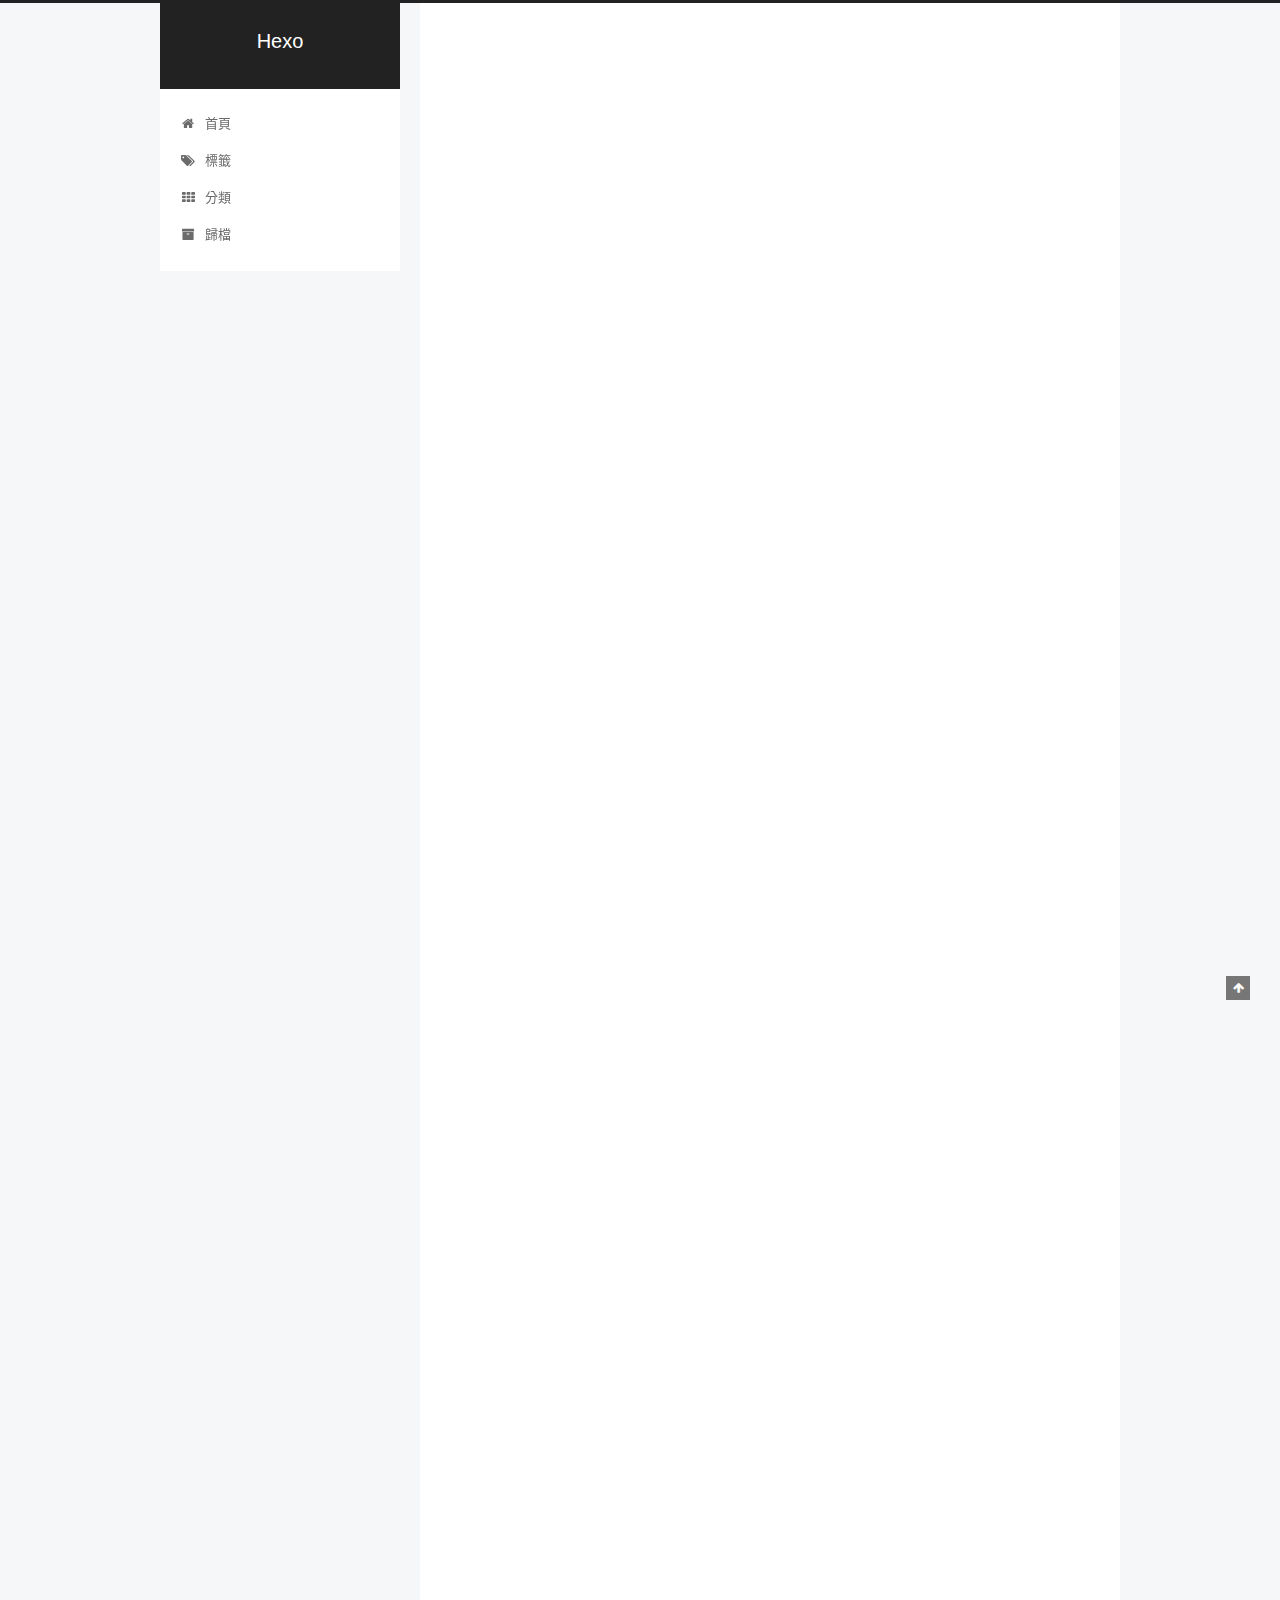
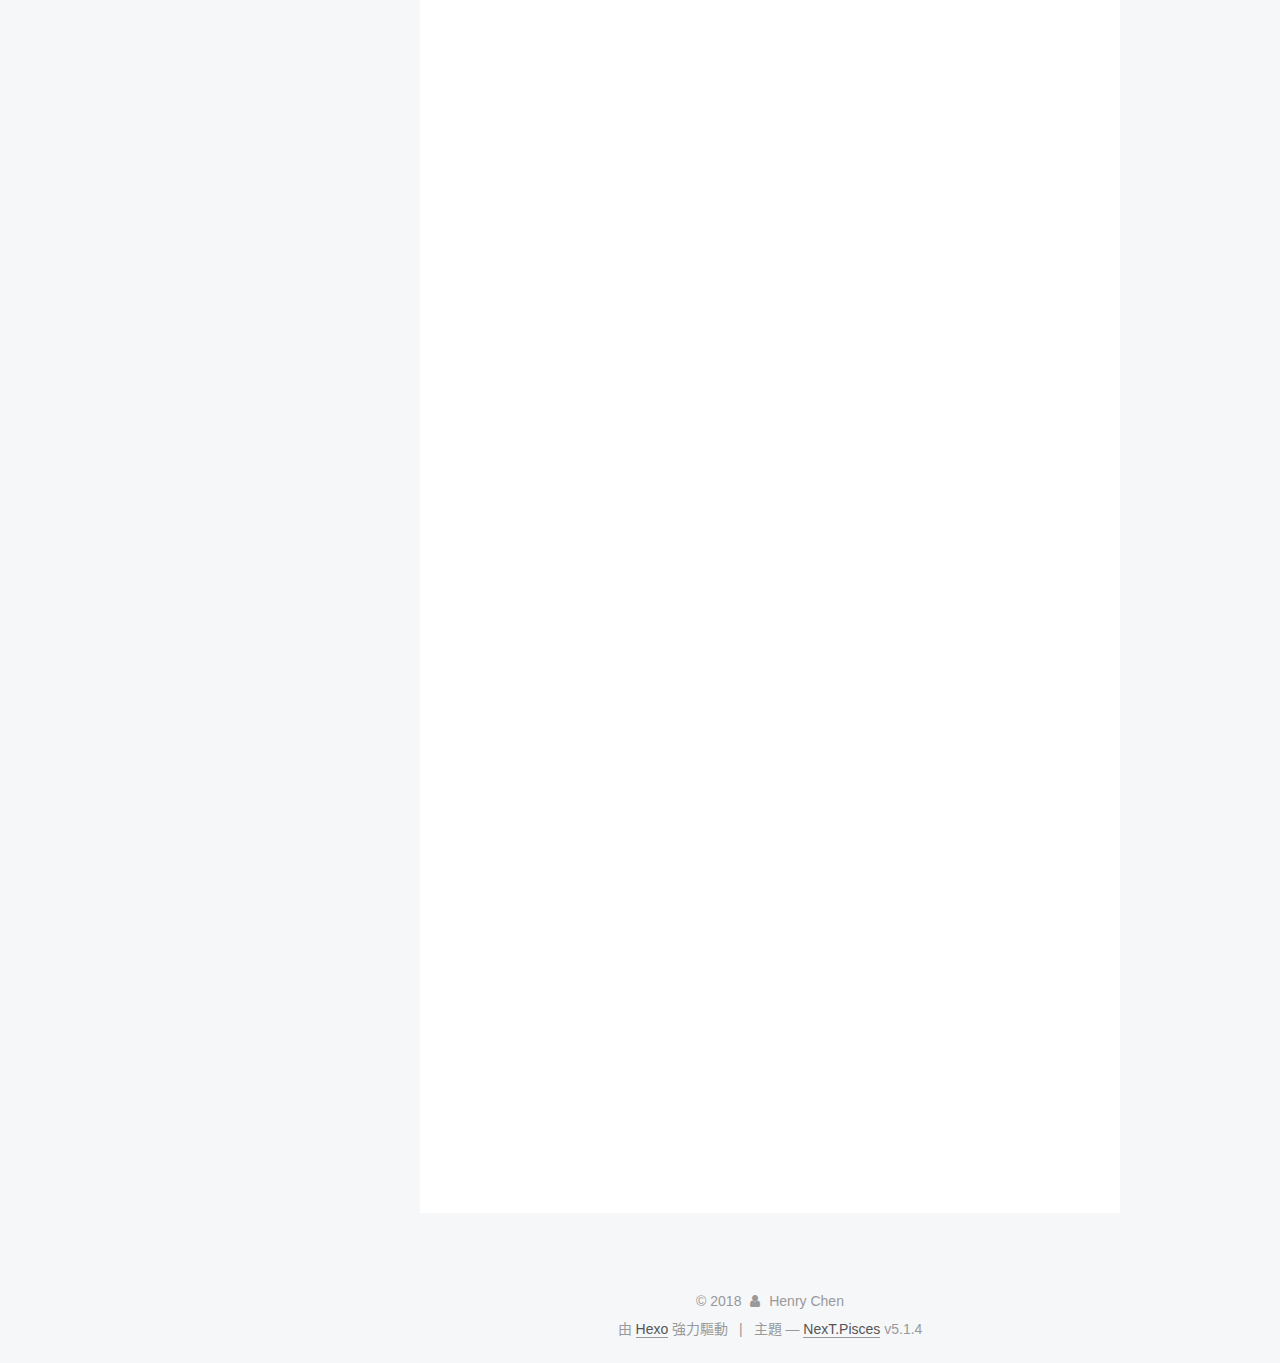
<file: index.html>
<!DOCTYPE html>



  


<html class="theme-next pisces use-motion" lang="zh-tw">
<head>
  <meta charset="UTF-8"/>
<meta http-equiv="X-UA-Compatible" content="IE=edge" />
<meta name="viewport" content="width=device-width, initial-scale=1, maximum-scale=1"/>
<meta name="theme-color" content="#222">









<meta http-equiv="Cache-Control" content="no-transform" />
<meta http-equiv="Cache-Control" content="no-siteapp" />
















  
  
  <link href="/lib/fancybox/source/jquery.fancybox.css?v=2.1.5" rel="stylesheet" type="text/css" />







<link href="/lib/font-awesome/css/font-awesome.min.css?v=4.6.2" rel="stylesheet" type="text/css" />

<link href="/css/main.css?v=5.1.4" rel="stylesheet" type="text/css" />


  <link rel="apple-touch-icon" sizes="180x180" href="/images/apple-touch-icon-next.png?v=5.1.4">


  <link rel="icon" type="image/png" sizes="32x32" href="/images/favicon-32x32-next.png?v=5.1.4">


  <link rel="icon" type="image/png" sizes="16x16" href="/images/favicon-16x16-next.png?v=5.1.4">


  <link rel="mask-icon" href="/images/logo.svg?v=5.1.4" color="#222">





  <meta name="keywords" content="Hexo, NexT" />










<meta property="og:type" content="website">
<meta property="og:title" content="Hexo">
<meta property="og:url" content="http://yoursite.com/index.html">
<meta property="og:site_name" content="Hexo">
<meta property="og:locale" content="zh-tw">
<meta name="twitter:card" content="summary">
<meta name="twitter:title" content="Hexo">



<script type="text/javascript" id="hexo.configurations">
  var NexT = window.NexT || {};
  var CONFIG = {
    root: '/',
    scheme: 'Pisces',
    version: '5.1.4',
    sidebar: {"position":"left","display":"post","offset":12,"b2t":false,"scrollpercent":false,"onmobile":false},
    fancybox: true,
    tabs: true,
    motion: {"enable":true,"async":false,"transition":{"post_block":"fadeIn","post_header":"slideDownIn","post_body":"slideDownIn","coll_header":"slideLeftIn","sidebar":"slideUpIn"}},
    duoshuo: {
      userId: '0',
      author: '博主'
    },
    algolia: {
      applicationID: '',
      apiKey: '',
      indexName: '',
      hits: {"per_page":10},
      labels: {"input_placeholder":"Search for Posts","hits_empty":"We didn't find any results for the search: ${query}","hits_stats":"${hits} results found in ${time} ms"}
    }
  };
</script>



  <link rel="canonical" href="http://yoursite.com/"/>





  <title>Hexo</title>
  








</head>

<body itemscope itemtype="http://schema.org/WebPage" lang="zh-tw">

  
  
    
  

  <div class="container sidebar-position-left 
  page-home">
    <div class="headband"></div>

    <header id="header" class="header" itemscope itemtype="http://schema.org/WPHeader">
      <div class="header-inner"><div class="site-brand-wrapper">
  <div class="site-meta ">
    

    <div class="custom-logo-site-title">
      <a href="/"  class="brand" rel="start">
        <span class="logo-line-before"><i></i></span>
        <span class="site-title">Hexo</span>
        <span class="logo-line-after"><i></i></span>
      </a>
    </div>
      
        <p class="site-subtitle"></p>
      
  </div>

  <div class="site-nav-toggle">
    <button>
      <span class="btn-bar"></span>
      <span class="btn-bar"></span>
      <span class="btn-bar"></span>
    </button>
  </div>
</div>

<nav class="site-nav">
  

  
    <ul id="menu" class="menu">
      
        
        <li class="menu-item menu-item-home">
          <a href="/" rel="section">
            
              <i class="menu-item-icon fa fa-fw fa-home"></i> <br />
            
            首頁
          </a>
        </li>
      
        
        <li class="menu-item menu-item-tags">
          <a href="/tags/" rel="section">
            
              <i class="menu-item-icon fa fa-fw fa-tags"></i> <br />
            
            標籤
          </a>
        </li>
      
        
        <li class="menu-item menu-item-categories">
          <a href="/categories/" rel="section">
            
              <i class="menu-item-icon fa fa-fw fa-th"></i> <br />
            
            分類
          </a>
        </li>
      
        
        <li class="menu-item menu-item-archives">
          <a href="/archives/" rel="section">
            
              <i class="menu-item-icon fa fa-fw fa-archive"></i> <br />
            
            歸檔
          </a>
        </li>
      

      
    </ul>
  

  
</nav>



 </div>
    </header>

    <main id="main" class="main">
      <div class="main-inner">
        <div class="content-wrap">
          <div id="content" class="content">
            
  <section id="posts" class="posts-expand">
    
      

  

  
  
  

  <article class="post post-type-normal" itemscope itemtype="http://schema.org/Article">
  
  
  
  <div class="post-block">
    <link itemprop="mainEntityOfPage" href="http://yoursite.com/2018/09/15/Name/">

    <span hidden itemprop="author" itemscope itemtype="http://schema.org/Person">
      <meta itemprop="name" content="Henry Chen">
      <meta itemprop="description" content="">
      <meta itemprop="image" content="/images/avatar.gif">
    </span>

    <span hidden itemprop="publisher" itemscope itemtype="http://schema.org/Organization">
      <meta itemprop="name" content="Hexo">
    </span>

    
      <header class="post-header">

        
        
          <h1 class="post-title" itemprop="name headline">
                
                <a class="post-title-link" href="/2018/09/15/Name/" itemprop="url">Webpack Bundle Function Name</a></h1>
        

        <div class="post-meta">
          <span class="post-time">
            
              <span class="post-meta-item-icon">
                <i class="fa fa-calendar-o"></i>
              </span>
              
                <span class="post-meta-item-text">發表於</span>
              
              <time title="創建於" itemprop="dateCreated datePublished" datetime="2018-09-15T20:11:50+08:00">
                2018-09-15
              </time>
            

            

            
          </span>

          

          
            
          

          
          

          

          

          

        </div>
      </header>
    

    
    
    
    <div class="post-body" itemprop="articleBody">

      
      

      
        
          
            <h1 id="不見的Function-Name"><a href="#不見的Function-Name" class="headerlink" title="不見的Function Name"></a>不見的Function Name</h1><p>在某日時，被指派查看一個Bug，第一步驟當然是打開本地端的開發環境囉~</p>
<p>但神奇的事情發生了，在上線的產品中的Bug卻不能夠照著同樣的步驟reproduce。</p>
<p>當時第一個念頭想的就是，該不會兩者版本不一致吧，但是在經過比較後發現是一致。</p>
<p>於是又仔細看了一次整個邏輯，發現在本地端跑出來的結果的確是我們預期的。</p>
<p>只好在本地端Build出Production環境的檔案，直接用http-server跑起來，賓果!</p>
<p>Bug成功出現，所以接下來比對之後發現Bug是出現使用Function name這個功能。</p>
<figure class="highlight plain"><table><tr><td class="gutter"><pre><span class="line">1</span><br><span class="line">2</span><br><span class="line">3</span><br><span class="line">4</span><br><span class="line">5</span><br></pre></td><td class="code"><pre><span class="line">const a = function test() &#123;</span><br><span class="line">    .....</span><br><span class="line">&#125;</span><br><span class="line">console.log(a.name)</span><br><span class="line">//</span><br></pre></td></tr></table></figure>
<p>在dev環境的時候會如我們預期的印出name(也就是test)，但是在Prod環境的時候</p>
<p>卻發現name變成另一個名字。於是範圍縮小到在Webpack打包的時候。在看過整個</p>
<p>打包流程之後發現最有嫌疑的應該就是uglifyjs這邊，於是查看文檔之後果然看到</p>
<p>有這個選項。</p>
<figure class="highlight plain"><table><tr><td class="gutter"><pre><span class="line">1</span><br><span class="line">2</span><br></pre></td><td class="code"><pre><span class="line">--keep-fnames               Do not mangle/drop function names.  Useful for</span><br><span class="line">                                code relying on Function.prototype.name.</span><br></pre></td></tr></table></figure>
<p>在uglifyjs的時候，會把Function的名稱給替換掉，達到壓縮的效果，所以如果</p>
<p>Code裡面有依賴function.name這種用法的時候，記得要確保任何最佳化Js的工</p>
<p>具不會把名稱搞掉。但相對應的，打包過後的體積也會相對應增加一些，所以在</p>
<p>經過取捨之後，最後還是決定把原本的寫法更改，不調整設定了!</p>
<h3 id="Reference"><a href="#Reference" class="headerlink" title="Reference"></a>Reference</h3><p><a href="https://developer.mozilla.org/en-US/docs/Web/JavaScript/Reference/Global_Objects/Function/name" target="_blank" rel="noopener">MDN</a></p>

          
        
      
    </div>
    
    
    

    

    

    

    <footer class="post-footer">
      

      

      

      
      
        <div class="post-eof"></div>
      
    </footer>
  </div>
  
  
  
  </article>


    
      

  

  
  
  

  <article class="post post-type-normal" itemscope itemtype="http://schema.org/Article">
  
  
  
  <div class="post-block">
    <link itemprop="mainEntityOfPage" href="http://yoursite.com/2018/05/12/瀏覽器相容最佳化/">

    <span hidden itemprop="author" itemscope itemtype="http://schema.org/Person">
      <meta itemprop="name" content="Henry Chen">
      <meta itemprop="description" content="">
      <meta itemprop="image" content="/images/avatar.gif">
    </span>

    <span hidden itemprop="publisher" itemscope itemtype="http://schema.org/Organization">
      <meta itemprop="name" content="Hexo">
    </span>

    
      <header class="post-header">

        
        
          <h1 class="post-title" itemprop="name headline">
                
                <a class="post-title-link" href="/2018/05/12/瀏覽器相容最佳化/" itemprop="url">瀏覽器相容最佳化</a></h1>
        

        <div class="post-meta">
          <span class="post-time">
            
              <span class="post-meta-item-icon">
                <i class="fa fa-calendar-o"></i>
              </span>
              
                <span class="post-meta-item-text">發表於</span>
              
              <time title="創建於" itemprop="dateCreated datePublished" datetime="2018-05-12T18:13:50+08:00">
                2018-05-12
              </time>
            

            

            
          </span>

          

          
            
          

          
          

          

          

          

        </div>
      </header>
    

    
    
    
    <div class="post-body" itemprop="articleBody">

      
      

      
        
          
            <h1 id="Resilient-CSS-CSS瀏覽器相容最佳化"><a href="#Resilient-CSS-CSS瀏覽器相容最佳化" class="headerlink" title="Resilient CSS - CSS瀏覽器相容最佳化"></a>Resilient CSS - CSS瀏覽器相容最佳化</h1><p>在前端開發上，調整CSS往往是讓人頭痛的事情，主要原因是因為各家瀏覽器對CSS的實作展現方式都不一，或者是因為瀏覽器版本沒有辦法支持現有的CSS語法。而以下有幾種做法可以用來幫助解決這些問題。</p>
<p>1.使用  <a href="https://caniuse.com/" target="_blank" rel="noopener">can I use</a>來搜尋特定的CSS語法在各家瀏覽器的支援度，所以當看到想要使用新的語法時請先來這個網站查詢相容度避免大多數的用戶無法使用!</p>
<p>2.但當你看到一個新的語法覺得不試試看不行的話又該如何是好呢? CSS是一行一行被執行，所以當瀏覽器看到不支持的CSS語法的時候，會直接略過不執行，而且後面的會覆蓋前面的屬性。</p>
<figure class="highlight css"><table><tr><td class="gutter"><pre><span class="line">1</span><br><span class="line">2</span><br><span class="line">3</span><br><span class="line">4</span><br></pre></td><td class="code"><pre><span class="line"><span class="selector-class">.test</span> &#123;</span><br><span class="line">	<span class="attribute">display</span>: inline-block;</span><br><span class="line">	<span class="attribute">display</span>: grid;</span><br><span class="line">&#125;</span><br></pre></td></tr></table></figure>
<p>所以依上面這種情況的話，當瀏覽器是同時支援inline-block&amp;grid的時候就會顯示grid，但在其他不支持grid的瀏覽器上只會呈現inline-block，所以可以把優先希望顯示的屬性放在較後面</p>
<p>3.用第二種寫法的話長期來看會造成Code很難維護，這時候可以使用@supports來判斷該瀏覽器是否支援</p>
<figure class="highlight css"><table><tr><td class="gutter"><pre><span class="line">1</span><br><span class="line">2</span><br><span class="line">3</span><br><span class="line">4</span><br><span class="line">5</span><br><span class="line">6</span><br><span class="line">7</span><br></pre></td><td class="code"><pre><span class="line"></span><br><span class="line">@<span class="keyword">supports</span> (display: <span class="number">100vh</span>) &#123;</span><br><span class="line">  // 支援vh的瀏覽器</span><br><span class="line">&#125;</span><br><span class="line">@<span class="keyword">supports</span> not (height: <span class="number">100vh</span>) &#123;</span><br><span class="line">  // 不支援vh的瀏覽器</span><br><span class="line">&#125;</span><br></pre></td></tr></table></figure>
<p>這樣對於後續維護工作也清楚許多，但是假如遇到連supports都不支援的瀏覽器，最後的寫法可以變這樣</p>
<figure class="highlight css"><table><tr><td class="gutter"><pre><span class="line">1</span><br><span class="line">2</span><br><span class="line">3</span><br><span class="line">4</span><br><span class="line">5</span><br><span class="line">6</span><br><span class="line">7</span><br><span class="line">8</span><br><span class="line">9</span><br><span class="line">10</span><br><span class="line">11</span><br><span class="line">12</span><br><span class="line">13</span><br><span class="line">14</span><br><span class="line">15</span><br><span class="line">16</span><br></pre></td><td class="code"><pre><span class="line"><span class="comment">/*共用樣式(給連supports都不支援的瀏覽器)*/</span></span><br><span class="line"><span class="selector-class">.test</span>&#123;</span><br><span class="line">	 <span class="comment">/* some style */</span></span><br><span class="line">&#125;</span><br><span class="line">@<span class="keyword">supports</span> (height: <span class="number">100vh</span>) &#123;</span><br><span class="line">  // 支援vh的瀏覽器</span><br><span class="line">  <span class="selector-class">.test</span>&#123;</span><br><span class="line">	  <span class="comment">/* some style */</span></span><br><span class="line">  &#125;</span><br><span class="line">&#125;</span><br><span class="line">@<span class="keyword">supports</span> not (height: <span class="number">100vh</span>) &#123;</span><br><span class="line">  // 不支援vh的瀏覽器</span><br><span class="line">  <span class="selector-class">.test</span>&#123;</span><br><span class="line">	  <span class="comment">/* some style */</span></span><br><span class="line">  &#125;</span><br><span class="line">&#125;</span><br></pre></td></tr></table></figure>
<h3 id="Reference"><a href="#Reference" class="headerlink" title="Reference"></a>Reference</h3><p><a href="https://www.youtube.com/watch?v=u00FY9vADfQ&amp;list=PLbSquHt1VCf1kpv9WRGMCA9_Nn4vCLZ9Y" target="_blank" rel="noopener">Resilient CSS</a></p>

          
        
      
    </div>
    
    
    

    

    

    

    <footer class="post-footer">
      

      

      

      
      
        <div class="post-eof"></div>
      
    </footer>
  </div>
  
  
  
  </article>


    
  </section>

  


          </div>
          


          

        </div>
        
          
  
  <div class="sidebar-toggle">
    <div class="sidebar-toggle-line-wrap">
      <span class="sidebar-toggle-line sidebar-toggle-line-first"></span>
      <span class="sidebar-toggle-line sidebar-toggle-line-middle"></span>
      <span class="sidebar-toggle-line sidebar-toggle-line-last"></span>
    </div>
  </div>

  <aside id="sidebar" class="sidebar">
    
    <div class="sidebar-inner">

      

      

      <section class="site-overview-wrap sidebar-panel sidebar-panel-active">
        <div class="site-overview">
          <div class="site-author motion-element" itemprop="author" itemscope itemtype="http://schema.org/Person">
            
              <p class="site-author-name" itemprop="name">Henry Chen</p>
              <p class="site-description motion-element" itemprop="description"></p>
          </div>

          <nav class="site-state motion-element">

            
              <div class="site-state-item site-state-posts">
              
                <a href="/archives/">
              
                  <span class="site-state-item-count">2</span>
                  <span class="site-state-item-name">文章</span>
                </a>
              </div>
            

            

            

          </nav>

          

          

          
          

          
          

          

        </div>
      </section>

      

      

    </div>
  </aside>


        
      </div>
    </main>

    <footer id="footer" class="footer">
      <div class="footer-inner">
        <div class="copyright">&copy; <span itemprop="copyrightYear">2018</span>
  <span class="with-love">
    <i class="fa fa-user"></i>
  </span>
  <span class="author" itemprop="copyrightHolder">Henry Chen</span>

  
</div>


  <div class="powered-by">由 <a class="theme-link" target="_blank" href="https://hexo.io">Hexo</a> 強力驅動</div>



  <span class="post-meta-divider">|</span>



  <div class="theme-info">主題 &mdash; <a class="theme-link" target="_blank" href="https://github.com/iissnan/hexo-theme-next">NexT.Pisces</a> v5.1.4</div>




        







        
      </div>
    </footer>

    
      <div class="back-to-top">
        <i class="fa fa-arrow-up"></i>
        
      </div>
    

    

  </div>

  

<script type="text/javascript">
  if (Object.prototype.toString.call(window.Promise) !== '[object Function]') {
    window.Promise = null;
  }
</script>









  












  
  
    <script type="text/javascript" src="/lib/jquery/index.js?v=2.1.3"></script>
  

  
  
    <script type="text/javascript" src="/lib/fastclick/lib/fastclick.min.js?v=1.0.6"></script>
  

  
  
    <script type="text/javascript" src="/lib/jquery_lazyload/jquery.lazyload.js?v=1.9.7"></script>
  

  
  
    <script type="text/javascript" src="/lib/velocity/velocity.min.js?v=1.2.1"></script>
  

  
  
    <script type="text/javascript" src="/lib/velocity/velocity.ui.min.js?v=1.2.1"></script>
  

  
  
    <script type="text/javascript" src="/lib/fancybox/source/jquery.fancybox.pack.js?v=2.1.5"></script>
  


  


  <script type="text/javascript" src="/js/src/utils.js?v=5.1.4"></script>

  <script type="text/javascript" src="/js/src/motion.js?v=5.1.4"></script>



  
  


  <script type="text/javascript" src="/js/src/affix.js?v=5.1.4"></script>

  <script type="text/javascript" src="/js/src/schemes/pisces.js?v=5.1.4"></script>



  

  


  <script type="text/javascript" src="/js/src/bootstrap.js?v=5.1.4"></script>



  


  




	





  





  












  





  

  

  

  
  

  

  

  

</body>
</html>
</file>
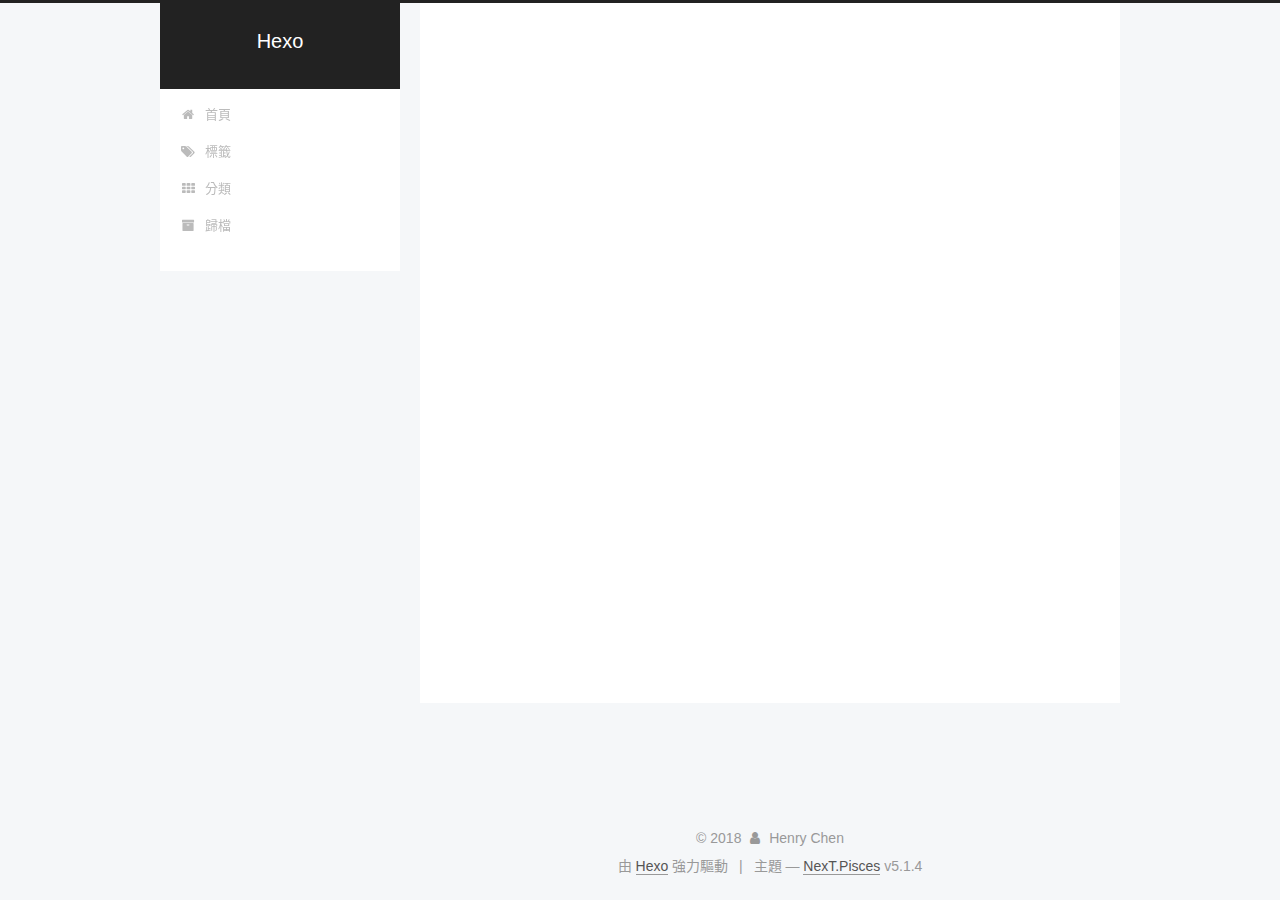
<file: archives/index.html>
<!DOCTYPE html>



  


<html class="theme-next pisces use-motion" lang="zh-tw">
<head>
  <meta charset="UTF-8"/>
<meta http-equiv="X-UA-Compatible" content="IE=edge" />
<meta name="viewport" content="width=device-width, initial-scale=1, maximum-scale=1"/>
<meta name="theme-color" content="#222">









<meta http-equiv="Cache-Control" content="no-transform" />
<meta http-equiv="Cache-Control" content="no-siteapp" />
















  
  
  <link href="/lib/fancybox/source/jquery.fancybox.css?v=2.1.5" rel="stylesheet" type="text/css" />







<link href="/lib/font-awesome/css/font-awesome.min.css?v=4.6.2" rel="stylesheet" type="text/css" />

<link href="/css/main.css?v=5.1.4" rel="stylesheet" type="text/css" />


  <link rel="apple-touch-icon" sizes="180x180" href="/images/apple-touch-icon-next.png?v=5.1.4">


  <link rel="icon" type="image/png" sizes="32x32" href="/images/favicon-32x32-next.png?v=5.1.4">


  <link rel="icon" type="image/png" sizes="16x16" href="/images/favicon-16x16-next.png?v=5.1.4">


  <link rel="mask-icon" href="/images/logo.svg?v=5.1.4" color="#222">





  <meta name="keywords" content="Hexo, NexT" />










<meta property="og:type" content="website">
<meta property="og:title" content="Hexo">
<meta property="og:url" content="http://yoursite.com/archives/index.html">
<meta property="og:site_name" content="Hexo">
<meta property="og:locale" content="zh-tw">
<meta name="twitter:card" content="summary">
<meta name="twitter:title" content="Hexo">



<script type="text/javascript" id="hexo.configurations">
  var NexT = window.NexT || {};
  var CONFIG = {
    root: '/',
    scheme: 'Pisces',
    version: '5.1.4',
    sidebar: {"position":"left","display":"post","offset":12,"b2t":false,"scrollpercent":false,"onmobile":false},
    fancybox: true,
    tabs: true,
    motion: {"enable":true,"async":false,"transition":{"post_block":"fadeIn","post_header":"slideDownIn","post_body":"slideDownIn","coll_header":"slideLeftIn","sidebar":"slideUpIn"}},
    duoshuo: {
      userId: '0',
      author: '博主'
    },
    algolia: {
      applicationID: '',
      apiKey: '',
      indexName: '',
      hits: {"per_page":10},
      labels: {"input_placeholder":"Search for Posts","hits_empty":"We didn't find any results for the search: ${query}","hits_stats":"${hits} results found in ${time} ms"}
    }
  };
</script>



  <link rel="canonical" href="http://yoursite.com/archives/"/>





  <title>歸檔 | Hexo</title>
  








</head>

<body itemscope itemtype="http://schema.org/WebPage" lang="zh-tw">

  
  
    
  

  <div class="container sidebar-position-left page-archive">
    <div class="headband"></div>

    <header id="header" class="header" itemscope itemtype="http://schema.org/WPHeader">
      <div class="header-inner"><div class="site-brand-wrapper">
  <div class="site-meta ">
    

    <div class="custom-logo-site-title">
      <a href="/"  class="brand" rel="start">
        <span class="logo-line-before"><i></i></span>
        <span class="site-title">Hexo</span>
        <span class="logo-line-after"><i></i></span>
      </a>
    </div>
      
        <p class="site-subtitle"></p>
      
  </div>

  <div class="site-nav-toggle">
    <button>
      <span class="btn-bar"></span>
      <span class="btn-bar"></span>
      <span class="btn-bar"></span>
    </button>
  </div>
</div>

<nav class="site-nav">
  

  
    <ul id="menu" class="menu">
      
        
        <li class="menu-item menu-item-home">
          <a href="/" rel="section">
            
              <i class="menu-item-icon fa fa-fw fa-home"></i> <br />
            
            首頁
          </a>
        </li>
      
        
        <li class="menu-item menu-item-tags">
          <a href="/tags/" rel="section">
            
              <i class="menu-item-icon fa fa-fw fa-tags"></i> <br />
            
            標籤
          </a>
        </li>
      
        
        <li class="menu-item menu-item-categories">
          <a href="/categories/" rel="section">
            
              <i class="menu-item-icon fa fa-fw fa-th"></i> <br />
            
            分類
          </a>
        </li>
      
        
        <li class="menu-item menu-item-archives">
          <a href="/archives/" rel="section">
            
              <i class="menu-item-icon fa fa-fw fa-archive"></i> <br />
            
            歸檔
          </a>
        </li>
      

      
    </ul>
  

  
</nav>



 </div>
    </header>

    <main id="main" class="main">
      <div class="main-inner">
        <div class="content-wrap">
          <div id="content" class="content">
            

  
  
  
  <div class="post-block archive">
    <div id="posts" class="posts-collapse">
      <span class="archive-move-on"></span>

      <span class="archive-page-counter">
        
        
        
          
        
        嗯..! 目前共計 2 篇文章。 繼續努力。
      </span>

      

        
        
        

        
          
          <div class="collection-title">
            <h1 class="archive-year" id="archive-year-2018">2018</h1>
          </div>
        
        

        

  <article class="post post-type-normal" itemscope itemtype="http://schema.org/Article">
    <header class="post-header">

      <h2 class="post-title">
        
            <a class="post-title-link" href="/2018/09/15/Name/" itemprop="url">
              
                <span itemprop="name">Webpack Bundle Function Name</span>
              
            </a>
        
      </h2>

      <div class="post-meta">
        <time class="post-time" itemprop="dateCreated"
              datetime="2018-09-15T20:11:50+08:00"
              content="2018-09-15" >
          09-15
        </time>
      </div>

    </header>
  </article>



      

        
        
        

        
        

        

  <article class="post post-type-normal" itemscope itemtype="http://schema.org/Article">
    <header class="post-header">

      <h2 class="post-title">
        
            <a class="post-title-link" href="/2018/05/12/瀏覽器相容最佳化/" itemprop="url">
              
                <span itemprop="name">瀏覽器相容最佳化</span>
              
            </a>
        
      </h2>

      <div class="post-meta">
        <time class="post-time" itemprop="dateCreated"
              datetime="2018-05-12T18:13:50+08:00"
              content="2018-05-12" >
          05-12
        </time>
      </div>

    </header>
  </article>



      

    </div>
  </div>
  
  
  

  



          </div>
          


          

        </div>
        
          
  
  <div class="sidebar-toggle">
    <div class="sidebar-toggle-line-wrap">
      <span class="sidebar-toggle-line sidebar-toggle-line-first"></span>
      <span class="sidebar-toggle-line sidebar-toggle-line-middle"></span>
      <span class="sidebar-toggle-line sidebar-toggle-line-last"></span>
    </div>
  </div>

  <aside id="sidebar" class="sidebar">
    
    <div class="sidebar-inner">

      

      

      <section class="site-overview-wrap sidebar-panel sidebar-panel-active">
        <div class="site-overview">
          <div class="site-author motion-element" itemprop="author" itemscope itemtype="http://schema.org/Person">
            
              <p class="site-author-name" itemprop="name">Henry Chen</p>
              <p class="site-description motion-element" itemprop="description"></p>
          </div>

          <nav class="site-state motion-element">

            
              <div class="site-state-item site-state-posts">
              
                <a href="/archives/">
              
                  <span class="site-state-item-count">2</span>
                  <span class="site-state-item-name">文章</span>
                </a>
              </div>
            

            

            

          </nav>

          

          

          
          

          
          

          

        </div>
      </section>

      

      

    </div>
  </aside>


        
      </div>
    </main>

    <footer id="footer" class="footer">
      <div class="footer-inner">
        <div class="copyright">&copy; <span itemprop="copyrightYear">2018</span>
  <span class="with-love">
    <i class="fa fa-user"></i>
  </span>
  <span class="author" itemprop="copyrightHolder">Henry Chen</span>

  
</div>


  <div class="powered-by">由 <a class="theme-link" target="_blank" href="https://hexo.io">Hexo</a> 強力驅動</div>



  <span class="post-meta-divider">|</span>



  <div class="theme-info">主題 &mdash; <a class="theme-link" target="_blank" href="https://github.com/iissnan/hexo-theme-next">NexT.Pisces</a> v5.1.4</div>




        







        
      </div>
    </footer>

    
      <div class="back-to-top">
        <i class="fa fa-arrow-up"></i>
        
      </div>
    

    

  </div>

  

<script type="text/javascript">
  if (Object.prototype.toString.call(window.Promise) !== '[object Function]') {
    window.Promise = null;
  }
</script>









  












  
  
    <script type="text/javascript" src="/lib/jquery/index.js?v=2.1.3"></script>
  

  
  
    <script type="text/javascript" src="/lib/fastclick/lib/fastclick.min.js?v=1.0.6"></script>
  

  
  
    <script type="text/javascript" src="/lib/jquery_lazyload/jquery.lazyload.js?v=1.9.7"></script>
  

  
  
    <script type="text/javascript" src="/lib/velocity/velocity.min.js?v=1.2.1"></script>
  

  
  
    <script type="text/javascript" src="/lib/velocity/velocity.ui.min.js?v=1.2.1"></script>
  

  
  
    <script type="text/javascript" src="/lib/fancybox/source/jquery.fancybox.pack.js?v=2.1.5"></script>
  


  


  <script type="text/javascript" src="/js/src/utils.js?v=5.1.4"></script>

  <script type="text/javascript" src="/js/src/motion.js?v=5.1.4"></script>



  
  


  <script type="text/javascript" src="/js/src/affix.js?v=5.1.4"></script>

  <script type="text/javascript" src="/js/src/schemes/pisces.js?v=5.1.4"></script>



  

  


  <script type="text/javascript" src="/js/src/bootstrap.js?v=5.1.4"></script>



  


  




	





  





  












  





  

  

  

  
  

  

  

  

</body>
</html>
</file>
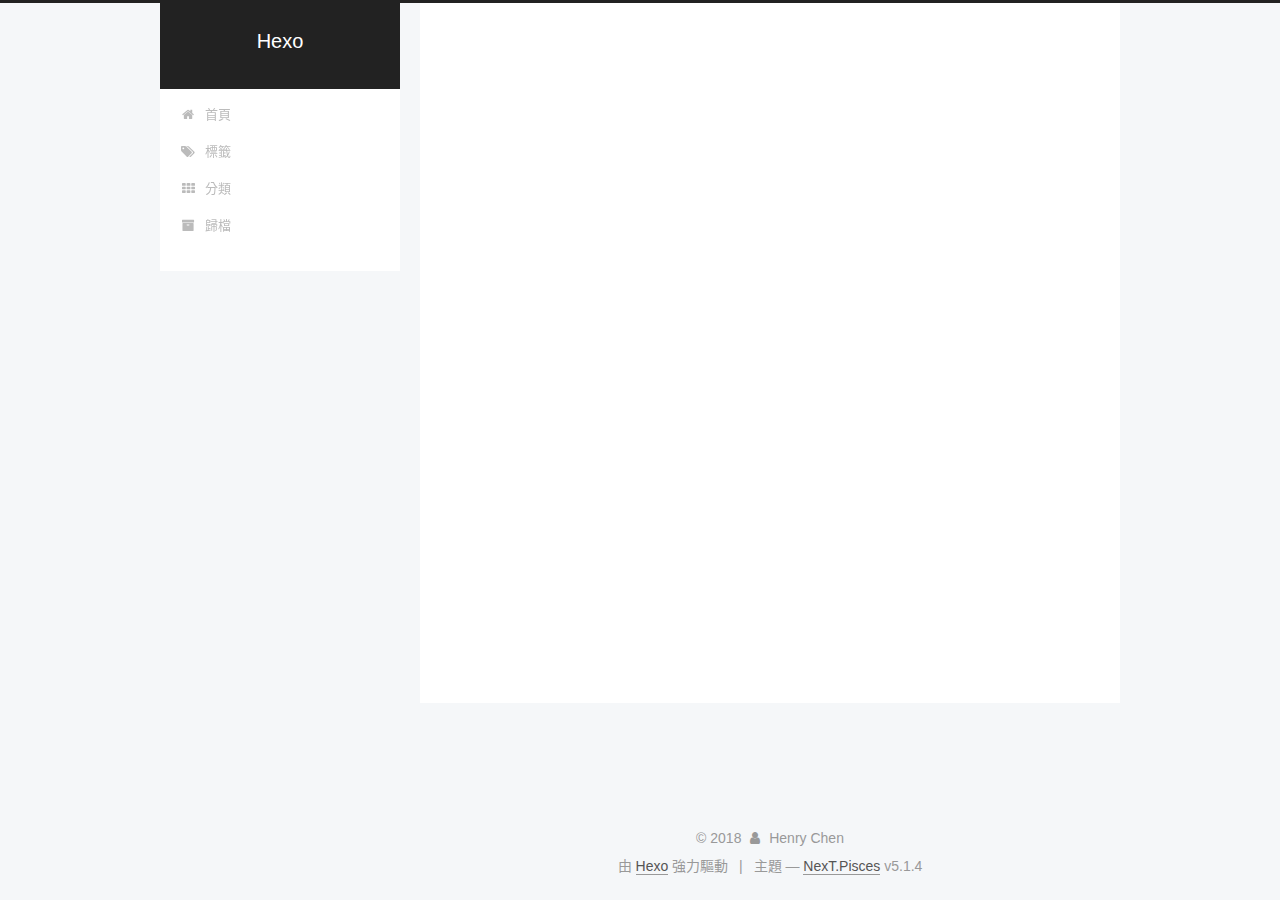
<file: categories/index.html>
<!DOCTYPE html>



  


<html class="theme-next pisces use-motion" lang="zh-tw">
<head>
  <meta charset="UTF-8"/>
<meta http-equiv="X-UA-Compatible" content="IE=edge" />
<meta name="viewport" content="width=device-width, initial-scale=1, maximum-scale=1"/>
<meta name="theme-color" content="#222">









<meta http-equiv="Cache-Control" content="no-transform" />
<meta http-equiv="Cache-Control" content="no-siteapp" />
















  
  
  <link href="/lib/fancybox/source/jquery.fancybox.css?v=2.1.5" rel="stylesheet" type="text/css" />







<link href="/lib/font-awesome/css/font-awesome.min.css?v=4.6.2" rel="stylesheet" type="text/css" />

<link href="/css/main.css?v=5.1.4" rel="stylesheet" type="text/css" />


  <link rel="apple-touch-icon" sizes="180x180" href="/images/apple-touch-icon-next.png?v=5.1.4">


  <link rel="icon" type="image/png" sizes="32x32" href="/images/favicon-32x32-next.png?v=5.1.4">


  <link rel="icon" type="image/png" sizes="16x16" href="/images/favicon-16x16-next.png?v=5.1.4">


  <link rel="mask-icon" href="/images/logo.svg?v=5.1.4" color="#222">





  <meta name="keywords" content="Hexo, NexT" />










<meta property="og:type" content="website">
<meta property="og:title" content="All categories">
<meta property="og:url" content="http://yoursite.com/categories/index.html">
<meta property="og:site_name" content="Hexo">
<meta property="og:locale" content="zh-tw">
<meta property="og:updated_time" content="2018-02-11T09:36:09.908Z">
<meta name="twitter:card" content="summary">
<meta name="twitter:title" content="All categories">



<script type="text/javascript" id="hexo.configurations">
  var NexT = window.NexT || {};
  var CONFIG = {
    root: '/',
    scheme: 'Pisces',
    version: '5.1.4',
    sidebar: {"position":"left","display":"post","offset":12,"b2t":false,"scrollpercent":false,"onmobile":false},
    fancybox: true,
    tabs: true,
    motion: {"enable":true,"async":false,"transition":{"post_block":"fadeIn","post_header":"slideDownIn","post_body":"slideDownIn","coll_header":"slideLeftIn","sidebar":"slideUpIn"}},
    duoshuo: {
      userId: '0',
      author: '博主'
    },
    algolia: {
      applicationID: '',
      apiKey: '',
      indexName: '',
      hits: {"per_page":10},
      labels: {"input_placeholder":"Search for Posts","hits_empty":"We didn't find any results for the search: ${query}","hits_stats":"${hits} results found in ${time} ms"}
    }
  };
</script>



  <link rel="canonical" href="http://yoursite.com/categories/"/>





  <title>All categories | Hexo</title>
  








</head>

<body itemscope itemtype="http://schema.org/WebPage" lang="zh-tw">

  
  
    
  

  <div class="container sidebar-position-left page-post-detail">
    <div class="headband"></div>

    <header id="header" class="header" itemscope itemtype="http://schema.org/WPHeader">
      <div class="header-inner"><div class="site-brand-wrapper">
  <div class="site-meta ">
    

    <div class="custom-logo-site-title">
      <a href="/"  class="brand" rel="start">
        <span class="logo-line-before"><i></i></span>
        <span class="site-title">Hexo</span>
        <span class="logo-line-after"><i></i></span>
      </a>
    </div>
      
        <p class="site-subtitle"></p>
      
  </div>

  <div class="site-nav-toggle">
    <button>
      <span class="btn-bar"></span>
      <span class="btn-bar"></span>
      <span class="btn-bar"></span>
    </button>
  </div>
</div>

<nav class="site-nav">
  

  
    <ul id="menu" class="menu">
      
        
        <li class="menu-item menu-item-home">
          <a href="/" rel="section">
            
              <i class="menu-item-icon fa fa-fw fa-home"></i> <br />
            
            首頁
          </a>
        </li>
      
        
        <li class="menu-item menu-item-tags">
          <a href="/tags/" rel="section">
            
              <i class="menu-item-icon fa fa-fw fa-tags"></i> <br />
            
            標籤
          </a>
        </li>
      
        
        <li class="menu-item menu-item-categories">
          <a href="/categories/" rel="section">
            
              <i class="menu-item-icon fa fa-fw fa-th"></i> <br />
            
            分類
          </a>
        </li>
      
        
        <li class="menu-item menu-item-archives">
          <a href="/archives/" rel="section">
            
              <i class="menu-item-icon fa fa-fw fa-archive"></i> <br />
            
            歸檔
          </a>
        </li>
      

      
    </ul>
  

  
</nav>



 </div>
    </header>

    <main id="main" class="main">
      <div class="main-inner">
        <div class="content-wrap">
          <div id="content" class="content">
            

  <div id="posts" class="posts-expand">
    
    
    
    <div class="post-block page">
      <header class="post-header">

	<h1 class="post-title" itemprop="name headline">All categories</h1>



</header>

      
      
      
      <div class="post-body">
        
        
          <div class="category-all-page">
            <div class="category-all-title">
                暫無分類
            </div>
            <div class="category-all">
              
            </div>
          </div>
        
      </div>
      
      
      
    </div>
    
    
    
  </div>


          </div>
          


          

  



        </div>
        
          
  
  <div class="sidebar-toggle">
    <div class="sidebar-toggle-line-wrap">
      <span class="sidebar-toggle-line sidebar-toggle-line-first"></span>
      <span class="sidebar-toggle-line sidebar-toggle-line-middle"></span>
      <span class="sidebar-toggle-line sidebar-toggle-line-last"></span>
    </div>
  </div>

  <aside id="sidebar" class="sidebar">
    
    <div class="sidebar-inner">

      

      

      <section class="site-overview-wrap sidebar-panel sidebar-panel-active">
        <div class="site-overview">
          <div class="site-author motion-element" itemprop="author" itemscope itemtype="http://schema.org/Person">
            
              <p class="site-author-name" itemprop="name">Henry Chen</p>
              <p class="site-description motion-element" itemprop="description"></p>
          </div>

          <nav class="site-state motion-element">

            
              <div class="site-state-item site-state-posts">
              
                <a href="/archives/">
              
                  <span class="site-state-item-count">2</span>
                  <span class="site-state-item-name">文章</span>
                </a>
              </div>
            

            

            

          </nav>

          

          

          
          

          
          

          

        </div>
      </section>

      

      

    </div>
  </aside>


        
      </div>
    </main>

    <footer id="footer" class="footer">
      <div class="footer-inner">
        <div class="copyright">&copy; <span itemprop="copyrightYear">2018</span>
  <span class="with-love">
    <i class="fa fa-user"></i>
  </span>
  <span class="author" itemprop="copyrightHolder">Henry Chen</span>

  
</div>


  <div class="powered-by">由 <a class="theme-link" target="_blank" href="https://hexo.io">Hexo</a> 強力驅動</div>



  <span class="post-meta-divider">|</span>



  <div class="theme-info">主題 &mdash; <a class="theme-link" target="_blank" href="https://github.com/iissnan/hexo-theme-next">NexT.Pisces</a> v5.1.4</div>




        







        
      </div>
    </footer>

    
      <div class="back-to-top">
        <i class="fa fa-arrow-up"></i>
        
      </div>
    

    

  </div>

  

<script type="text/javascript">
  if (Object.prototype.toString.call(window.Promise) !== '[object Function]') {
    window.Promise = null;
  }
</script>









  












  
  
    <script type="text/javascript" src="/lib/jquery/index.js?v=2.1.3"></script>
  

  
  
    <script type="text/javascript" src="/lib/fastclick/lib/fastclick.min.js?v=1.0.6"></script>
  

  
  
    <script type="text/javascript" src="/lib/jquery_lazyload/jquery.lazyload.js?v=1.9.7"></script>
  

  
  
    <script type="text/javascript" src="/lib/velocity/velocity.min.js?v=1.2.1"></script>
  

  
  
    <script type="text/javascript" src="/lib/velocity/velocity.ui.min.js?v=1.2.1"></script>
  

  
  
    <script type="text/javascript" src="/lib/fancybox/source/jquery.fancybox.pack.js?v=2.1.5"></script>
  


  


  <script type="text/javascript" src="/js/src/utils.js?v=5.1.4"></script>

  <script type="text/javascript" src="/js/src/motion.js?v=5.1.4"></script>



  
  


  <script type="text/javascript" src="/js/src/affix.js?v=5.1.4"></script>

  <script type="text/javascript" src="/js/src/schemes/pisces.js?v=5.1.4"></script>



  
  <script type="text/javascript" src="/js/src/scrollspy.js?v=5.1.4"></script>
<script type="text/javascript" src="/js/src/post-details.js?v=5.1.4"></script>



  


  <script type="text/javascript" src="/js/src/bootstrap.js?v=5.1.4"></script>



  


  




	





  





  












  





  

  

  

  
  

  

  

  

</body>
</html>
</file>
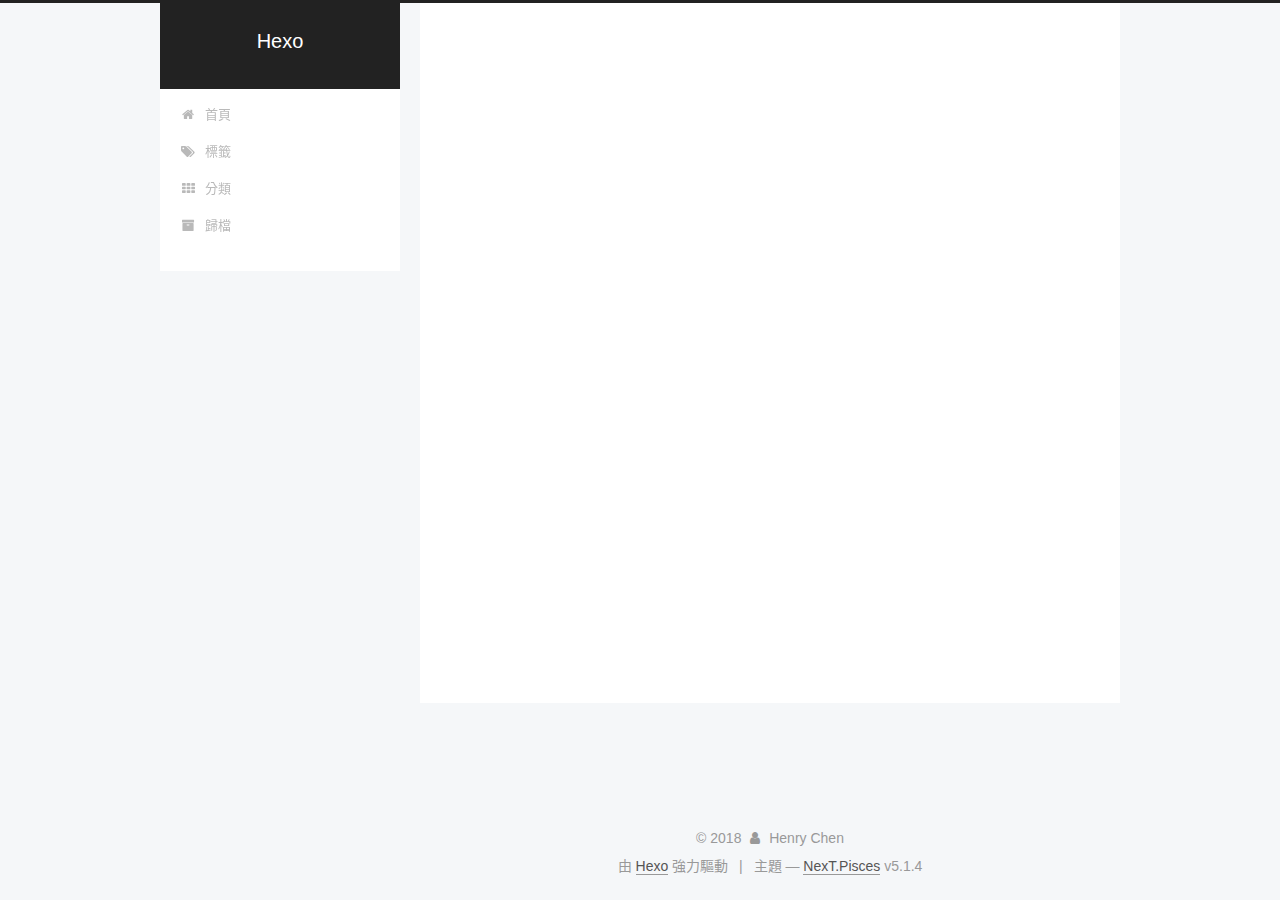
<file: tags/index.html>
<!DOCTYPE html>



  


<html class="theme-next pisces use-motion" lang="zh-tw">
<head>
  <meta charset="UTF-8"/>
<meta http-equiv="X-UA-Compatible" content="IE=edge" />
<meta name="viewport" content="width=device-width, initial-scale=1, maximum-scale=1"/>
<meta name="theme-color" content="#222">









<meta http-equiv="Cache-Control" content="no-transform" />
<meta http-equiv="Cache-Control" content="no-siteapp" />
















  
  
  <link href="/lib/fancybox/source/jquery.fancybox.css?v=2.1.5" rel="stylesheet" type="text/css" />







<link href="/lib/font-awesome/css/font-awesome.min.css?v=4.6.2" rel="stylesheet" type="text/css" />

<link href="/css/main.css?v=5.1.4" rel="stylesheet" type="text/css" />


  <link rel="apple-touch-icon" sizes="180x180" href="/images/apple-touch-icon-next.png?v=5.1.4">


  <link rel="icon" type="image/png" sizes="32x32" href="/images/favicon-32x32-next.png?v=5.1.4">


  <link rel="icon" type="image/png" sizes="16x16" href="/images/favicon-16x16-next.png?v=5.1.4">


  <link rel="mask-icon" href="/images/logo.svg?v=5.1.4" color="#222">





  <meta name="keywords" content="Hexo, NexT" />










<meta property="og:type" content="website">
<meta property="og:title" content="All tags">
<meta property="og:url" content="http://yoursite.com/tags/index.html">
<meta property="og:site_name" content="Hexo">
<meta property="og:locale" content="zh-tw">
<meta property="og:updated_time" content="2018-02-11T09:36:29.548Z">
<meta name="twitter:card" content="summary">
<meta name="twitter:title" content="All tags">



<script type="text/javascript" id="hexo.configurations">
  var NexT = window.NexT || {};
  var CONFIG = {
    root: '/',
    scheme: 'Pisces',
    version: '5.1.4',
    sidebar: {"position":"left","display":"post","offset":12,"b2t":false,"scrollpercent":false,"onmobile":false},
    fancybox: true,
    tabs: true,
    motion: {"enable":true,"async":false,"transition":{"post_block":"fadeIn","post_header":"slideDownIn","post_body":"slideDownIn","coll_header":"slideLeftIn","sidebar":"slideUpIn"}},
    duoshuo: {
      userId: '0',
      author: '博主'
    },
    algolia: {
      applicationID: '',
      apiKey: '',
      indexName: '',
      hits: {"per_page":10},
      labels: {"input_placeholder":"Search for Posts","hits_empty":"We didn't find any results for the search: ${query}","hits_stats":"${hits} results found in ${time} ms"}
    }
  };
</script>



  <link rel="canonical" href="http://yoursite.com/tags/"/>





  <title>All tags | Hexo</title>
  








</head>

<body itemscope itemtype="http://schema.org/WebPage" lang="zh-tw">

  
  
    
  

  <div class="container sidebar-position-left page-post-detail">
    <div class="headband"></div>

    <header id="header" class="header" itemscope itemtype="http://schema.org/WPHeader">
      <div class="header-inner"><div class="site-brand-wrapper">
  <div class="site-meta ">
    

    <div class="custom-logo-site-title">
      <a href="/"  class="brand" rel="start">
        <span class="logo-line-before"><i></i></span>
        <span class="site-title">Hexo</span>
        <span class="logo-line-after"><i></i></span>
      </a>
    </div>
      
        <p class="site-subtitle"></p>
      
  </div>

  <div class="site-nav-toggle">
    <button>
      <span class="btn-bar"></span>
      <span class="btn-bar"></span>
      <span class="btn-bar"></span>
    </button>
  </div>
</div>

<nav class="site-nav">
  

  
    <ul id="menu" class="menu">
      
        
        <li class="menu-item menu-item-home">
          <a href="/" rel="section">
            
              <i class="menu-item-icon fa fa-fw fa-home"></i> <br />
            
            首頁
          </a>
        </li>
      
        
        <li class="menu-item menu-item-tags">
          <a href="/tags/" rel="section">
            
              <i class="menu-item-icon fa fa-fw fa-tags"></i> <br />
            
            標籤
          </a>
        </li>
      
        
        <li class="menu-item menu-item-categories">
          <a href="/categories/" rel="section">
            
              <i class="menu-item-icon fa fa-fw fa-th"></i> <br />
            
            分類
          </a>
        </li>
      
        
        <li class="menu-item menu-item-archives">
          <a href="/archives/" rel="section">
            
              <i class="menu-item-icon fa fa-fw fa-archive"></i> <br />
            
            歸檔
          </a>
        </li>
      

      
    </ul>
  

  
</nav>



 </div>
    </header>

    <main id="main" class="main">
      <div class="main-inner">
        <div class="content-wrap">
          <div id="content" class="content">
            

  <div id="posts" class="posts-expand">
    
    
    
    <div class="post-block page">
      <header class="post-header">

	<h1 class="post-title" itemprop="name headline">All tags</h1>



</header>

      
      
      
      <div class="post-body">
        
        
          <div class="tag-cloud">
            <div class="tag-cloud-title">
                暫無標籤
            </div>
            <div class="tag-cloud-tags">
              
            </div>
          </div>
        
      </div>
      
      
      
    </div>
    
    
    
  </div>


          </div>
          


          

  



        </div>
        
          
  
  <div class="sidebar-toggle">
    <div class="sidebar-toggle-line-wrap">
      <span class="sidebar-toggle-line sidebar-toggle-line-first"></span>
      <span class="sidebar-toggle-line sidebar-toggle-line-middle"></span>
      <span class="sidebar-toggle-line sidebar-toggle-line-last"></span>
    </div>
  </div>

  <aside id="sidebar" class="sidebar">
    
    <div class="sidebar-inner">

      

      

      <section class="site-overview-wrap sidebar-panel sidebar-panel-active">
        <div class="site-overview">
          <div class="site-author motion-element" itemprop="author" itemscope itemtype="http://schema.org/Person">
            
              <p class="site-author-name" itemprop="name">Henry Chen</p>
              <p class="site-description motion-element" itemprop="description"></p>
          </div>

          <nav class="site-state motion-element">

            
              <div class="site-state-item site-state-posts">
              
                <a href="/archives/">
              
                  <span class="site-state-item-count">2</span>
                  <span class="site-state-item-name">文章</span>
                </a>
              </div>
            

            

            

          </nav>

          

          

          
          

          
          

          

        </div>
      </section>

      

      

    </div>
  </aside>


        
      </div>
    </main>

    <footer id="footer" class="footer">
      <div class="footer-inner">
        <div class="copyright">&copy; <span itemprop="copyrightYear">2018</span>
  <span class="with-love">
    <i class="fa fa-user"></i>
  </span>
  <span class="author" itemprop="copyrightHolder">Henry Chen</span>

  
</div>


  <div class="powered-by">由 <a class="theme-link" target="_blank" href="https://hexo.io">Hexo</a> 強力驅動</div>



  <span class="post-meta-divider">|</span>



  <div class="theme-info">主題 &mdash; <a class="theme-link" target="_blank" href="https://github.com/iissnan/hexo-theme-next">NexT.Pisces</a> v5.1.4</div>




        







        
      </div>
    </footer>

    
      <div class="back-to-top">
        <i class="fa fa-arrow-up"></i>
        
      </div>
    

    

  </div>

  

<script type="text/javascript">
  if (Object.prototype.toString.call(window.Promise) !== '[object Function]') {
    window.Promise = null;
  }
</script>









  












  
  
    <script type="text/javascript" src="/lib/jquery/index.js?v=2.1.3"></script>
  

  
  
    <script type="text/javascript" src="/lib/fastclick/lib/fastclick.min.js?v=1.0.6"></script>
  

  
  
    <script type="text/javascript" src="/lib/jquery_lazyload/jquery.lazyload.js?v=1.9.7"></script>
  

  
  
    <script type="text/javascript" src="/lib/velocity/velocity.min.js?v=1.2.1"></script>
  

  
  
    <script type="text/javascript" src="/lib/velocity/velocity.ui.min.js?v=1.2.1"></script>
  

  
  
    <script type="text/javascript" src="/lib/fancybox/source/jquery.fancybox.pack.js?v=2.1.5"></script>
  


  


  <script type="text/javascript" src="/js/src/utils.js?v=5.1.4"></script>

  <script type="text/javascript" src="/js/src/motion.js?v=5.1.4"></script>



  
  


  <script type="text/javascript" src="/js/src/affix.js?v=5.1.4"></script>

  <script type="text/javascript" src="/js/src/schemes/pisces.js?v=5.1.4"></script>



  
  <script type="text/javascript" src="/js/src/scrollspy.js?v=5.1.4"></script>
<script type="text/javascript" src="/js/src/post-details.js?v=5.1.4"></script>



  


  <script type="text/javascript" src="/js/src/bootstrap.js?v=5.1.4"></script>



  


  




	





  





  












  





  

  

  

  
  

  

  

  

</body>
</html>
</file>
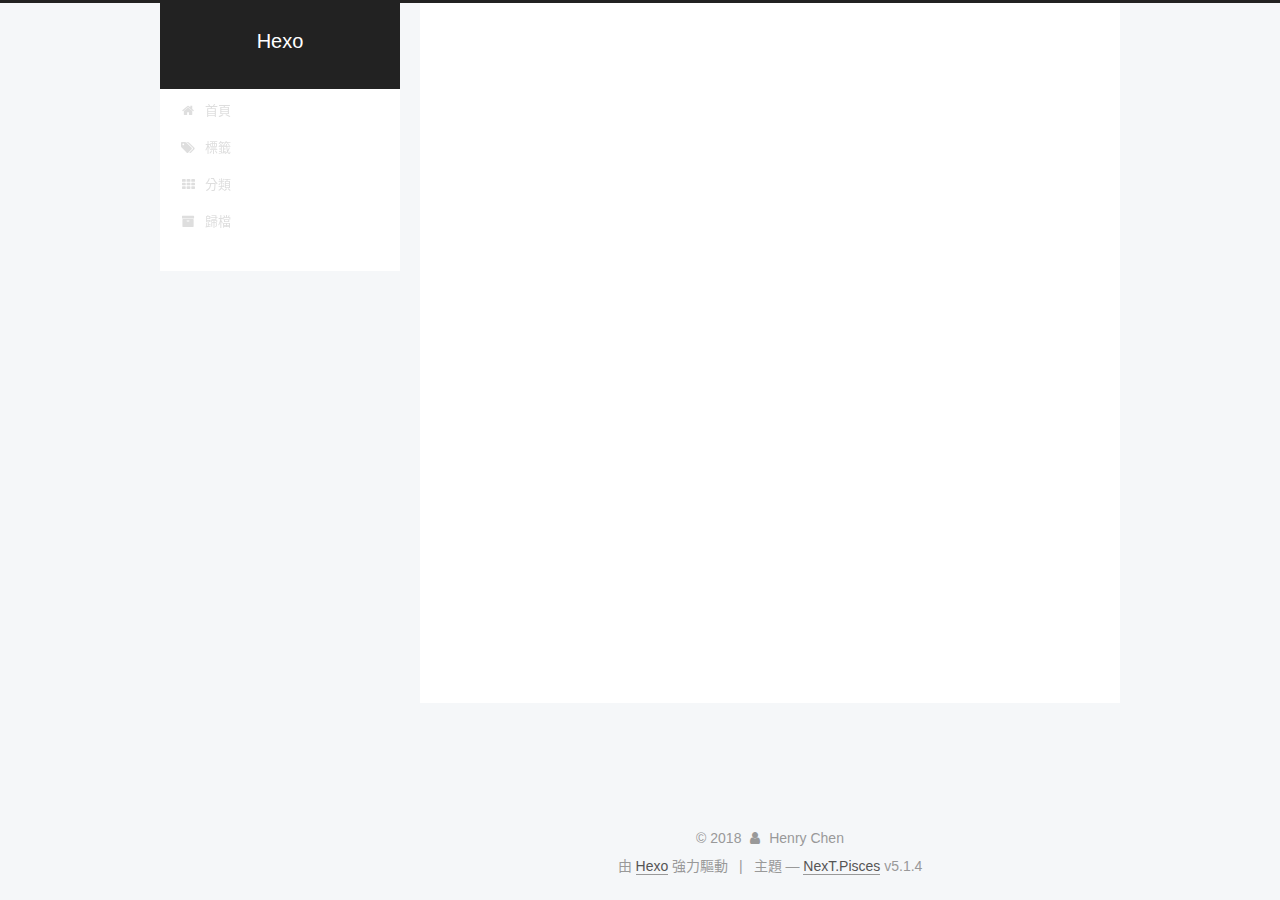
<file: archives/2018/index.html>
<!DOCTYPE html>



  


<html class="theme-next pisces use-motion" lang="zh-tw">
<head>
  <meta charset="UTF-8"/>
<meta http-equiv="X-UA-Compatible" content="IE=edge" />
<meta name="viewport" content="width=device-width, initial-scale=1, maximum-scale=1"/>
<meta name="theme-color" content="#222">









<meta http-equiv="Cache-Control" content="no-transform" />
<meta http-equiv="Cache-Control" content="no-siteapp" />
















  
  
  <link href="/lib/fancybox/source/jquery.fancybox.css?v=2.1.5" rel="stylesheet" type="text/css" />







<link href="/lib/font-awesome/css/font-awesome.min.css?v=4.6.2" rel="stylesheet" type="text/css" />

<link href="/css/main.css?v=5.1.4" rel="stylesheet" type="text/css" />


  <link rel="apple-touch-icon" sizes="180x180" href="/images/apple-touch-icon-next.png?v=5.1.4">


  <link rel="icon" type="image/png" sizes="32x32" href="/images/favicon-32x32-next.png?v=5.1.4">


  <link rel="icon" type="image/png" sizes="16x16" href="/images/favicon-16x16-next.png?v=5.1.4">


  <link rel="mask-icon" href="/images/logo.svg?v=5.1.4" color="#222">





  <meta name="keywords" content="Hexo, NexT" />










<meta property="og:type" content="website">
<meta property="og:title" content="Hexo">
<meta property="og:url" content="http://yoursite.com/archives/2018/index.html">
<meta property="og:site_name" content="Hexo">
<meta property="og:locale" content="zh-tw">
<meta name="twitter:card" content="summary">
<meta name="twitter:title" content="Hexo">



<script type="text/javascript" id="hexo.configurations">
  var NexT = window.NexT || {};
  var CONFIG = {
    root: '/',
    scheme: 'Pisces',
    version: '5.1.4',
    sidebar: {"position":"left","display":"post","offset":12,"b2t":false,"scrollpercent":false,"onmobile":false},
    fancybox: true,
    tabs: true,
    motion: {"enable":true,"async":false,"transition":{"post_block":"fadeIn","post_header":"slideDownIn","post_body":"slideDownIn","coll_header":"slideLeftIn","sidebar":"slideUpIn"}},
    duoshuo: {
      userId: '0',
      author: '博主'
    },
    algolia: {
      applicationID: '',
      apiKey: '',
      indexName: '',
      hits: {"per_page":10},
      labels: {"input_placeholder":"Search for Posts","hits_empty":"We didn't find any results for the search: ${query}","hits_stats":"${hits} results found in ${time} ms"}
    }
  };
</script>



  <link rel="canonical" href="http://yoursite.com/archives/2018/"/>





  <title>歸檔 | Hexo</title>
  








</head>

<body itemscope itemtype="http://schema.org/WebPage" lang="zh-tw">

  
  
    
  

  <div class="container sidebar-position-left page-archive">
    <div class="headband"></div>

    <header id="header" class="header" itemscope itemtype="http://schema.org/WPHeader">
      <div class="header-inner"><div class="site-brand-wrapper">
  <div class="site-meta ">
    

    <div class="custom-logo-site-title">
      <a href="/"  class="brand" rel="start">
        <span class="logo-line-before"><i></i></span>
        <span class="site-title">Hexo</span>
        <span class="logo-line-after"><i></i></span>
      </a>
    </div>
      
        <p class="site-subtitle"></p>
      
  </div>

  <div class="site-nav-toggle">
    <button>
      <span class="btn-bar"></span>
      <span class="btn-bar"></span>
      <span class="btn-bar"></span>
    </button>
  </div>
</div>

<nav class="site-nav">
  

  
    <ul id="menu" class="menu">
      
        
        <li class="menu-item menu-item-home">
          <a href="/" rel="section">
            
              <i class="menu-item-icon fa fa-fw fa-home"></i> <br />
            
            首頁
          </a>
        </li>
      
        
        <li class="menu-item menu-item-tags">
          <a href="/tags/" rel="section">
            
              <i class="menu-item-icon fa fa-fw fa-tags"></i> <br />
            
            標籤
          </a>
        </li>
      
        
        <li class="menu-item menu-item-categories">
          <a href="/categories/" rel="section">
            
              <i class="menu-item-icon fa fa-fw fa-th"></i> <br />
            
            分類
          </a>
        </li>
      
        
        <li class="menu-item menu-item-archives">
          <a href="/archives/" rel="section">
            
              <i class="menu-item-icon fa fa-fw fa-archive"></i> <br />
            
            歸檔
          </a>
        </li>
      

      
    </ul>
  

  
</nav>



 </div>
    </header>

    <main id="main" class="main">
      <div class="main-inner">
        <div class="content-wrap">
          <div id="content" class="content">
            

  
  
  
  <div class="post-block archive">
    <div id="posts" class="posts-collapse">
      <span class="archive-move-on"></span>

      <span class="archive-page-counter">
        
        
        
          
        
        嗯..! 目前共計 2 篇文章。 繼續努力。
      </span>

      

        
        
        

        
          
          <div class="collection-title">
            <h1 class="archive-year" id="archive-year-2018">2018</h1>
          </div>
        
        

        

  <article class="post post-type-normal" itemscope itemtype="http://schema.org/Article">
    <header class="post-header">

      <h2 class="post-title">
        
            <a class="post-title-link" href="/2018/09/15/Name/" itemprop="url">
              
                <span itemprop="name">Webpack Bundle Function Name</span>
              
            </a>
        
      </h2>

      <div class="post-meta">
        <time class="post-time" itemprop="dateCreated"
              datetime="2018-09-15T20:11:50+08:00"
              content="2018-09-15" >
          09-15
        </time>
      </div>

    </header>
  </article>



      

        
        
        

        
        

        

  <article class="post post-type-normal" itemscope itemtype="http://schema.org/Article">
    <header class="post-header">

      <h2 class="post-title">
        
            <a class="post-title-link" href="/2018/05/12/瀏覽器相容最佳化/" itemprop="url">
              
                <span itemprop="name">瀏覽器相容最佳化</span>
              
            </a>
        
      </h2>

      <div class="post-meta">
        <time class="post-time" itemprop="dateCreated"
              datetime="2018-05-12T18:13:50+08:00"
              content="2018-05-12" >
          05-12
        </time>
      </div>

    </header>
  </article>



      

    </div>
  </div>
  
  
  

  



          </div>
          


          

        </div>
        
          
  
  <div class="sidebar-toggle">
    <div class="sidebar-toggle-line-wrap">
      <span class="sidebar-toggle-line sidebar-toggle-line-first"></span>
      <span class="sidebar-toggle-line sidebar-toggle-line-middle"></span>
      <span class="sidebar-toggle-line sidebar-toggle-line-last"></span>
    </div>
  </div>

  <aside id="sidebar" class="sidebar">
    
    <div class="sidebar-inner">

      

      

      <section class="site-overview-wrap sidebar-panel sidebar-panel-active">
        <div class="site-overview">
          <div class="site-author motion-element" itemprop="author" itemscope itemtype="http://schema.org/Person">
            
              <p class="site-author-name" itemprop="name">Henry Chen</p>
              <p class="site-description motion-element" itemprop="description"></p>
          </div>

          <nav class="site-state motion-element">

            
              <div class="site-state-item site-state-posts">
              
                <a href="/archives/">
              
                  <span class="site-state-item-count">2</span>
                  <span class="site-state-item-name">文章</span>
                </a>
              </div>
            

            

            

          </nav>

          

          

          
          

          
          

          

        </div>
      </section>

      

      

    </div>
  </aside>


        
      </div>
    </main>

    <footer id="footer" class="footer">
      <div class="footer-inner">
        <div class="copyright">&copy; <span itemprop="copyrightYear">2018</span>
  <span class="with-love">
    <i class="fa fa-user"></i>
  </span>
  <span class="author" itemprop="copyrightHolder">Henry Chen</span>

  
</div>


  <div class="powered-by">由 <a class="theme-link" target="_blank" href="https://hexo.io">Hexo</a> 強力驅動</div>



  <span class="post-meta-divider">|</span>



  <div class="theme-info">主題 &mdash; <a class="theme-link" target="_blank" href="https://github.com/iissnan/hexo-theme-next">NexT.Pisces</a> v5.1.4</div>




        







        
      </div>
    </footer>

    
      <div class="back-to-top">
        <i class="fa fa-arrow-up"></i>
        
      </div>
    

    

  </div>

  

<script type="text/javascript">
  if (Object.prototype.toString.call(window.Promise) !== '[object Function]') {
    window.Promise = null;
  }
</script>









  












  
  
    <script type="text/javascript" src="/lib/jquery/index.js?v=2.1.3"></script>
  

  
  
    <script type="text/javascript" src="/lib/fastclick/lib/fastclick.min.js?v=1.0.6"></script>
  

  
  
    <script type="text/javascript" src="/lib/jquery_lazyload/jquery.lazyload.js?v=1.9.7"></script>
  

  
  
    <script type="text/javascript" src="/lib/velocity/velocity.min.js?v=1.2.1"></script>
  

  
  
    <script type="text/javascript" src="/lib/velocity/velocity.ui.min.js?v=1.2.1"></script>
  

  
  
    <script type="text/javascript" src="/lib/fancybox/source/jquery.fancybox.pack.js?v=2.1.5"></script>
  


  


  <script type="text/javascript" src="/js/src/utils.js?v=5.1.4"></script>

  <script type="text/javascript" src="/js/src/motion.js?v=5.1.4"></script>



  
  


  <script type="text/javascript" src="/js/src/affix.js?v=5.1.4"></script>

  <script type="text/javascript" src="/js/src/schemes/pisces.js?v=5.1.4"></script>



  

  


  <script type="text/javascript" src="/js/src/bootstrap.js?v=5.1.4"></script>



  


  




	





  





  












  





  

  

  

  
  

  

  

  

</body>
</html>
</file>
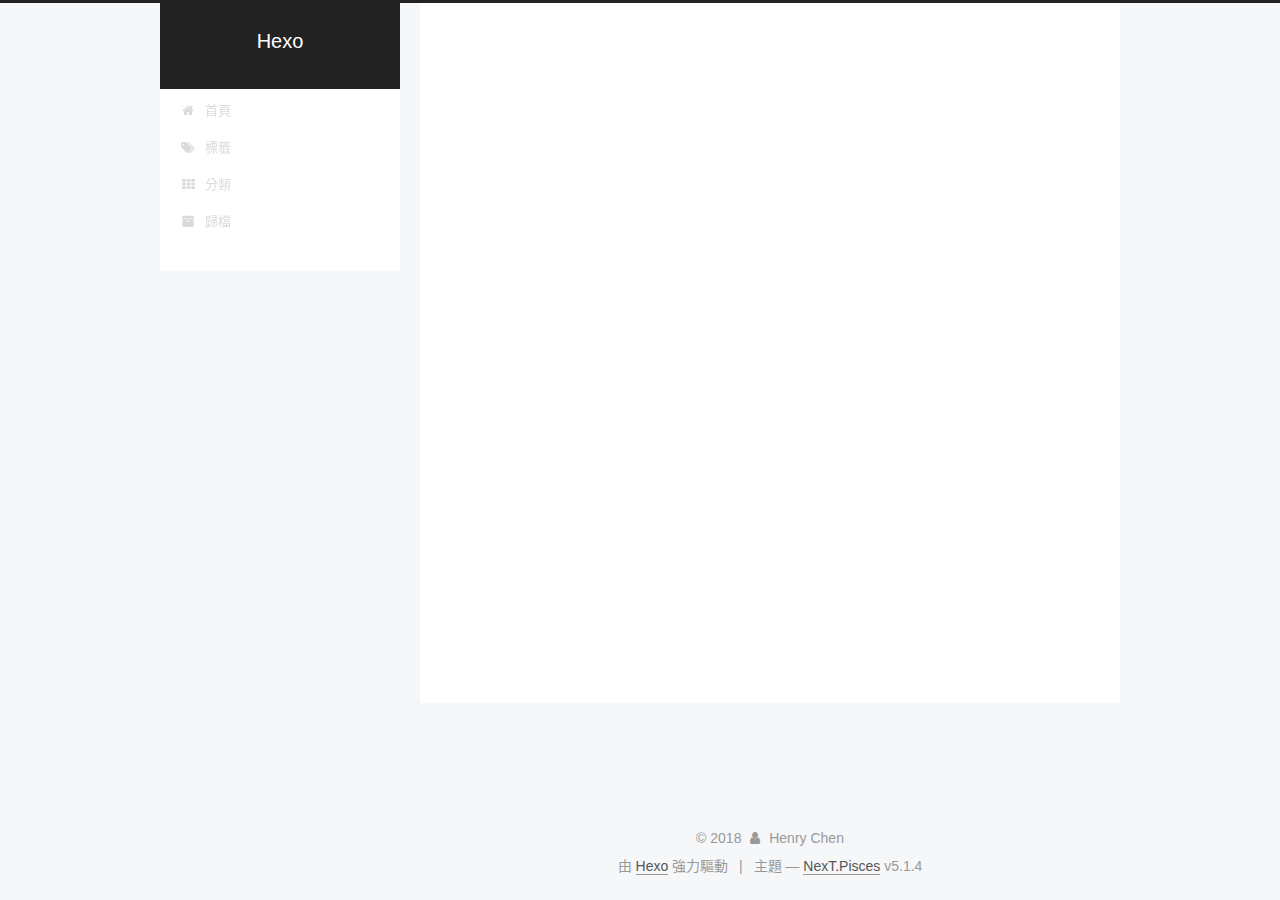
<file: archives/2018/02/index.html>
<!DOCTYPE html>



  


<html class="theme-next pisces use-motion" lang="zh-tw">
<head>
  <meta charset="UTF-8"/>
<meta http-equiv="X-UA-Compatible" content="IE=edge" />
<meta name="viewport" content="width=device-width, initial-scale=1, maximum-scale=1"/>
<meta name="theme-color" content="#222">









<meta http-equiv="Cache-Control" content="no-transform" />
<meta http-equiv="Cache-Control" content="no-siteapp" />
















  
  
  <link href="/lib/fancybox/source/jquery.fancybox.css?v=2.1.5" rel="stylesheet" type="text/css" />







<link href="/lib/font-awesome/css/font-awesome.min.css?v=4.6.2" rel="stylesheet" type="text/css" />

<link href="/css/main.css?v=5.1.4" rel="stylesheet" type="text/css" />


  <link rel="apple-touch-icon" sizes="180x180" href="/images/apple-touch-icon-next.png?v=5.1.4">


  <link rel="icon" type="image/png" sizes="32x32" href="/images/favicon-32x32-next.png?v=5.1.4">


  <link rel="icon" type="image/png" sizes="16x16" href="/images/favicon-16x16-next.png?v=5.1.4">


  <link rel="mask-icon" href="/images/logo.svg?v=5.1.4" color="#222">





  <meta name="keywords" content="Hexo, NexT" />










<meta property="og:type" content="website">
<meta property="og:title" content="Hexo">
<meta property="og:url" content="http://yoursite.com/archives/2018/02/index.html">
<meta property="og:site_name" content="Hexo">
<meta property="og:locale" content="zh-tw">
<meta name="twitter:card" content="summary">
<meta name="twitter:title" content="Hexo">



<script type="text/javascript" id="hexo.configurations">
  var NexT = window.NexT || {};
  var CONFIG = {
    root: '/',
    scheme: 'Pisces',
    version: '5.1.4',
    sidebar: {"position":"left","display":"post","offset":12,"b2t":false,"scrollpercent":false,"onmobile":false},
    fancybox: true,
    tabs: true,
    motion: {"enable":true,"async":false,"transition":{"post_block":"fadeIn","post_header":"slideDownIn","post_body":"slideDownIn","coll_header":"slideLeftIn","sidebar":"slideUpIn"}},
    duoshuo: {
      userId: '0',
      author: '博主'
    },
    algolia: {
      applicationID: '',
      apiKey: '',
      indexName: '',
      hits: {"per_page":10},
      labels: {"input_placeholder":"Search for Posts","hits_empty":"We didn't find any results for the search: ${query}","hits_stats":"${hits} results found in ${time} ms"}
    }
  };
</script>



  <link rel="canonical" href="http://yoursite.com/archives/2018/02/"/>





  <title>歸檔 | Hexo</title>
  








</head>

<body itemscope itemtype="http://schema.org/WebPage" lang="zh-tw">

  
  
    
  

  <div class="container sidebar-position-left page-archive">
    <div class="headband"></div>

    <header id="header" class="header" itemscope itemtype="http://schema.org/WPHeader">
      <div class="header-inner"><div class="site-brand-wrapper">
  <div class="site-meta ">
    

    <div class="custom-logo-site-title">
      <a href="/"  class="brand" rel="start">
        <span class="logo-line-before"><i></i></span>
        <span class="site-title">Hexo</span>
        <span class="logo-line-after"><i></i></span>
      </a>
    </div>
      
        <p class="site-subtitle"></p>
      
  </div>

  <div class="site-nav-toggle">
    <button>
      <span class="btn-bar"></span>
      <span class="btn-bar"></span>
      <span class="btn-bar"></span>
    </button>
  </div>
</div>

<nav class="site-nav">
  

  
    <ul id="menu" class="menu">
      
        
        <li class="menu-item menu-item-home">
          <a href="/" rel="section">
            
              <i class="menu-item-icon fa fa-fw fa-home"></i> <br />
            
            首頁
          </a>
        </li>
      
        
        <li class="menu-item menu-item-tags">
          <a href="/tags/" rel="section">
            
              <i class="menu-item-icon fa fa-fw fa-tags"></i> <br />
            
            標籤
          </a>
        </li>
      
        
        <li class="menu-item menu-item-categories">
          <a href="/categories/" rel="section">
            
              <i class="menu-item-icon fa fa-fw fa-th"></i> <br />
            
            分類
          </a>
        </li>
      
        
        <li class="menu-item menu-item-archives">
          <a href="/archives/" rel="section">
            
              <i class="menu-item-icon fa fa-fw fa-archive"></i> <br />
            
            歸檔
          </a>
        </li>
      

      
    </ul>
  

  
</nav>



 </div>
    </header>

    <main id="main" class="main">
      <div class="main-inner">
        <div class="content-wrap">
          <div id="content" class="content">
            

  
  
  
  <div class="post-block archive">
    <div id="posts" class="posts-collapse">
      <span class="archive-move-on"></span>

      <span class="archive-page-counter">
        
        
        
          
        
        嗯..! 目前共計 2 篇文章。 繼續努力。
      </span>

      

        
        
        

        
          
          <div class="collection-title">
            <h1 class="archive-year" id="archive-year-2018">2018</h1>
          </div>
        
        

        

  <article class="post post-type-normal" itemscope itemtype="http://schema.org/Article">
    <header class="post-header">

      <h2 class="post-title">
        
            <a class="post-title-link" href="/2018/02/11/hello-world/" itemprop="url">
              
                <span itemprop="name">Hello World</span>
              
            </a>
        
      </h2>

      <div class="post-meta">
        <time class="post-time" itemprop="dateCreated"
              datetime="2018-02-11T17:00:14+08:00"
              content="2018-02-11" >
          02-11
        </time>
      </div>

    </header>
  </article>



      

    </div>
  </div>
  
  
  

  



          </div>
          


          

        </div>
        
          
  
  <div class="sidebar-toggle">
    <div class="sidebar-toggle-line-wrap">
      <span class="sidebar-toggle-line sidebar-toggle-line-first"></span>
      <span class="sidebar-toggle-line sidebar-toggle-line-middle"></span>
      <span class="sidebar-toggle-line sidebar-toggle-line-last"></span>
    </div>
  </div>

  <aside id="sidebar" class="sidebar">
    
    <div class="sidebar-inner">

      

      

      <section class="site-overview-wrap sidebar-panel sidebar-panel-active">
        <div class="site-overview">
          <div class="site-author motion-element" itemprop="author" itemscope itemtype="http://schema.org/Person">
            
              <p class="site-author-name" itemprop="name">Henry Chen</p>
              <p class="site-description motion-element" itemprop="description"></p>
          </div>

          <nav class="site-state motion-element">

            
              <div class="site-state-item site-state-posts">
              
                <a href="/archives/">
              
                  <span class="site-state-item-count">2</span>
                  <span class="site-state-item-name">文章</span>
                </a>
              </div>
            

            

            

          </nav>

          

          

          
          

          
          

          

        </div>
      </section>

      

      

    </div>
  </aside>


        
      </div>
    </main>

    <footer id="footer" class="footer">
      <div class="footer-inner">
        <div class="copyright">&copy; <span itemprop="copyrightYear">2018</span>
  <span class="with-love">
    <i class="fa fa-user"></i>
  </span>
  <span class="author" itemprop="copyrightHolder">Henry Chen</span>

  
</div>


  <div class="powered-by">由 <a class="theme-link" target="_blank" href="https://hexo.io">Hexo</a> 強力驅動</div>



  <span class="post-meta-divider">|</span>



  <div class="theme-info">主題 &mdash; <a class="theme-link" target="_blank" href="https://github.com/iissnan/hexo-theme-next">NexT.Pisces</a> v5.1.4</div>




        







        
      </div>
    </footer>

    
      <div class="back-to-top">
        <i class="fa fa-arrow-up"></i>
        
      </div>
    

    

  </div>

  

<script type="text/javascript">
  if (Object.prototype.toString.call(window.Promise) !== '[object Function]') {
    window.Promise = null;
  }
</script>









  












  
  
    <script type="text/javascript" src="/lib/jquery/index.js?v=2.1.3"></script>
  

  
  
    <script type="text/javascript" src="/lib/fastclick/lib/fastclick.min.js?v=1.0.6"></script>
  

  
  
    <script type="text/javascript" src="/lib/jquery_lazyload/jquery.lazyload.js?v=1.9.7"></script>
  

  
  
    <script type="text/javascript" src="/lib/velocity/velocity.min.js?v=1.2.1"></script>
  

  
  
    <script type="text/javascript" src="/lib/velocity/velocity.ui.min.js?v=1.2.1"></script>
  

  
  
    <script type="text/javascript" src="/lib/fancybox/source/jquery.fancybox.pack.js?v=2.1.5"></script>
  


  


  <script type="text/javascript" src="/js/src/utils.js?v=5.1.4"></script>

  <script type="text/javascript" src="/js/src/motion.js?v=5.1.4"></script>



  
  


  <script type="text/javascript" src="/js/src/affix.js?v=5.1.4"></script>

  <script type="text/javascript" src="/js/src/schemes/pisces.js?v=5.1.4"></script>



  

  


  <script type="text/javascript" src="/js/src/bootstrap.js?v=5.1.4"></script>



  


  




	





  





  












  





  

  

  

  
  

  

  

  

</body>
</html>
</file>
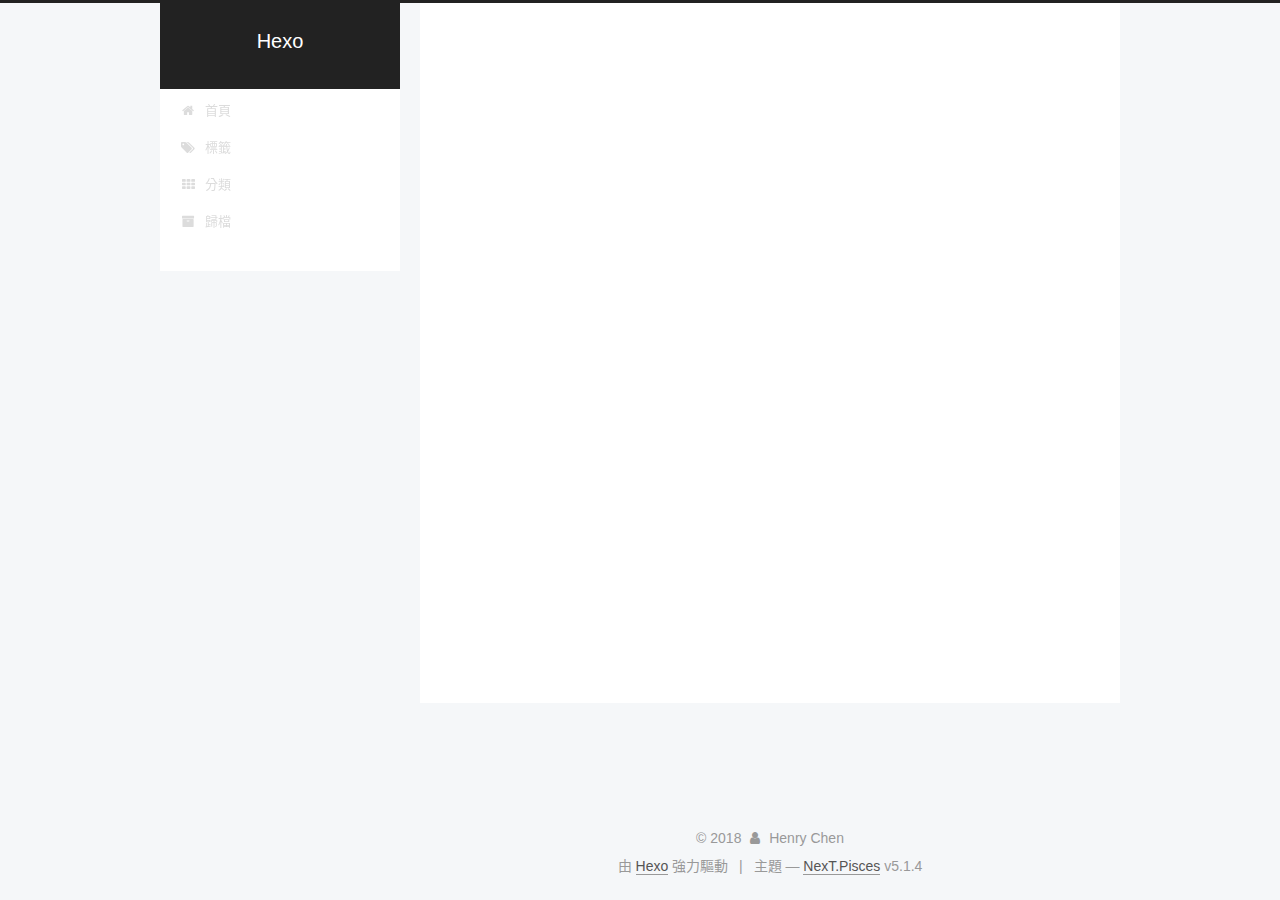
<file: archives/2018/05/index.html>
<!DOCTYPE html>



  


<html class="theme-next pisces use-motion" lang="zh-tw">
<head>
  <meta charset="UTF-8"/>
<meta http-equiv="X-UA-Compatible" content="IE=edge" />
<meta name="viewport" content="width=device-width, initial-scale=1, maximum-scale=1"/>
<meta name="theme-color" content="#222">









<meta http-equiv="Cache-Control" content="no-transform" />
<meta http-equiv="Cache-Control" content="no-siteapp" />
















  
  
  <link href="/lib/fancybox/source/jquery.fancybox.css?v=2.1.5" rel="stylesheet" type="text/css" />







<link href="/lib/font-awesome/css/font-awesome.min.css?v=4.6.2" rel="stylesheet" type="text/css" />

<link href="/css/main.css?v=5.1.4" rel="stylesheet" type="text/css" />


  <link rel="apple-touch-icon" sizes="180x180" href="/images/apple-touch-icon-next.png?v=5.1.4">


  <link rel="icon" type="image/png" sizes="32x32" href="/images/favicon-32x32-next.png?v=5.1.4">


  <link rel="icon" type="image/png" sizes="16x16" href="/images/favicon-16x16-next.png?v=5.1.4">


  <link rel="mask-icon" href="/images/logo.svg?v=5.1.4" color="#222">





  <meta name="keywords" content="Hexo, NexT" />










<meta property="og:type" content="website">
<meta property="og:title" content="Hexo">
<meta property="og:url" content="http://yoursite.com/archives/2018/05/index.html">
<meta property="og:site_name" content="Hexo">
<meta property="og:locale" content="zh-tw">
<meta name="twitter:card" content="summary">
<meta name="twitter:title" content="Hexo">



<script type="text/javascript" id="hexo.configurations">
  var NexT = window.NexT || {};
  var CONFIG = {
    root: '/',
    scheme: 'Pisces',
    version: '5.1.4',
    sidebar: {"position":"left","display":"post","offset":12,"b2t":false,"scrollpercent":false,"onmobile":false},
    fancybox: true,
    tabs: true,
    motion: {"enable":true,"async":false,"transition":{"post_block":"fadeIn","post_header":"slideDownIn","post_body":"slideDownIn","coll_header":"slideLeftIn","sidebar":"slideUpIn"}},
    duoshuo: {
      userId: '0',
      author: '博主'
    },
    algolia: {
      applicationID: '',
      apiKey: '',
      indexName: '',
      hits: {"per_page":10},
      labels: {"input_placeholder":"Search for Posts","hits_empty":"We didn't find any results for the search: ${query}","hits_stats":"${hits} results found in ${time} ms"}
    }
  };
</script>



  <link rel="canonical" href="http://yoursite.com/archives/2018/05/"/>





  <title>歸檔 | Hexo</title>
  








</head>

<body itemscope itemtype="http://schema.org/WebPage" lang="zh-tw">

  
  
    
  

  <div class="container sidebar-position-left page-archive">
    <div class="headband"></div>

    <header id="header" class="header" itemscope itemtype="http://schema.org/WPHeader">
      <div class="header-inner"><div class="site-brand-wrapper">
  <div class="site-meta ">
    

    <div class="custom-logo-site-title">
      <a href="/"  class="brand" rel="start">
        <span class="logo-line-before"><i></i></span>
        <span class="site-title">Hexo</span>
        <span class="logo-line-after"><i></i></span>
      </a>
    </div>
      
        <p class="site-subtitle"></p>
      
  </div>

  <div class="site-nav-toggle">
    <button>
      <span class="btn-bar"></span>
      <span class="btn-bar"></span>
      <span class="btn-bar"></span>
    </button>
  </div>
</div>

<nav class="site-nav">
  

  
    <ul id="menu" class="menu">
      
        
        <li class="menu-item menu-item-home">
          <a href="/" rel="section">
            
              <i class="menu-item-icon fa fa-fw fa-home"></i> <br />
            
            首頁
          </a>
        </li>
      
        
        <li class="menu-item menu-item-tags">
          <a href="/tags/" rel="section">
            
              <i class="menu-item-icon fa fa-fw fa-tags"></i> <br />
            
            標籤
          </a>
        </li>
      
        
        <li class="menu-item menu-item-categories">
          <a href="/categories/" rel="section">
            
              <i class="menu-item-icon fa fa-fw fa-th"></i> <br />
            
            分類
          </a>
        </li>
      
        
        <li class="menu-item menu-item-archives">
          <a href="/archives/" rel="section">
            
              <i class="menu-item-icon fa fa-fw fa-archive"></i> <br />
            
            歸檔
          </a>
        </li>
      

      
    </ul>
  

  
</nav>



 </div>
    </header>

    <main id="main" class="main">
      <div class="main-inner">
        <div class="content-wrap">
          <div id="content" class="content">
            

  
  
  
  <div class="post-block archive">
    <div id="posts" class="posts-collapse">
      <span class="archive-move-on"></span>

      <span class="archive-page-counter">
        
        
        
          
        
        嗯..! 目前共計 2 篇文章。 繼續努力。
      </span>

      

        
        
        

        
          
          <div class="collection-title">
            <h1 class="archive-year" id="archive-year-2018">2018</h1>
          </div>
        
        

        

  <article class="post post-type-normal" itemscope itemtype="http://schema.org/Article">
    <header class="post-header">

      <h2 class="post-title">
        
            <a class="post-title-link" href="/2018/05/12/瀏覽器相容最佳化/" itemprop="url">
              
                <span itemprop="name">瀏覽器相容最佳化</span>
              
            </a>
        
      </h2>

      <div class="post-meta">
        <time class="post-time" itemprop="dateCreated"
              datetime="2018-05-12T18:13:50+08:00"
              content="2018-05-12" >
          05-12
        </time>
      </div>

    </header>
  </article>



      

    </div>
  </div>
  
  
  

  



          </div>
          


          

        </div>
        
          
  
  <div class="sidebar-toggle">
    <div class="sidebar-toggle-line-wrap">
      <span class="sidebar-toggle-line sidebar-toggle-line-first"></span>
      <span class="sidebar-toggle-line sidebar-toggle-line-middle"></span>
      <span class="sidebar-toggle-line sidebar-toggle-line-last"></span>
    </div>
  </div>

  <aside id="sidebar" class="sidebar">
    
    <div class="sidebar-inner">

      

      

      <section class="site-overview-wrap sidebar-panel sidebar-panel-active">
        <div class="site-overview">
          <div class="site-author motion-element" itemprop="author" itemscope itemtype="http://schema.org/Person">
            
              <p class="site-author-name" itemprop="name">Henry Chen</p>
              <p class="site-description motion-element" itemprop="description"></p>
          </div>

          <nav class="site-state motion-element">

            
              <div class="site-state-item site-state-posts">
              
                <a href="/archives/">
              
                  <span class="site-state-item-count">2</span>
                  <span class="site-state-item-name">文章</span>
                </a>
              </div>
            

            

            

          </nav>

          

          

          
          

          
          

          

        </div>
      </section>

      

      

    </div>
  </aside>


        
      </div>
    </main>

    <footer id="footer" class="footer">
      <div class="footer-inner">
        <div class="copyright">&copy; <span itemprop="copyrightYear">2018</span>
  <span class="with-love">
    <i class="fa fa-user"></i>
  </span>
  <span class="author" itemprop="copyrightHolder">Henry Chen</span>

  
</div>


  <div class="powered-by">由 <a class="theme-link" target="_blank" href="https://hexo.io">Hexo</a> 強力驅動</div>



  <span class="post-meta-divider">|</span>



  <div class="theme-info">主題 &mdash; <a class="theme-link" target="_blank" href="https://github.com/iissnan/hexo-theme-next">NexT.Pisces</a> v5.1.4</div>




        







        
      </div>
    </footer>

    
      <div class="back-to-top">
        <i class="fa fa-arrow-up"></i>
        
      </div>
    

    

  </div>

  

<script type="text/javascript">
  if (Object.prototype.toString.call(window.Promise) !== '[object Function]') {
    window.Promise = null;
  }
</script>









  












  
  
    <script type="text/javascript" src="/lib/jquery/index.js?v=2.1.3"></script>
  

  
  
    <script type="text/javascript" src="/lib/fastclick/lib/fastclick.min.js?v=1.0.6"></script>
  

  
  
    <script type="text/javascript" src="/lib/jquery_lazyload/jquery.lazyload.js?v=1.9.7"></script>
  

  
  
    <script type="text/javascript" src="/lib/velocity/velocity.min.js?v=1.2.1"></script>
  

  
  
    <script type="text/javascript" src="/lib/velocity/velocity.ui.min.js?v=1.2.1"></script>
  

  
  
    <script type="text/javascript" src="/lib/fancybox/source/jquery.fancybox.pack.js?v=2.1.5"></script>
  


  


  <script type="text/javascript" src="/js/src/utils.js?v=5.1.4"></script>

  <script type="text/javascript" src="/js/src/motion.js?v=5.1.4"></script>



  
  


  <script type="text/javascript" src="/js/src/affix.js?v=5.1.4"></script>

  <script type="text/javascript" src="/js/src/schemes/pisces.js?v=5.1.4"></script>



  

  


  <script type="text/javascript" src="/js/src/bootstrap.js?v=5.1.4"></script>



  


  




	





  





  












  





  

  

  

  
  

  

  

  

</body>
</html>
</file>
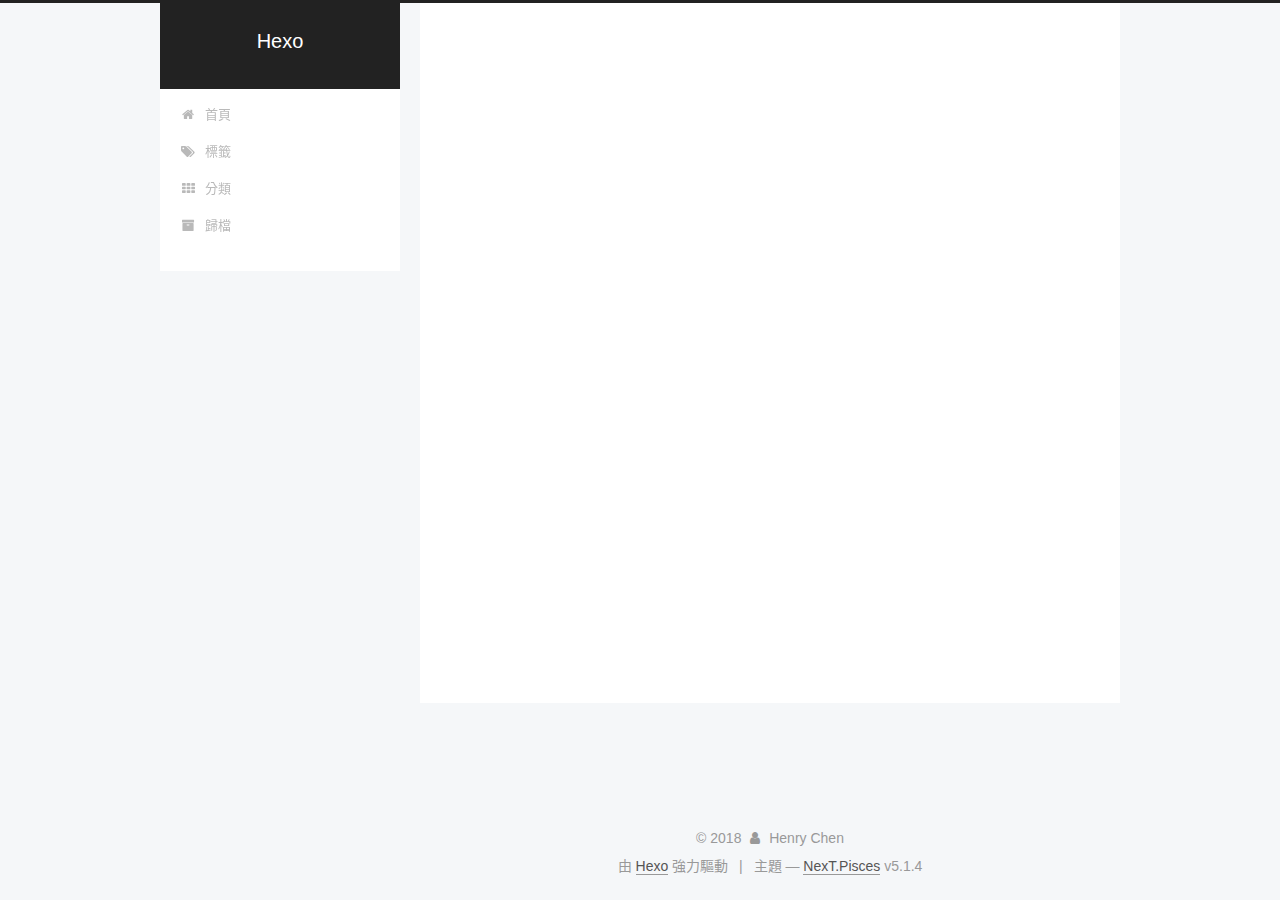
<file: archives/2018/09/index.html>
<!DOCTYPE html>



  


<html class="theme-next pisces use-motion" lang="zh-tw">
<head>
  <meta charset="UTF-8"/>
<meta http-equiv="X-UA-Compatible" content="IE=edge" />
<meta name="viewport" content="width=device-width, initial-scale=1, maximum-scale=1"/>
<meta name="theme-color" content="#222">









<meta http-equiv="Cache-Control" content="no-transform" />
<meta http-equiv="Cache-Control" content="no-siteapp" />
















  
  
  <link href="/lib/fancybox/source/jquery.fancybox.css?v=2.1.5" rel="stylesheet" type="text/css" />







<link href="/lib/font-awesome/css/font-awesome.min.css?v=4.6.2" rel="stylesheet" type="text/css" />

<link href="/css/main.css?v=5.1.4" rel="stylesheet" type="text/css" />


  <link rel="apple-touch-icon" sizes="180x180" href="/images/apple-touch-icon-next.png?v=5.1.4">


  <link rel="icon" type="image/png" sizes="32x32" href="/images/favicon-32x32-next.png?v=5.1.4">


  <link rel="icon" type="image/png" sizes="16x16" href="/images/favicon-16x16-next.png?v=5.1.4">


  <link rel="mask-icon" href="/images/logo.svg?v=5.1.4" color="#222">





  <meta name="keywords" content="Hexo, NexT" />










<meta property="og:type" content="website">
<meta property="og:title" content="Hexo">
<meta property="og:url" content="http://yoursite.com/archives/2018/09/index.html">
<meta property="og:site_name" content="Hexo">
<meta property="og:locale" content="zh-tw">
<meta name="twitter:card" content="summary">
<meta name="twitter:title" content="Hexo">



<script type="text/javascript" id="hexo.configurations">
  var NexT = window.NexT || {};
  var CONFIG = {
    root: '/',
    scheme: 'Pisces',
    version: '5.1.4',
    sidebar: {"position":"left","display":"post","offset":12,"b2t":false,"scrollpercent":false,"onmobile":false},
    fancybox: true,
    tabs: true,
    motion: {"enable":true,"async":false,"transition":{"post_block":"fadeIn","post_header":"slideDownIn","post_body":"slideDownIn","coll_header":"slideLeftIn","sidebar":"slideUpIn"}},
    duoshuo: {
      userId: '0',
      author: '博主'
    },
    algolia: {
      applicationID: '',
      apiKey: '',
      indexName: '',
      hits: {"per_page":10},
      labels: {"input_placeholder":"Search for Posts","hits_empty":"We didn't find any results for the search: ${query}","hits_stats":"${hits} results found in ${time} ms"}
    }
  };
</script>



  <link rel="canonical" href="http://yoursite.com/archives/2018/09/"/>





  <title>歸檔 | Hexo</title>
  








</head>

<body itemscope itemtype="http://schema.org/WebPage" lang="zh-tw">

  
  
    
  

  <div class="container sidebar-position-left page-archive">
    <div class="headband"></div>

    <header id="header" class="header" itemscope itemtype="http://schema.org/WPHeader">
      <div class="header-inner"><div class="site-brand-wrapper">
  <div class="site-meta ">
    

    <div class="custom-logo-site-title">
      <a href="/"  class="brand" rel="start">
        <span class="logo-line-before"><i></i></span>
        <span class="site-title">Hexo</span>
        <span class="logo-line-after"><i></i></span>
      </a>
    </div>
      
        <p class="site-subtitle"></p>
      
  </div>

  <div class="site-nav-toggle">
    <button>
      <span class="btn-bar"></span>
      <span class="btn-bar"></span>
      <span class="btn-bar"></span>
    </button>
  </div>
</div>

<nav class="site-nav">
  

  
    <ul id="menu" class="menu">
      
        
        <li class="menu-item menu-item-home">
          <a href="/" rel="section">
            
              <i class="menu-item-icon fa fa-fw fa-home"></i> <br />
            
            首頁
          </a>
        </li>
      
        
        <li class="menu-item menu-item-tags">
          <a href="/tags/" rel="section">
            
              <i class="menu-item-icon fa fa-fw fa-tags"></i> <br />
            
            標籤
          </a>
        </li>
      
        
        <li class="menu-item menu-item-categories">
          <a href="/categories/" rel="section">
            
              <i class="menu-item-icon fa fa-fw fa-th"></i> <br />
            
            分類
          </a>
        </li>
      
        
        <li class="menu-item menu-item-archives">
          <a href="/archives/" rel="section">
            
              <i class="menu-item-icon fa fa-fw fa-archive"></i> <br />
            
            歸檔
          </a>
        </li>
      

      
    </ul>
  

  
</nav>



 </div>
    </header>

    <main id="main" class="main">
      <div class="main-inner">
        <div class="content-wrap">
          <div id="content" class="content">
            

  
  
  
  <div class="post-block archive">
    <div id="posts" class="posts-collapse">
      <span class="archive-move-on"></span>

      <span class="archive-page-counter">
        
        
        
          
        
        嗯..! 目前共計 2 篇文章。 繼續努力。
      </span>

      

        
        
        

        
          
          <div class="collection-title">
            <h1 class="archive-year" id="archive-year-2018">2018</h1>
          </div>
        
        

        

  <article class="post post-type-normal" itemscope itemtype="http://schema.org/Article">
    <header class="post-header">

      <h2 class="post-title">
        
            <a class="post-title-link" href="/2018/09/15/Name/" itemprop="url">
              
                <span itemprop="name">Webpack Bundle Function Name</span>
              
            </a>
        
      </h2>

      <div class="post-meta">
        <time class="post-time" itemprop="dateCreated"
              datetime="2018-09-15T20:11:50+08:00"
              content="2018-09-15" >
          09-15
        </time>
      </div>

    </header>
  </article>



      

    </div>
  </div>
  
  
  

  



          </div>
          


          

        </div>
        
          
  
  <div class="sidebar-toggle">
    <div class="sidebar-toggle-line-wrap">
      <span class="sidebar-toggle-line sidebar-toggle-line-first"></span>
      <span class="sidebar-toggle-line sidebar-toggle-line-middle"></span>
      <span class="sidebar-toggle-line sidebar-toggle-line-last"></span>
    </div>
  </div>

  <aside id="sidebar" class="sidebar">
    
    <div class="sidebar-inner">

      

      

      <section class="site-overview-wrap sidebar-panel sidebar-panel-active">
        <div class="site-overview">
          <div class="site-author motion-element" itemprop="author" itemscope itemtype="http://schema.org/Person">
            
              <p class="site-author-name" itemprop="name">Henry Chen</p>
              <p class="site-description motion-element" itemprop="description"></p>
          </div>

          <nav class="site-state motion-element">

            
              <div class="site-state-item site-state-posts">
              
                <a href="/archives/">
              
                  <span class="site-state-item-count">2</span>
                  <span class="site-state-item-name">文章</span>
                </a>
              </div>
            

            

            

          </nav>

          

          

          
          

          
          

          

        </div>
      </section>

      

      

    </div>
  </aside>


        
      </div>
    </main>

    <footer id="footer" class="footer">
      <div class="footer-inner">
        <div class="copyright">&copy; <span itemprop="copyrightYear">2018</span>
  <span class="with-love">
    <i class="fa fa-user"></i>
  </span>
  <span class="author" itemprop="copyrightHolder">Henry Chen</span>

  
</div>


  <div class="powered-by">由 <a class="theme-link" target="_blank" href="https://hexo.io">Hexo</a> 強力驅動</div>



  <span class="post-meta-divider">|</span>



  <div class="theme-info">主題 &mdash; <a class="theme-link" target="_blank" href="https://github.com/iissnan/hexo-theme-next">NexT.Pisces</a> v5.1.4</div>




        







        
      </div>
    </footer>

    
      <div class="back-to-top">
        <i class="fa fa-arrow-up"></i>
        
      </div>
    

    

  </div>

  

<script type="text/javascript">
  if (Object.prototype.toString.call(window.Promise) !== '[object Function]') {
    window.Promise = null;
  }
</script>









  












  
  
    <script type="text/javascript" src="/lib/jquery/index.js?v=2.1.3"></script>
  

  
  
    <script type="text/javascript" src="/lib/fastclick/lib/fastclick.min.js?v=1.0.6"></script>
  

  
  
    <script type="text/javascript" src="/lib/jquery_lazyload/jquery.lazyload.js?v=1.9.7"></script>
  

  
  
    <script type="text/javascript" src="/lib/velocity/velocity.min.js?v=1.2.1"></script>
  

  
  
    <script type="text/javascript" src="/lib/velocity/velocity.ui.min.js?v=1.2.1"></script>
  

  
  
    <script type="text/javascript" src="/lib/fancybox/source/jquery.fancybox.pack.js?v=2.1.5"></script>
  


  


  <script type="text/javascript" src="/js/src/utils.js?v=5.1.4"></script>

  <script type="text/javascript" src="/js/src/motion.js?v=5.1.4"></script>



  
  


  <script type="text/javascript" src="/js/src/affix.js?v=5.1.4"></script>

  <script type="text/javascript" src="/js/src/schemes/pisces.js?v=5.1.4"></script>



  

  


  <script type="text/javascript" src="/js/src/bootstrap.js?v=5.1.4"></script>



  


  




	





  





  












  





  

  

  

  
  

  

  

  

</body>
</html>
</file>
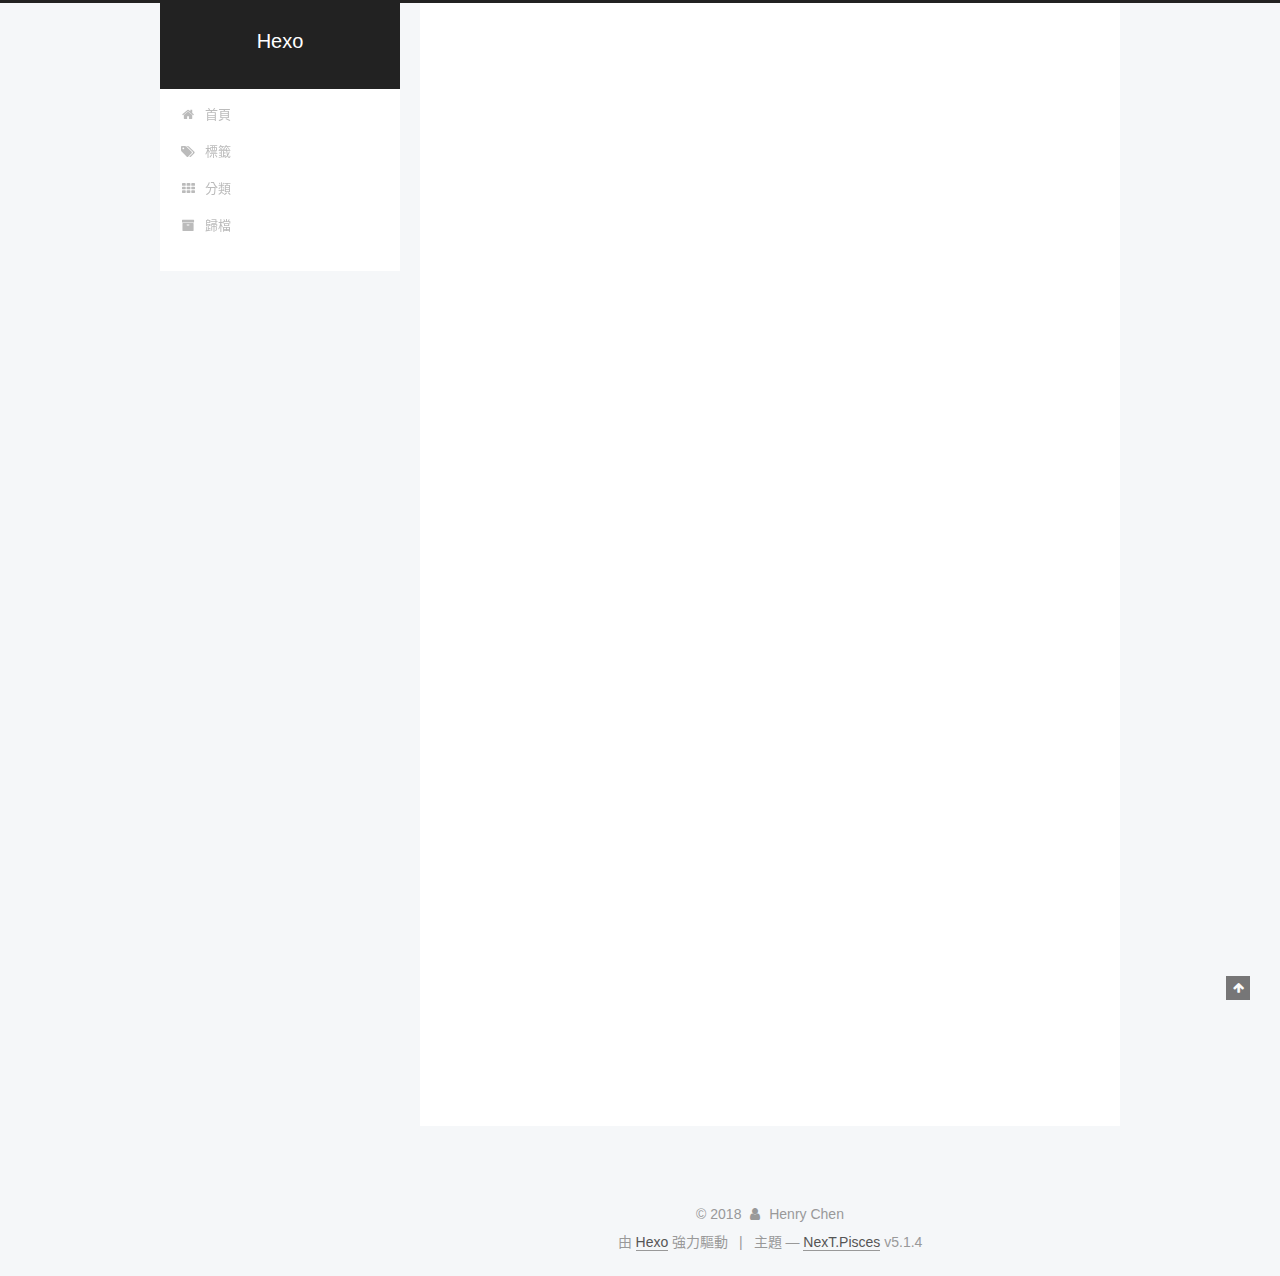
<file: 2018/02/11/hello-world/index.html>
<!DOCTYPE html>



  


<html class="theme-next pisces use-motion" lang="zh-tw">
<head>
  <meta charset="UTF-8"/>
<meta http-equiv="X-UA-Compatible" content="IE=edge" />
<meta name="viewport" content="width=device-width, initial-scale=1, maximum-scale=1"/>
<meta name="theme-color" content="#222">









<meta http-equiv="Cache-Control" content="no-transform" />
<meta http-equiv="Cache-Control" content="no-siteapp" />
















  
  
  <link href="/lib/fancybox/source/jquery.fancybox.css?v=2.1.5" rel="stylesheet" type="text/css" />







<link href="/lib/font-awesome/css/font-awesome.min.css?v=4.6.2" rel="stylesheet" type="text/css" />

<link href="/css/main.css?v=5.1.4" rel="stylesheet" type="text/css" />


  <link rel="apple-touch-icon" sizes="180x180" href="/images/apple-touch-icon-next.png?v=5.1.4">


  <link rel="icon" type="image/png" sizes="32x32" href="/images/favicon-32x32-next.png?v=5.1.4">


  <link rel="icon" type="image/png" sizes="16x16" href="/images/favicon-16x16-next.png?v=5.1.4">


  <link rel="mask-icon" href="/images/logo.svg?v=5.1.4" color="#222">





  <meta name="keywords" content="Hexo, NexT" />










<meta name="description" content="Welcome to Hexo! This is your very first post. Check documentation for more info. If you get any problems when using Hexo, you can find the answer in troubleshooting or you can ask me on GitHub. Quick">
<meta property="og:type" content="article">
<meta property="og:title" content="Hello World">
<meta property="og:url" content="http://yoursite.com/2018/02/11/hello-world/index.html">
<meta property="og:site_name" content="Hexo">
<meta property="og:description" content="Welcome to Hexo! This is your very first post. Check documentation for more info. If you get any problems when using Hexo, you can find the answer in troubleshooting or you can ask me on GitHub. Quick">
<meta property="og:locale" content="zh-tw">
<meta property="og:updated_time" content="2018-02-11T09:00:14.826Z">
<meta name="twitter:card" content="summary">
<meta name="twitter:title" content="Hello World">
<meta name="twitter:description" content="Welcome to Hexo! This is your very first post. Check documentation for more info. If you get any problems when using Hexo, you can find the answer in troubleshooting or you can ask me on GitHub. Quick">



<script type="text/javascript" id="hexo.configurations">
  var NexT = window.NexT || {};
  var CONFIG = {
    root: '/',
    scheme: 'Pisces',
    version: '5.1.4',
    sidebar: {"position":"left","display":"post","offset":12,"b2t":false,"scrollpercent":false,"onmobile":false},
    fancybox: true,
    tabs: true,
    motion: {"enable":true,"async":false,"transition":{"post_block":"fadeIn","post_header":"slideDownIn","post_body":"slideDownIn","coll_header":"slideLeftIn","sidebar":"slideUpIn"}},
    duoshuo: {
      userId: '0',
      author: '博主'
    },
    algolia: {
      applicationID: '',
      apiKey: '',
      indexName: '',
      hits: {"per_page":10},
      labels: {"input_placeholder":"Search for Posts","hits_empty":"We didn't find any results for the search: ${query}","hits_stats":"${hits} results found in ${time} ms"}
    }
  };
</script>



  <link rel="canonical" href="http://yoursite.com/2018/02/11/hello-world/"/>





  <title>Hello World | Hexo</title>
  








</head>

<body itemscope itemtype="http://schema.org/WebPage" lang="zh-tw">

  
  
    
  

  <div class="container sidebar-position-left page-post-detail">
    <div class="headband"></div>

    <header id="header" class="header" itemscope itemtype="http://schema.org/WPHeader">
      <div class="header-inner"><div class="site-brand-wrapper">
  <div class="site-meta ">
    

    <div class="custom-logo-site-title">
      <a href="/"  class="brand" rel="start">
        <span class="logo-line-before"><i></i></span>
        <span class="site-title">Hexo</span>
        <span class="logo-line-after"><i></i></span>
      </a>
    </div>
      
        <p class="site-subtitle"></p>
      
  </div>

  <div class="site-nav-toggle">
    <button>
      <span class="btn-bar"></span>
      <span class="btn-bar"></span>
      <span class="btn-bar"></span>
    </button>
  </div>
</div>

<nav class="site-nav">
  

  
    <ul id="menu" class="menu">
      
        
        <li class="menu-item menu-item-home">
          <a href="/" rel="section">
            
              <i class="menu-item-icon fa fa-fw fa-home"></i> <br />
            
            首頁
          </a>
        </li>
      
        
        <li class="menu-item menu-item-tags">
          <a href="/tags/" rel="section">
            
              <i class="menu-item-icon fa fa-fw fa-tags"></i> <br />
            
            標籤
          </a>
        </li>
      
        
        <li class="menu-item menu-item-categories">
          <a href="/categories/" rel="section">
            
              <i class="menu-item-icon fa fa-fw fa-th"></i> <br />
            
            分類
          </a>
        </li>
      
        
        <li class="menu-item menu-item-archives">
          <a href="/archives/" rel="section">
            
              <i class="menu-item-icon fa fa-fw fa-archive"></i> <br />
            
            歸檔
          </a>
        </li>
      

      
    </ul>
  

  
</nav>



 </div>
    </header>

    <main id="main" class="main">
      <div class="main-inner">
        <div class="content-wrap">
          <div id="content" class="content">
            

  <div id="posts" class="posts-expand">
    

  

  
  
  

  <article class="post post-type-normal" itemscope itemtype="http://schema.org/Article">
  
  
  
  <div class="post-block">
    <link itemprop="mainEntityOfPage" href="http://yoursite.com/2018/02/11/hello-world/">

    <span hidden itemprop="author" itemscope itemtype="http://schema.org/Person">
      <meta itemprop="name" content="Henry Chen">
      <meta itemprop="description" content="">
      <meta itemprop="image" content="/images/avatar.gif">
    </span>

    <span hidden itemprop="publisher" itemscope itemtype="http://schema.org/Organization">
      <meta itemprop="name" content="Hexo">
    </span>

    
      <header class="post-header">

        
        
          <h1 class="post-title" itemprop="name headline">Hello World</h1>
        

        <div class="post-meta">
          <span class="post-time">
            
              <span class="post-meta-item-icon">
                <i class="fa fa-calendar-o"></i>
              </span>
              
                <span class="post-meta-item-text">發表於</span>
              
              <time title="創建於" itemprop="dateCreated datePublished" datetime="2018-02-11T17:00:14+08:00">
                2018-02-11
              </time>
            

            

            
          </span>

          

          
            
          

          
          

          

          

          

        </div>
      </header>
    

    
    
    
    <div class="post-body" itemprop="articleBody">

      
      

      
        <p>Welcome to <a href="https://hexo.io/" target="_blank" rel="noopener">Hexo</a>! This is your very first post. Check <a href="https://hexo.io/docs/" target="_blank" rel="noopener">documentation</a> for more info. If you get any problems when using Hexo, you can find the answer in <a href="https://hexo.io/docs/troubleshooting.html" target="_blank" rel="noopener">troubleshooting</a> or you can ask me on <a href="https://github.com/hexojs/hexo/issues" target="_blank" rel="noopener">GitHub</a>.</p>
<h2 id="Quick-Start"><a href="#Quick-Start" class="headerlink" title="Quick Start"></a>Quick Start</h2><h3 id="Create-a-new-post"><a href="#Create-a-new-post" class="headerlink" title="Create a new post"></a>Create a new post</h3><figure class="highlight bash"><table><tr><td class="gutter"><pre><span class="line">1</span><br></pre></td><td class="code"><pre><span class="line">$ hexo new <span class="string">"My New Post"</span></span><br></pre></td></tr></table></figure>
<p>More info: <a href="https://hexo.io/docs/writing.html" target="_blank" rel="noopener">Writing</a></p>
<h3 id="Run-server"><a href="#Run-server" class="headerlink" title="Run server"></a>Run server</h3><figure class="highlight bash"><table><tr><td class="gutter"><pre><span class="line">1</span><br></pre></td><td class="code"><pre><span class="line">$ hexo server</span><br></pre></td></tr></table></figure>
<p>More info: <a href="https://hexo.io/docs/server.html" target="_blank" rel="noopener">Server</a></p>
<h3 id="Generate-static-files"><a href="#Generate-static-files" class="headerlink" title="Generate static files"></a>Generate static files</h3><figure class="highlight bash"><table><tr><td class="gutter"><pre><span class="line">1</span><br></pre></td><td class="code"><pre><span class="line">$ hexo generate</span><br></pre></td></tr></table></figure>
<p>More info: <a href="https://hexo.io/docs/generating.html" target="_blank" rel="noopener">Generating</a></p>
<h3 id="Deploy-to-remote-sites"><a href="#Deploy-to-remote-sites" class="headerlink" title="Deploy to remote sites"></a>Deploy to remote sites</h3><figure class="highlight bash"><table><tr><td class="gutter"><pre><span class="line">1</span><br></pre></td><td class="code"><pre><span class="line">$ hexo deploy</span><br></pre></td></tr></table></figure>
<p>More info: <a href="https://hexo.io/docs/deployment.html" target="_blank" rel="noopener">Deployment</a></p>

      
    </div>
    
    
    

    

    

    

    <footer class="post-footer">
      

      
      
      

      
        <div class="post-nav">
          <div class="post-nav-next post-nav-item">
            
          </div>

          <span class="post-nav-divider"></span>

          <div class="post-nav-prev post-nav-item">
            
              <a href="/2018/05/12/瀏覽器相容最佳化/" rel="prev" title="瀏覽器相容最佳化">
                瀏覽器相容最佳化 <i class="fa fa-chevron-right"></i>
              </a>
            
          </div>
        </div>
      

      
      
    </footer>
  </div>
  
  
  
  </article>



    <div class="post-spread">
      
    </div>
  </div>


          </div>
          


          

  



        </div>
        
          
  
  <div class="sidebar-toggle">
    <div class="sidebar-toggle-line-wrap">
      <span class="sidebar-toggle-line sidebar-toggle-line-first"></span>
      <span class="sidebar-toggle-line sidebar-toggle-line-middle"></span>
      <span class="sidebar-toggle-line sidebar-toggle-line-last"></span>
    </div>
  </div>

  <aside id="sidebar" class="sidebar">
    
    <div class="sidebar-inner">

      

      
        <ul class="sidebar-nav motion-element">
          <li class="sidebar-nav-toc sidebar-nav-active" data-target="post-toc-wrap">
            文章目錄
          </li>
          <li class="sidebar-nav-overview" data-target="site-overview-wrap">
            本站概覽
          </li>
        </ul>
      

      <section class="site-overview-wrap sidebar-panel">
        <div class="site-overview">
          <div class="site-author motion-element" itemprop="author" itemscope itemtype="http://schema.org/Person">
            
              <p class="site-author-name" itemprop="name">Henry Chen</p>
              <p class="site-description motion-element" itemprop="description"></p>
          </div>

          <nav class="site-state motion-element">

            
              <div class="site-state-item site-state-posts">
              
                <a href="/archives/">
              
                  <span class="site-state-item-count">2</span>
                  <span class="site-state-item-name">文章</span>
                </a>
              </div>
            

            

            

          </nav>

          

          

          
          

          
          

          

        </div>
      </section>

      
      <!--noindex-->
        <section class="post-toc-wrap motion-element sidebar-panel sidebar-panel-active">
          <div class="post-toc">

            
              
            

            
              <div class="post-toc-content"><ol class="nav"><li class="nav-item nav-level-2"><a class="nav-link" href="#Quick-Start"><span class="nav-number">1.</span> <span class="nav-text">Quick Start</span></a><ol class="nav-child"><li class="nav-item nav-level-3"><a class="nav-link" href="#Create-a-new-post"><span class="nav-number">1.1.</span> <span class="nav-text">Create a new post</span></a></li><li class="nav-item nav-level-3"><a class="nav-link" href="#Run-server"><span class="nav-number">1.2.</span> <span class="nav-text">Run server</span></a></li><li class="nav-item nav-level-3"><a class="nav-link" href="#Generate-static-files"><span class="nav-number">1.3.</span> <span class="nav-text">Generate static files</span></a></li><li class="nav-item nav-level-3"><a class="nav-link" href="#Deploy-to-remote-sites"><span class="nav-number">1.4.</span> <span class="nav-text">Deploy to remote sites</span></a></li></ol></li></ol></div>
            

          </div>
        </section>
      <!--/noindex-->
      

      

    </div>
  </aside>


        
      </div>
    </main>

    <footer id="footer" class="footer">
      <div class="footer-inner">
        <div class="copyright">&copy; <span itemprop="copyrightYear">2018</span>
  <span class="with-love">
    <i class="fa fa-user"></i>
  </span>
  <span class="author" itemprop="copyrightHolder">Henry Chen</span>

  
</div>


  <div class="powered-by">由 <a class="theme-link" target="_blank" href="https://hexo.io">Hexo</a> 強力驅動</div>



  <span class="post-meta-divider">|</span>



  <div class="theme-info">主題 &mdash; <a class="theme-link" target="_blank" href="https://github.com/iissnan/hexo-theme-next">NexT.Pisces</a> v5.1.4</div>




        







        
      </div>
    </footer>

    
      <div class="back-to-top">
        <i class="fa fa-arrow-up"></i>
        
      </div>
    

    

  </div>

  

<script type="text/javascript">
  if (Object.prototype.toString.call(window.Promise) !== '[object Function]') {
    window.Promise = null;
  }
</script>









  












  
  
    <script type="text/javascript" src="/lib/jquery/index.js?v=2.1.3"></script>
  

  
  
    <script type="text/javascript" src="/lib/fastclick/lib/fastclick.min.js?v=1.0.6"></script>
  

  
  
    <script type="text/javascript" src="/lib/jquery_lazyload/jquery.lazyload.js?v=1.9.7"></script>
  

  
  
    <script type="text/javascript" src="/lib/velocity/velocity.min.js?v=1.2.1"></script>
  

  
  
    <script type="text/javascript" src="/lib/velocity/velocity.ui.min.js?v=1.2.1"></script>
  

  
  
    <script type="text/javascript" src="/lib/fancybox/source/jquery.fancybox.pack.js?v=2.1.5"></script>
  


  


  <script type="text/javascript" src="/js/src/utils.js?v=5.1.4"></script>

  <script type="text/javascript" src="/js/src/motion.js?v=5.1.4"></script>



  
  


  <script type="text/javascript" src="/js/src/affix.js?v=5.1.4"></script>

  <script type="text/javascript" src="/js/src/schemes/pisces.js?v=5.1.4"></script>



  
  <script type="text/javascript" src="/js/src/scrollspy.js?v=5.1.4"></script>
<script type="text/javascript" src="/js/src/post-details.js?v=5.1.4"></script>



  


  <script type="text/javascript" src="/js/src/bootstrap.js?v=5.1.4"></script>



  


  




	





  





  












  





  

  

  

  
  

  

  

  

</body>
</html>
</file>
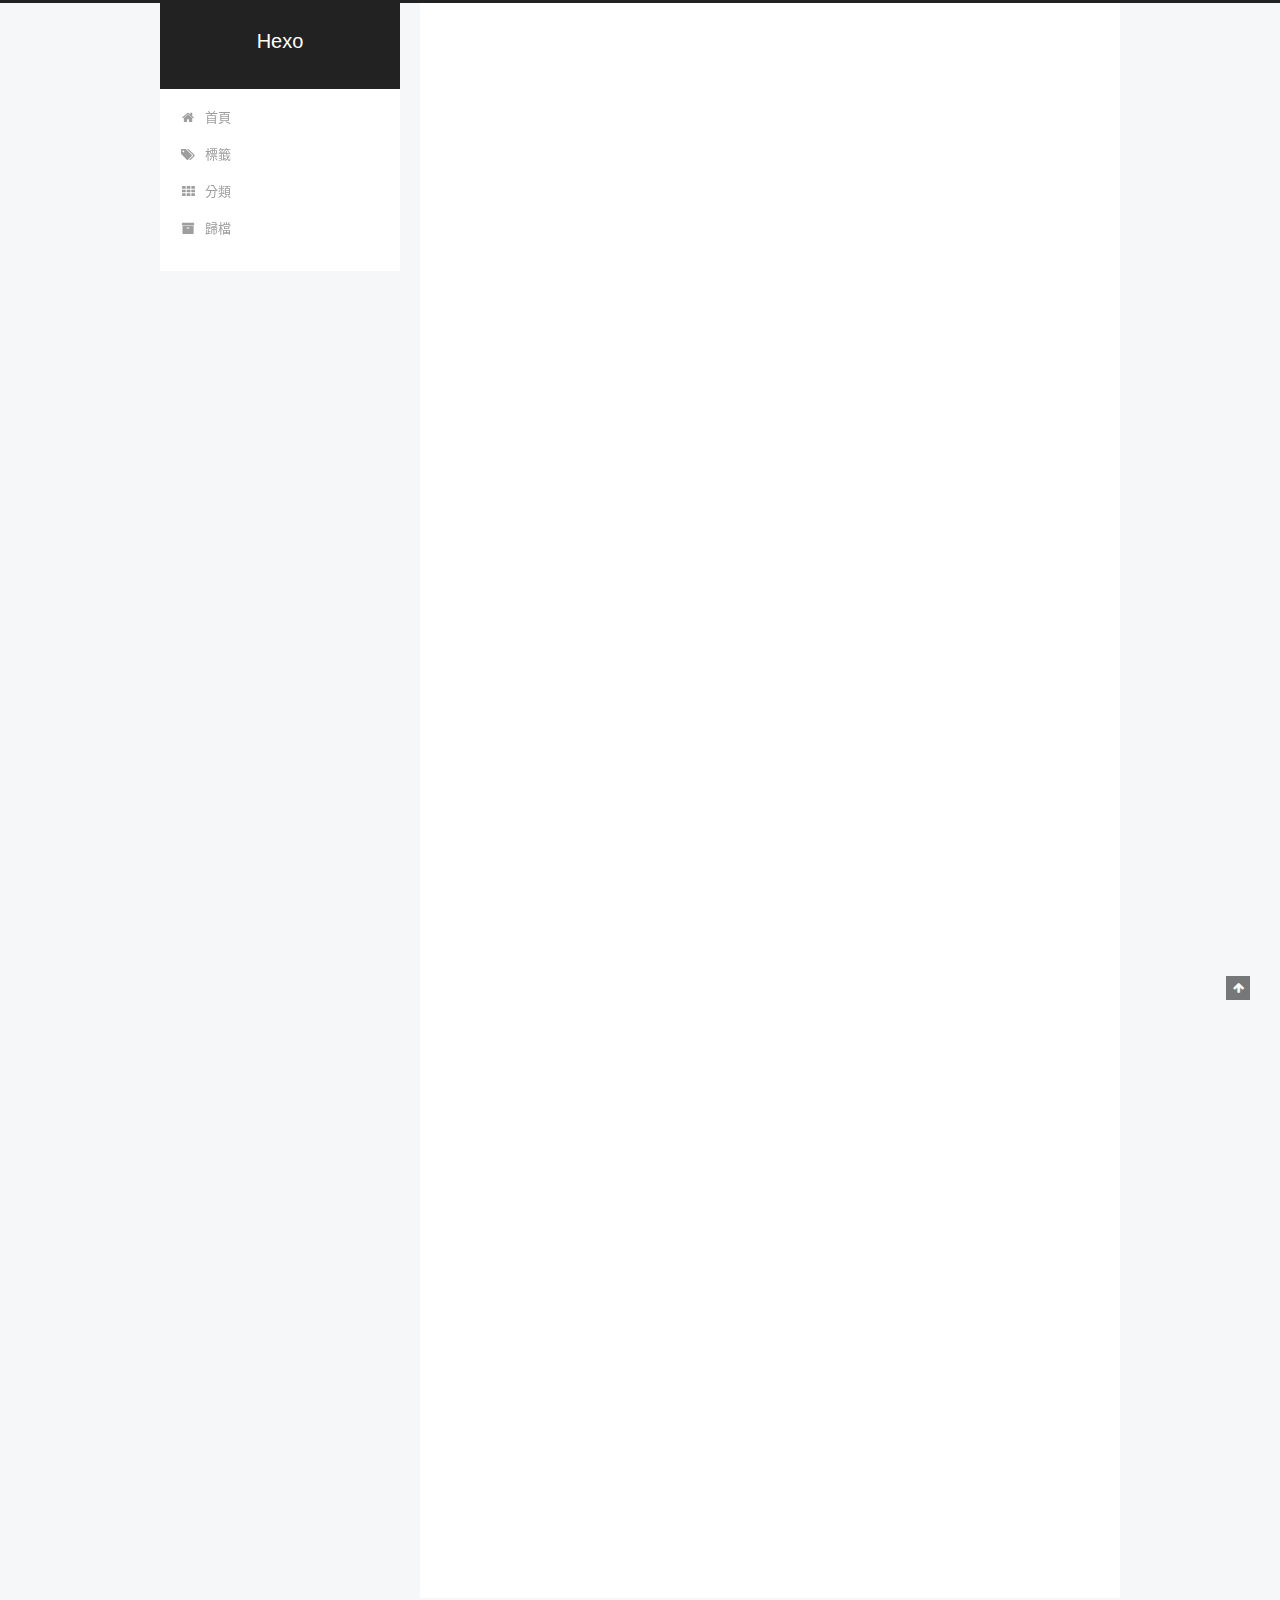
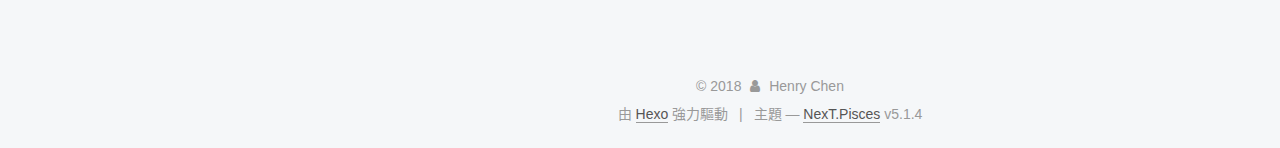
<file: 2018/05/12/瀏覽器相容最佳化/index.html>
<!DOCTYPE html>



  


<html class="theme-next pisces use-motion" lang="zh-tw">
<head>
  <meta charset="UTF-8"/>
<meta http-equiv="X-UA-Compatible" content="IE=edge" />
<meta name="viewport" content="width=device-width, initial-scale=1, maximum-scale=1"/>
<meta name="theme-color" content="#222">









<meta http-equiv="Cache-Control" content="no-transform" />
<meta http-equiv="Cache-Control" content="no-siteapp" />
















  
  
  <link href="/lib/fancybox/source/jquery.fancybox.css?v=2.1.5" rel="stylesheet" type="text/css" />







<link href="/lib/font-awesome/css/font-awesome.min.css?v=4.6.2" rel="stylesheet" type="text/css" />

<link href="/css/main.css?v=5.1.4" rel="stylesheet" type="text/css" />


  <link rel="apple-touch-icon" sizes="180x180" href="/images/apple-touch-icon-next.png?v=5.1.4">


  <link rel="icon" type="image/png" sizes="32x32" href="/images/favicon-32x32-next.png?v=5.1.4">


  <link rel="icon" type="image/png" sizes="16x16" href="/images/favicon-16x16-next.png?v=5.1.4">


  <link rel="mask-icon" href="/images/logo.svg?v=5.1.4" color="#222">





  <meta name="keywords" content="Hexo, NexT" />










<meta name="description" content="Resilient CSS - CSS瀏覽器相容最佳化在前端開發上，調整CSS往往是讓人頭痛的事情，主要原因是因為各家瀏覽器對CSS的實作展現方式都不一，或者是因為瀏覽器版本沒有辦法支持現有的CSS語法。而以下有幾種做法可以用來幫助解決這些問題。 1.使用  can I use來搜尋特定的CSS語法在各家瀏覽器的支援度，所以當看到想要使用新的語法時請先來這個網站查詢相容度避免大多數的用戶無法使用!">
<meta property="og:type" content="article">
<meta property="og:title" content="瀏覽器相容最佳化">
<meta property="og:url" content="http://yoursite.com/2018/05/12/瀏覽器相容最佳化/index.html">
<meta property="og:site_name" content="Hexo">
<meta property="og:description" content="Resilient CSS - CSS瀏覽器相容最佳化在前端開發上，調整CSS往往是讓人頭痛的事情，主要原因是因為各家瀏覽器對CSS的實作展現方式都不一，或者是因為瀏覽器版本沒有辦法支持現有的CSS語法。而以下有幾種做法可以用來幫助解決這些問題。 1.使用  can I use來搜尋特定的CSS語法在各家瀏覽器的支援度，所以當看到想要使用新的語法時請先來這個網站查詢相容度避免大多數的用戶無法使用!">
<meta property="og:locale" content="zh-tw">
<meta property="og:updated_time" content="2018-05-12T11:39:55.694Z">
<meta name="twitter:card" content="summary">
<meta name="twitter:title" content="瀏覽器相容最佳化">
<meta name="twitter:description" content="Resilient CSS - CSS瀏覽器相容最佳化在前端開發上，調整CSS往往是讓人頭痛的事情，主要原因是因為各家瀏覽器對CSS的實作展現方式都不一，或者是因為瀏覽器版本沒有辦法支持現有的CSS語法。而以下有幾種做法可以用來幫助解決這些問題。 1.使用  can I use來搜尋特定的CSS語法在各家瀏覽器的支援度，所以當看到想要使用新的語法時請先來這個網站查詢相容度避免大多數的用戶無法使用!">



<script type="text/javascript" id="hexo.configurations">
  var NexT = window.NexT || {};
  var CONFIG = {
    root: '/',
    scheme: 'Pisces',
    version: '5.1.4',
    sidebar: {"position":"left","display":"post","offset":12,"b2t":false,"scrollpercent":false,"onmobile":false},
    fancybox: true,
    tabs: true,
    motion: {"enable":true,"async":false,"transition":{"post_block":"fadeIn","post_header":"slideDownIn","post_body":"slideDownIn","coll_header":"slideLeftIn","sidebar":"slideUpIn"}},
    duoshuo: {
      userId: '0',
      author: '博主'
    },
    algolia: {
      applicationID: '',
      apiKey: '',
      indexName: '',
      hits: {"per_page":10},
      labels: {"input_placeholder":"Search for Posts","hits_empty":"We didn't find any results for the search: ${query}","hits_stats":"${hits} results found in ${time} ms"}
    }
  };
</script>



  <link rel="canonical" href="http://yoursite.com/2018/05/12/瀏覽器相容最佳化/"/>





  <title>瀏覽器相容最佳化 | Hexo</title>
  








</head>

<body itemscope itemtype="http://schema.org/WebPage" lang="zh-tw">

  
  
    
  

  <div class="container sidebar-position-left page-post-detail">
    <div class="headband"></div>

    <header id="header" class="header" itemscope itemtype="http://schema.org/WPHeader">
      <div class="header-inner"><div class="site-brand-wrapper">
  <div class="site-meta ">
    

    <div class="custom-logo-site-title">
      <a href="/"  class="brand" rel="start">
        <span class="logo-line-before"><i></i></span>
        <span class="site-title">Hexo</span>
        <span class="logo-line-after"><i></i></span>
      </a>
    </div>
      
        <p class="site-subtitle"></p>
      
  </div>

  <div class="site-nav-toggle">
    <button>
      <span class="btn-bar"></span>
      <span class="btn-bar"></span>
      <span class="btn-bar"></span>
    </button>
  </div>
</div>

<nav class="site-nav">
  

  
    <ul id="menu" class="menu">
      
        
        <li class="menu-item menu-item-home">
          <a href="/" rel="section">
            
              <i class="menu-item-icon fa fa-fw fa-home"></i> <br />
            
            首頁
          </a>
        </li>
      
        
        <li class="menu-item menu-item-tags">
          <a href="/tags/" rel="section">
            
              <i class="menu-item-icon fa fa-fw fa-tags"></i> <br />
            
            標籤
          </a>
        </li>
      
        
        <li class="menu-item menu-item-categories">
          <a href="/categories/" rel="section">
            
              <i class="menu-item-icon fa fa-fw fa-th"></i> <br />
            
            分類
          </a>
        </li>
      
        
        <li class="menu-item menu-item-archives">
          <a href="/archives/" rel="section">
            
              <i class="menu-item-icon fa fa-fw fa-archive"></i> <br />
            
            歸檔
          </a>
        </li>
      

      
    </ul>
  

  
</nav>



 </div>
    </header>

    <main id="main" class="main">
      <div class="main-inner">
        <div class="content-wrap">
          <div id="content" class="content">
            

  <div id="posts" class="posts-expand">
    

  

  
  
  

  <article class="post post-type-normal" itemscope itemtype="http://schema.org/Article">
  
  
  
  <div class="post-block">
    <link itemprop="mainEntityOfPage" href="http://yoursite.com/2018/05/12/瀏覽器相容最佳化/">

    <span hidden itemprop="author" itemscope itemtype="http://schema.org/Person">
      <meta itemprop="name" content="Henry Chen">
      <meta itemprop="description" content="">
      <meta itemprop="image" content="/images/avatar.gif">
    </span>

    <span hidden itemprop="publisher" itemscope itemtype="http://schema.org/Organization">
      <meta itemprop="name" content="Hexo">
    </span>

    
      <header class="post-header">

        
        
          <h1 class="post-title" itemprop="name headline">瀏覽器相容最佳化</h1>
        

        <div class="post-meta">
          <span class="post-time">
            
              <span class="post-meta-item-icon">
                <i class="fa fa-calendar-o"></i>
              </span>
              
                <span class="post-meta-item-text">發表於</span>
              
              <time title="創建於" itemprop="dateCreated datePublished" datetime="2018-05-12T18:13:50+08:00">
                2018-05-12
              </time>
            

            

            
          </span>

          

          
            
          

          
          

          

          

          

        </div>
      </header>
    

    
    
    
    <div class="post-body" itemprop="articleBody">

      
      

      
        <h1 id="Resilient-CSS-CSS瀏覽器相容最佳化"><a href="#Resilient-CSS-CSS瀏覽器相容最佳化" class="headerlink" title="Resilient CSS - CSS瀏覽器相容最佳化"></a>Resilient CSS - CSS瀏覽器相容最佳化</h1><p>在前端開發上，調整CSS往往是讓人頭痛的事情，主要原因是因為各家瀏覽器對CSS的實作展現方式都不一，或者是因為瀏覽器版本沒有辦法支持現有的CSS語法。而以下有幾種做法可以用來幫助解決這些問題。</p>
<p>1.使用  <a href="https://caniuse.com/" target="_blank" rel="noopener">can I use</a>來搜尋特定的CSS語法在各家瀏覽器的支援度，所以當看到想要使用新的語法時請先來這個網站查詢相容度避免大多數的用戶無法使用!</p>
<p>2.但當你看到一個新的語法覺得不試試看不行的話又該如何是好呢? CSS是一行一行被執行，所以當瀏覽器看到不支持的CSS語法的時候，會直接略過不執行，而且後面的會覆蓋前面的屬性。</p>
<figure class="highlight css"><table><tr><td class="gutter"><pre><span class="line">1</span><br><span class="line">2</span><br><span class="line">3</span><br><span class="line">4</span><br></pre></td><td class="code"><pre><span class="line"><span class="selector-class">.test</span> &#123;</span><br><span class="line">	<span class="attribute">display</span>: inline-block;</span><br><span class="line">	<span class="attribute">display</span>: grid;</span><br><span class="line">&#125;</span><br></pre></td></tr></table></figure>
<p>所以依上面這種情況的話，當瀏覽器是同時支援inline-block&amp;grid的時候就會顯示grid，但在其他不支持grid的瀏覽器上只會呈現inline-block，所以可以把優先希望顯示的屬性放在較後面</p>
<p>3.用第二種寫法的話長期來看會造成Code很難維護，這時候可以使用@supports來判斷該瀏覽器是否支援</p>
<figure class="highlight css"><table><tr><td class="gutter"><pre><span class="line">1</span><br><span class="line">2</span><br><span class="line">3</span><br><span class="line">4</span><br><span class="line">5</span><br><span class="line">6</span><br><span class="line">7</span><br></pre></td><td class="code"><pre><span class="line"></span><br><span class="line">@<span class="keyword">supports</span> (display: <span class="number">100vh</span>) &#123;</span><br><span class="line">  // 支援vh的瀏覽器</span><br><span class="line">&#125;</span><br><span class="line">@<span class="keyword">supports</span> not (height: <span class="number">100vh</span>) &#123;</span><br><span class="line">  // 不支援vh的瀏覽器</span><br><span class="line">&#125;</span><br></pre></td></tr></table></figure>
<p>這樣對於後續維護工作也清楚許多，但是假如遇到連supports都不支援的瀏覽器，最後的寫法可以變這樣</p>
<figure class="highlight css"><table><tr><td class="gutter"><pre><span class="line">1</span><br><span class="line">2</span><br><span class="line">3</span><br><span class="line">4</span><br><span class="line">5</span><br><span class="line">6</span><br><span class="line">7</span><br><span class="line">8</span><br><span class="line">9</span><br><span class="line">10</span><br><span class="line">11</span><br><span class="line">12</span><br><span class="line">13</span><br><span class="line">14</span><br><span class="line">15</span><br><span class="line">16</span><br></pre></td><td class="code"><pre><span class="line"><span class="comment">/*共用樣式(給連supports都不支援的瀏覽器)*/</span></span><br><span class="line"><span class="selector-class">.test</span>&#123;</span><br><span class="line">	 <span class="comment">/* some style */</span></span><br><span class="line">&#125;</span><br><span class="line">@<span class="keyword">supports</span> (height: <span class="number">100vh</span>) &#123;</span><br><span class="line">  // 支援vh的瀏覽器</span><br><span class="line">  <span class="selector-class">.test</span>&#123;</span><br><span class="line">	  <span class="comment">/* some style */</span></span><br><span class="line">  &#125;</span><br><span class="line">&#125;</span><br><span class="line">@<span class="keyword">supports</span> not (height: <span class="number">100vh</span>) &#123;</span><br><span class="line">  // 不支援vh的瀏覽器</span><br><span class="line">  <span class="selector-class">.test</span>&#123;</span><br><span class="line">	  <span class="comment">/* some style */</span></span><br><span class="line">  &#125;</span><br><span class="line">&#125;</span><br></pre></td></tr></table></figure>
<h3 id="Reference"><a href="#Reference" class="headerlink" title="Reference"></a>Reference</h3><p><a href="https://www.youtube.com/watch?v=u00FY9vADfQ&amp;list=PLbSquHt1VCf1kpv9WRGMCA9_Nn4vCLZ9Y" target="_blank" rel="noopener">Resilient CSS</a></p>

      
    </div>
    
    
    

    

    

    

    <footer class="post-footer">
      

      
      
      

      
        <div class="post-nav">
          <div class="post-nav-next post-nav-item">
            
          </div>

          <span class="post-nav-divider"></span>

          <div class="post-nav-prev post-nav-item">
            
              <a href="/2018/09/15/Name/" rel="prev" title="Webpack Bundle Function Name">
                Webpack Bundle Function Name <i class="fa fa-chevron-right"></i>
              </a>
            
          </div>
        </div>
      

      
      
    </footer>
  </div>
  
  
  
  </article>



    <div class="post-spread">
      
    </div>
  </div>


          </div>
          


          

  



        </div>
        
          
  
  <div class="sidebar-toggle">
    <div class="sidebar-toggle-line-wrap">
      <span class="sidebar-toggle-line sidebar-toggle-line-first"></span>
      <span class="sidebar-toggle-line sidebar-toggle-line-middle"></span>
      <span class="sidebar-toggle-line sidebar-toggle-line-last"></span>
    </div>
  </div>

  <aside id="sidebar" class="sidebar">
    
    <div class="sidebar-inner">

      

      
        <ul class="sidebar-nav motion-element">
          <li class="sidebar-nav-toc sidebar-nav-active" data-target="post-toc-wrap">
            文章目錄
          </li>
          <li class="sidebar-nav-overview" data-target="site-overview-wrap">
            本站概覽
          </li>
        </ul>
      

      <section class="site-overview-wrap sidebar-panel">
        <div class="site-overview">
          <div class="site-author motion-element" itemprop="author" itemscope itemtype="http://schema.org/Person">
            
              <p class="site-author-name" itemprop="name">Henry Chen</p>
              <p class="site-description motion-element" itemprop="description"></p>
          </div>

          <nav class="site-state motion-element">

            
              <div class="site-state-item site-state-posts">
              
                <a href="/archives/">
              
                  <span class="site-state-item-count">2</span>
                  <span class="site-state-item-name">文章</span>
                </a>
              </div>
            

            

            

          </nav>

          

          

          
          

          
          

          

        </div>
      </section>

      
      <!--noindex-->
        <section class="post-toc-wrap motion-element sidebar-panel sidebar-panel-active">
          <div class="post-toc">

            
              
            

            
              <div class="post-toc-content"><ol class="nav"><li class="nav-item nav-level-1"><a class="nav-link" href="#Resilient-CSS-CSS瀏覽器相容最佳化"><span class="nav-number">1.</span> <span class="nav-text">Resilient CSS - CSS瀏覽器相容最佳化</span></a><ol class="nav-child"><li class="nav-item nav-level-3"><a class="nav-link" href="#Reference"><span class="nav-number">1.0.1.</span> <span class="nav-text">Reference</span></a></li></ol></li></ol></li></ol></div>
            

          </div>
        </section>
      <!--/noindex-->
      

      

    </div>
  </aside>


        
      </div>
    </main>

    <footer id="footer" class="footer">
      <div class="footer-inner">
        <div class="copyright">&copy; <span itemprop="copyrightYear">2018</span>
  <span class="with-love">
    <i class="fa fa-user"></i>
  </span>
  <span class="author" itemprop="copyrightHolder">Henry Chen</span>

  
</div>


  <div class="powered-by">由 <a class="theme-link" target="_blank" href="https://hexo.io">Hexo</a> 強力驅動</div>



  <span class="post-meta-divider">|</span>



  <div class="theme-info">主題 &mdash; <a class="theme-link" target="_blank" href="https://github.com/iissnan/hexo-theme-next">NexT.Pisces</a> v5.1.4</div>




        







        
      </div>
    </footer>

    
      <div class="back-to-top">
        <i class="fa fa-arrow-up"></i>
        
      </div>
    

    

  </div>

  

<script type="text/javascript">
  if (Object.prototype.toString.call(window.Promise) !== '[object Function]') {
    window.Promise = null;
  }
</script>









  












  
  
    <script type="text/javascript" src="/lib/jquery/index.js?v=2.1.3"></script>
  

  
  
    <script type="text/javascript" src="/lib/fastclick/lib/fastclick.min.js?v=1.0.6"></script>
  

  
  
    <script type="text/javascript" src="/lib/jquery_lazyload/jquery.lazyload.js?v=1.9.7"></script>
  

  
  
    <script type="text/javascript" src="/lib/velocity/velocity.min.js?v=1.2.1"></script>
  

  
  
    <script type="text/javascript" src="/lib/velocity/velocity.ui.min.js?v=1.2.1"></script>
  

  
  
    <script type="text/javascript" src="/lib/fancybox/source/jquery.fancybox.pack.js?v=2.1.5"></script>
  


  


  <script type="text/javascript" src="/js/src/utils.js?v=5.1.4"></script>

  <script type="text/javascript" src="/js/src/motion.js?v=5.1.4"></script>



  
  


  <script type="text/javascript" src="/js/src/affix.js?v=5.1.4"></script>

  <script type="text/javascript" src="/js/src/schemes/pisces.js?v=5.1.4"></script>



  
  <script type="text/javascript" src="/js/src/scrollspy.js?v=5.1.4"></script>
<script type="text/javascript" src="/js/src/post-details.js?v=5.1.4"></script>



  


  <script type="text/javascript" src="/js/src/bootstrap.js?v=5.1.4"></script>



  


  




	





  





  












  





  

  

  

  
  

  

  

  

</body>
</html>
</file>
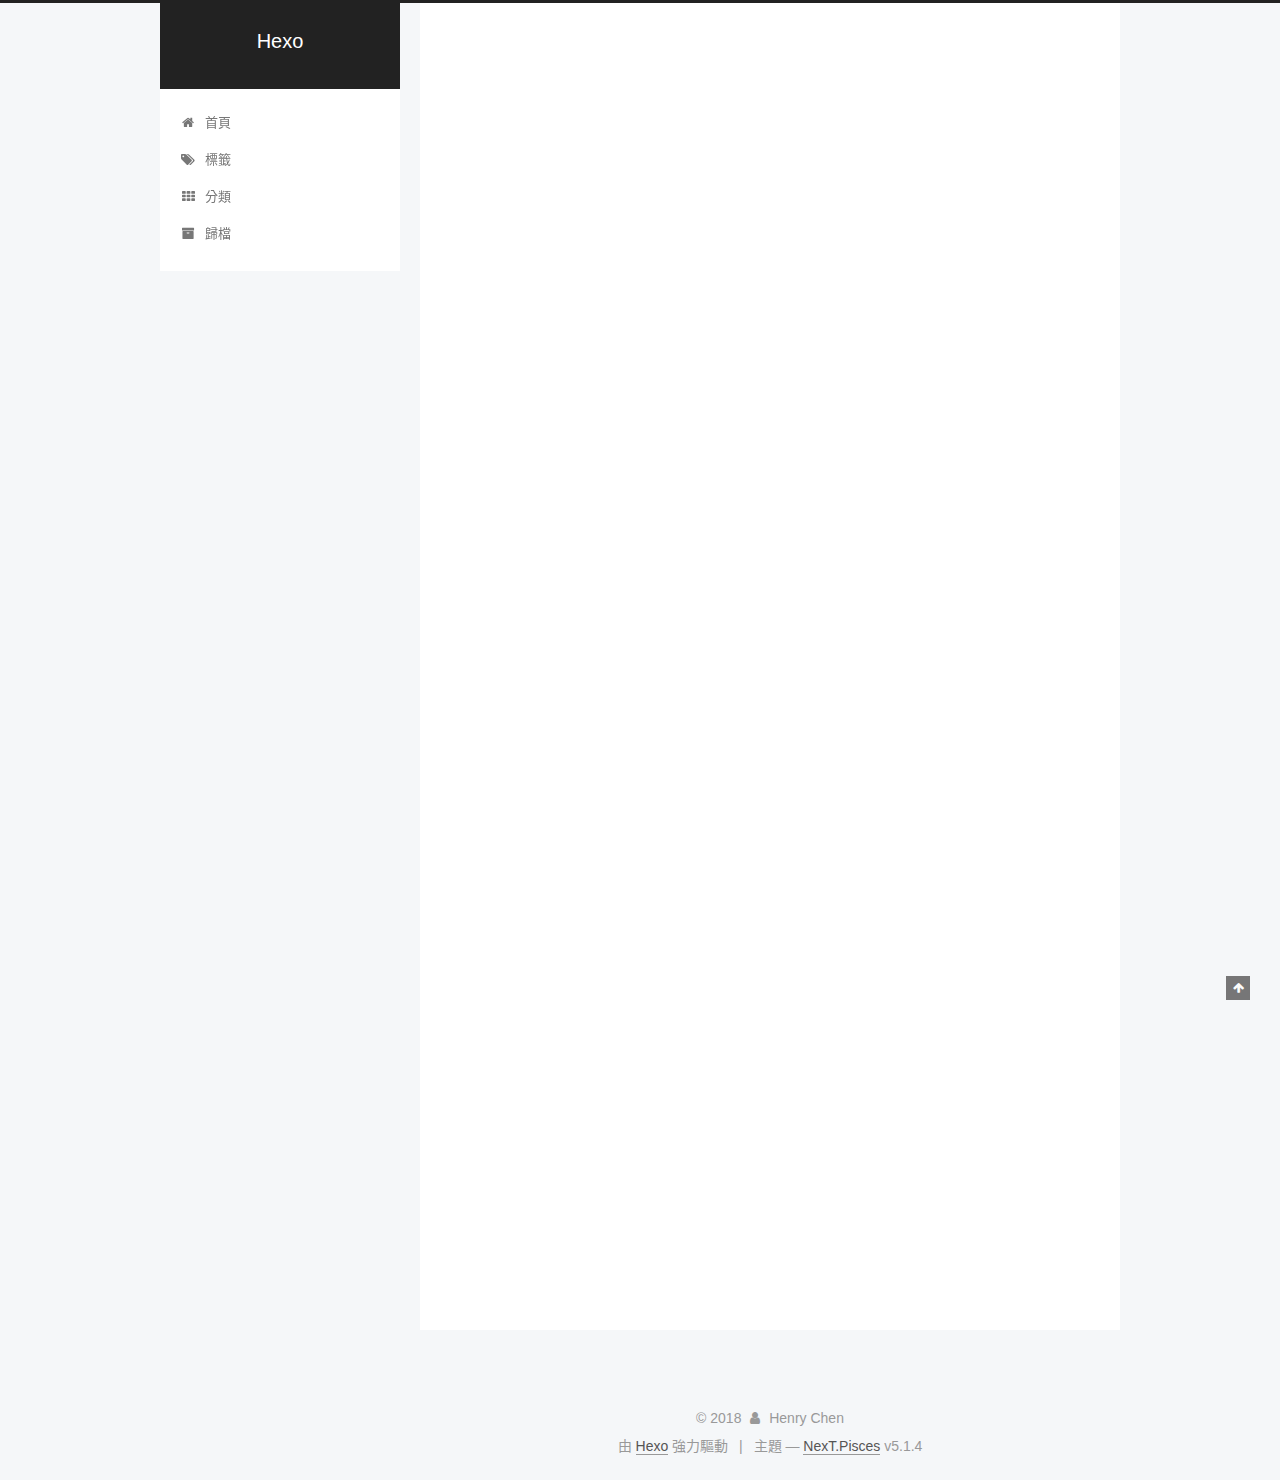
<file: 2018/09/15/Name/index.html>
<!DOCTYPE html>



  


<html class="theme-next pisces use-motion" lang="zh-tw">
<head>
  <meta charset="UTF-8"/>
<meta http-equiv="X-UA-Compatible" content="IE=edge" />
<meta name="viewport" content="width=device-width, initial-scale=1, maximum-scale=1"/>
<meta name="theme-color" content="#222">









<meta http-equiv="Cache-Control" content="no-transform" />
<meta http-equiv="Cache-Control" content="no-siteapp" />
















  
  
  <link href="/lib/fancybox/source/jquery.fancybox.css?v=2.1.5" rel="stylesheet" type="text/css" />







<link href="/lib/font-awesome/css/font-awesome.min.css?v=4.6.2" rel="stylesheet" type="text/css" />

<link href="/css/main.css?v=5.1.4" rel="stylesheet" type="text/css" />


  <link rel="apple-touch-icon" sizes="180x180" href="/images/apple-touch-icon-next.png?v=5.1.4">


  <link rel="icon" type="image/png" sizes="32x32" href="/images/favicon-32x32-next.png?v=5.1.4">


  <link rel="icon" type="image/png" sizes="16x16" href="/images/favicon-16x16-next.png?v=5.1.4">


  <link rel="mask-icon" href="/images/logo.svg?v=5.1.4" color="#222">





  <meta name="keywords" content="Hexo, NexT" />










<meta name="description" content="不見的Function Name在某日時，被指派查看一個Bug，第一步驟當然是打開本地端的開發環境囉~ 但神奇的事情發生了，在上線的產品中的Bug卻不能夠照著同樣的步驟reproduce。 當時第一個念頭想的就是，該不會兩者版本不一致吧，但是在經過比較後發現是一致。 於是又仔細看了一次整個邏輯，發現在本地端跑出來的結果的確是我們預期的。 只好在本地端Build出Production環境的檔案，直接">
<meta property="og:type" content="article">
<meta property="og:title" content="Webpack Bundle Function Name">
<meta property="og:url" content="http://yoursite.com/2018/09/15/Name/index.html">
<meta property="og:site_name" content="Hexo">
<meta property="og:description" content="不見的Function Name在某日時，被指派查看一個Bug，第一步驟當然是打開本地端的開發環境囉~ 但神奇的事情發生了，在上線的產品中的Bug卻不能夠照著同樣的步驟reproduce。 當時第一個念頭想的就是，該不會兩者版本不一致吧，但是在經過比較後發現是一致。 於是又仔細看了一次整個邏輯，發現在本地端跑出來的結果的確是我們預期的。 只好在本地端Build出Production環境的檔案，直接">
<meta property="og:locale" content="zh-tw">
<meta property="og:updated_time" content="2018-09-15T13:01:40.481Z">
<meta name="twitter:card" content="summary">
<meta name="twitter:title" content="Webpack Bundle Function Name">
<meta name="twitter:description" content="不見的Function Name在某日時，被指派查看一個Bug，第一步驟當然是打開本地端的開發環境囉~ 但神奇的事情發生了，在上線的產品中的Bug卻不能夠照著同樣的步驟reproduce。 當時第一個念頭想的就是，該不會兩者版本不一致吧，但是在經過比較後發現是一致。 於是又仔細看了一次整個邏輯，發現在本地端跑出來的結果的確是我們預期的。 只好在本地端Build出Production環境的檔案，直接">



<script type="text/javascript" id="hexo.configurations">
  var NexT = window.NexT || {};
  var CONFIG = {
    root: '/',
    scheme: 'Pisces',
    version: '5.1.4',
    sidebar: {"position":"left","display":"post","offset":12,"b2t":false,"scrollpercent":false,"onmobile":false},
    fancybox: true,
    tabs: true,
    motion: {"enable":true,"async":false,"transition":{"post_block":"fadeIn","post_header":"slideDownIn","post_body":"slideDownIn","coll_header":"slideLeftIn","sidebar":"slideUpIn"}},
    duoshuo: {
      userId: '0',
      author: '博主'
    },
    algolia: {
      applicationID: '',
      apiKey: '',
      indexName: '',
      hits: {"per_page":10},
      labels: {"input_placeholder":"Search for Posts","hits_empty":"We didn't find any results for the search: ${query}","hits_stats":"${hits} results found in ${time} ms"}
    }
  };
</script>



  <link rel="canonical" href="http://yoursite.com/2018/09/15/Name/"/>





  <title>Webpack Bundle Function Name | Hexo</title>
  








</head>

<body itemscope itemtype="http://schema.org/WebPage" lang="zh-tw">

  
  
    
  

  <div class="container sidebar-position-left page-post-detail">
    <div class="headband"></div>

    <header id="header" class="header" itemscope itemtype="http://schema.org/WPHeader">
      <div class="header-inner"><div class="site-brand-wrapper">
  <div class="site-meta ">
    

    <div class="custom-logo-site-title">
      <a href="/"  class="brand" rel="start">
        <span class="logo-line-before"><i></i></span>
        <span class="site-title">Hexo</span>
        <span class="logo-line-after"><i></i></span>
      </a>
    </div>
      
        <p class="site-subtitle"></p>
      
  </div>

  <div class="site-nav-toggle">
    <button>
      <span class="btn-bar"></span>
      <span class="btn-bar"></span>
      <span class="btn-bar"></span>
    </button>
  </div>
</div>

<nav class="site-nav">
  

  
    <ul id="menu" class="menu">
      
        
        <li class="menu-item menu-item-home">
          <a href="/" rel="section">
            
              <i class="menu-item-icon fa fa-fw fa-home"></i> <br />
            
            首頁
          </a>
        </li>
      
        
        <li class="menu-item menu-item-tags">
          <a href="/tags/" rel="section">
            
              <i class="menu-item-icon fa fa-fw fa-tags"></i> <br />
            
            標籤
          </a>
        </li>
      
        
        <li class="menu-item menu-item-categories">
          <a href="/categories/" rel="section">
            
              <i class="menu-item-icon fa fa-fw fa-th"></i> <br />
            
            分類
          </a>
        </li>
      
        
        <li class="menu-item menu-item-archives">
          <a href="/archives/" rel="section">
            
              <i class="menu-item-icon fa fa-fw fa-archive"></i> <br />
            
            歸檔
          </a>
        </li>
      

      
    </ul>
  

  
</nav>



 </div>
    </header>

    <main id="main" class="main">
      <div class="main-inner">
        <div class="content-wrap">
          <div id="content" class="content">
            

  <div id="posts" class="posts-expand">
    

  

  
  
  

  <article class="post post-type-normal" itemscope itemtype="http://schema.org/Article">
  
  
  
  <div class="post-block">
    <link itemprop="mainEntityOfPage" href="http://yoursite.com/2018/09/15/Name/">

    <span hidden itemprop="author" itemscope itemtype="http://schema.org/Person">
      <meta itemprop="name" content="Henry Chen">
      <meta itemprop="description" content="">
      <meta itemprop="image" content="/images/avatar.gif">
    </span>

    <span hidden itemprop="publisher" itemscope itemtype="http://schema.org/Organization">
      <meta itemprop="name" content="Hexo">
    </span>

    
      <header class="post-header">

        
        
          <h1 class="post-title" itemprop="name headline">Webpack Bundle Function Name</h1>
        

        <div class="post-meta">
          <span class="post-time">
            
              <span class="post-meta-item-icon">
                <i class="fa fa-calendar-o"></i>
              </span>
              
                <span class="post-meta-item-text">發表於</span>
              
              <time title="創建於" itemprop="dateCreated datePublished" datetime="2018-09-15T20:11:50+08:00">
                2018-09-15
              </time>
            

            

            
          </span>

          

          
            
          

          
          

          

          

          

        </div>
      </header>
    

    
    
    
    <div class="post-body" itemprop="articleBody">

      
      

      
        <h1 id="不見的Function-Name"><a href="#不見的Function-Name" class="headerlink" title="不見的Function Name"></a>不見的Function Name</h1><p>在某日時，被指派查看一個Bug，第一步驟當然是打開本地端的開發環境囉~</p>
<p>但神奇的事情發生了，在上線的產品中的Bug卻不能夠照著同樣的步驟reproduce。</p>
<p>當時第一個念頭想的就是，該不會兩者版本不一致吧，但是在經過比較後發現是一致。</p>
<p>於是又仔細看了一次整個邏輯，發現在本地端跑出來的結果的確是我們預期的。</p>
<p>只好在本地端Build出Production環境的檔案，直接用http-server跑起來，賓果!</p>
<p>Bug成功出現，所以接下來比對之後發現Bug是出現使用Function name這個功能。</p>
<figure class="highlight plain"><table><tr><td class="gutter"><pre><span class="line">1</span><br><span class="line">2</span><br><span class="line">3</span><br><span class="line">4</span><br><span class="line">5</span><br></pre></td><td class="code"><pre><span class="line">const a = function test() &#123;</span><br><span class="line">    .....</span><br><span class="line">&#125;</span><br><span class="line">console.log(a.name)</span><br><span class="line">//</span><br></pre></td></tr></table></figure>
<p>在dev環境的時候會如我們預期的印出name(也就是test)，但是在Prod環境的時候</p>
<p>卻發現name變成另一個名字。於是範圍縮小到在Webpack打包的時候。在看過整個</p>
<p>打包流程之後發現最有嫌疑的應該就是uglifyjs這邊，於是查看文檔之後果然看到</p>
<p>有這個選項。</p>
<figure class="highlight plain"><table><tr><td class="gutter"><pre><span class="line">1</span><br><span class="line">2</span><br></pre></td><td class="code"><pre><span class="line">--keep-fnames               Do not mangle/drop function names.  Useful for</span><br><span class="line">                                code relying on Function.prototype.name.</span><br></pre></td></tr></table></figure>
<p>在uglifyjs的時候，會把Function的名稱給替換掉，達到壓縮的效果，所以如果</p>
<p>Code裡面有依賴function.name這種用法的時候，記得要確保任何最佳化Js的工</p>
<p>具不會把名稱搞掉。但相對應的，打包過後的體積也會相對應增加一些，所以在</p>
<p>經過取捨之後，最後還是決定把原本的寫法更改，不調整設定了!</p>
<h3 id="Reference"><a href="#Reference" class="headerlink" title="Reference"></a>Reference</h3><p><a href="https://developer.mozilla.org/en-US/docs/Web/JavaScript/Reference/Global_Objects/Function/name" target="_blank" rel="noopener">MDN</a></p>

      
    </div>
    
    
    

    

    

    

    <footer class="post-footer">
      

      
      
      

      
        <div class="post-nav">
          <div class="post-nav-next post-nav-item">
            
              <a href="/2018/05/12/瀏覽器相容最佳化/" rel="next" title="瀏覽器相容最佳化">
                <i class="fa fa-chevron-left"></i> 瀏覽器相容最佳化
              </a>
            
          </div>

          <span class="post-nav-divider"></span>

          <div class="post-nav-prev post-nav-item">
            
          </div>
        </div>
      

      
      
    </footer>
  </div>
  
  
  
  </article>



    <div class="post-spread">
      
    </div>
  </div>


          </div>
          


          

  



        </div>
        
          
  
  <div class="sidebar-toggle">
    <div class="sidebar-toggle-line-wrap">
      <span class="sidebar-toggle-line sidebar-toggle-line-first"></span>
      <span class="sidebar-toggle-line sidebar-toggle-line-middle"></span>
      <span class="sidebar-toggle-line sidebar-toggle-line-last"></span>
    </div>
  </div>

  <aside id="sidebar" class="sidebar">
    
    <div class="sidebar-inner">

      

      
        <ul class="sidebar-nav motion-element">
          <li class="sidebar-nav-toc sidebar-nav-active" data-target="post-toc-wrap">
            文章目錄
          </li>
          <li class="sidebar-nav-overview" data-target="site-overview-wrap">
            本站概覽
          </li>
        </ul>
      

      <section class="site-overview-wrap sidebar-panel">
        <div class="site-overview">
          <div class="site-author motion-element" itemprop="author" itemscope itemtype="http://schema.org/Person">
            
              <p class="site-author-name" itemprop="name">Henry Chen</p>
              <p class="site-description motion-element" itemprop="description"></p>
          </div>

          <nav class="site-state motion-element">

            
              <div class="site-state-item site-state-posts">
              
                <a href="/archives/">
              
                  <span class="site-state-item-count">2</span>
                  <span class="site-state-item-name">文章</span>
                </a>
              </div>
            

            

            

          </nav>

          

          

          
          

          
          

          

        </div>
      </section>

      
      <!--noindex-->
        <section class="post-toc-wrap motion-element sidebar-panel sidebar-panel-active">
          <div class="post-toc">

            
              
            

            
              <div class="post-toc-content"><ol class="nav"><li class="nav-item nav-level-1"><a class="nav-link" href="#不見的Function-Name"><span class="nav-number">1.</span> <span class="nav-text">不見的Function Name</span></a><ol class="nav-child"><li class="nav-item nav-level-3"><a class="nav-link" href="#Reference"><span class="nav-number">1.0.1.</span> <span class="nav-text">Reference</span></a></li></ol></li></ol></li></ol></div>
            

          </div>
        </section>
      <!--/noindex-->
      

      

    </div>
  </aside>


        
      </div>
    </main>

    <footer id="footer" class="footer">
      <div class="footer-inner">
        <div class="copyright">&copy; <span itemprop="copyrightYear">2018</span>
  <span class="with-love">
    <i class="fa fa-user"></i>
  </span>
  <span class="author" itemprop="copyrightHolder">Henry Chen</span>

  
</div>


  <div class="powered-by">由 <a class="theme-link" target="_blank" href="https://hexo.io">Hexo</a> 強力驅動</div>



  <span class="post-meta-divider">|</span>



  <div class="theme-info">主題 &mdash; <a class="theme-link" target="_blank" href="https://github.com/iissnan/hexo-theme-next">NexT.Pisces</a> v5.1.4</div>




        







        
      </div>
    </footer>

    
      <div class="back-to-top">
        <i class="fa fa-arrow-up"></i>
        
      </div>
    

    

  </div>

  

<script type="text/javascript">
  if (Object.prototype.toString.call(window.Promise) !== '[object Function]') {
    window.Promise = null;
  }
</script>









  












  
  
    <script type="text/javascript" src="/lib/jquery/index.js?v=2.1.3"></script>
  

  
  
    <script type="text/javascript" src="/lib/fastclick/lib/fastclick.min.js?v=1.0.6"></script>
  

  
  
    <script type="text/javascript" src="/lib/jquery_lazyload/jquery.lazyload.js?v=1.9.7"></script>
  

  
  
    <script type="text/javascript" src="/lib/velocity/velocity.min.js?v=1.2.1"></script>
  

  
  
    <script type="text/javascript" src="/lib/velocity/velocity.ui.min.js?v=1.2.1"></script>
  

  
  
    <script type="text/javascript" src="/lib/fancybox/source/jquery.fancybox.pack.js?v=2.1.5"></script>
  


  


  <script type="text/javascript" src="/js/src/utils.js?v=5.1.4"></script>

  <script type="text/javascript" src="/js/src/motion.js?v=5.1.4"></script>



  
  


  <script type="text/javascript" src="/js/src/affix.js?v=5.1.4"></script>

  <script type="text/javascript" src="/js/src/schemes/pisces.js?v=5.1.4"></script>



  
  <script type="text/javascript" src="/js/src/scrollspy.js?v=5.1.4"></script>
<script type="text/javascript" src="/js/src/post-details.js?v=5.1.4"></script>



  


  <script type="text/javascript" src="/js/src/bootstrap.js?v=5.1.4"></script>



  


  




	





  





  












  





  

  

  

  
  

  

  

  

</body>
</html>
</file>
<file: css/main.css>
/* normalize.css v3.0.2 | MIT License | git.io/normalize */
html {
  font-family: sans-serif; /* 1 */
  -ms-text-size-adjust: 100%; /* 2 */
  -webkit-text-size-adjust: 100%; /* 2 */
}
body {
  margin: 0;
}
article,
aside,
details,
figcaption,
figure,
footer,
header,
hgroup,
main,
menu,
nav,
section,
summary {
  display: block;
}
audio,
canvas,
progress,
video {
  display: inline-block; /* 1 */
  vertical-align: baseline; /* 2 */
}
audio:not([controls]) {
  display: none;
  height: 0;
}
[hidden],
template {
  display: none;
}
a {
  background-color: transparent;
}
a:active,
a:hover {
  outline: 0;
}
abbr[title] {
  border-bottom: 1px dotted;
}
b,
strong {
  font-weight: bold;
}
dfn {
  font-style: italic;
}
h1 {
  font-size: 2em;
  margin: 0.67em 0;
}
mark {
  background: #ff0;
  color: #000;
}
small {
  font-size: 80%;
}
sub,
sup {
  font-size: 75%;
  line-height: 0;
  position: relative;
  vertical-align: baseline;
}
sup {
  top: -0.5em;
}
sub {
  bottom: -0.25em;
}
img {
  border: 0;
}
svg:not(:root) {
  overflow: hidden;
}
figure {
  margin: 1em 40px;
}
hr {
  -moz-box-sizing: content-box;
  box-sizing: content-box;
  height: 0;
}
pre {
  overflow: auto;
}
code,
kbd,
pre,
samp {
  font-family: monospace, monospace;
  font-size: 1em;
}
button,
input,
optgroup,
select,
textarea {
  color: inherit; /* 1 */
  font: inherit; /* 2 */
  margin: 0; /* 3 */
}
button {
  overflow: visible;
}
button,
select {
  text-transform: none;
}
button,
html input[type="button"],
input[type="reset"],
input[type="submit"] {
  -webkit-appearance: button; /* 2 */
  cursor: pointer; /* 3 */
}
button[disabled],
html input[disabled] {
  cursor: default;
}
button::-moz-focus-inner,
input::-moz-focus-inner {
  border: 0;
  padding: 0;
}
input {
  line-height: normal;
}
input[type="checkbox"],
input[type="radio"] {
  box-sizing: border-box; /* 1 */
  padding: 0; /* 2 */
}
input[type="number"]::-webkit-inner-spin-button,
input[type="number"]::-webkit-outer-spin-button {
  height: auto;
}
input[type="search"] {
  -webkit-appearance: textfield; /* 1 */
  -moz-box-sizing: content-box;
  -webkit-box-sizing: content-box; /* 2 */
  box-sizing: content-box;
}
input[type="search"]::-webkit-search-cancel-button,
input[type="search"]::-webkit-search-decoration {
  -webkit-appearance: none;
}
fieldset {
  border: 1px solid #c0c0c0;
  margin: 0 2px;
  padding: 0.35em 0.625em 0.75em;
}
legend {
  border: 0; /* 1 */
  padding: 0; /* 2 */
}
textarea {
  overflow: auto;
}
optgroup {
  font-weight: bold;
}
table {
  border-collapse: collapse;
  border-spacing: 0;
}
td,
th {
  padding: 0;
}
::selection {
  background: #262a30;
  color: #fff;
}
body {
  position: relative;
  font-family: 'Lato', "PingFang SC", "Microsoft YaHei", sans-serif;
  font-size: 14px;
  line-height: 2;
  color: #555;
  background: #f5f7f9;
}
@media (max-width: 767px) {
  body {
    padding-right: 0 !important;
  }
}
@media (min-width: 768px) and (max-width: 991px) {
  body {
    padding-right: 0 !important;
  }
}
@media (min-width: 1600px) {
  body {
    font-size: 16px;
  }
}
h1,
h2,
h3,
h4,
h5,
h6 {
  margin: 0;
  padding: 0;
  font-weight: bold;
  line-height: 1.5;
  font-family: 'Lato', "PingFang SC", "Microsoft YaHei", sans-serif;
}
h2,
h3,
h4,
h5,
h6 {
  margin: 20px 0 15px;
}
h1 {
  font-size: 22px;
}
@media (max-width: 767px) {
  h1 {
    font-size: 18px;
  }
}
h2 {
  font-size: 20px;
}
@media (max-width: 767px) {
  h2 {
    font-size: 16px;
  }
}
h3 {
  font-size: 18px;
}
@media (max-width: 767px) {
  h3 {
    font-size: 14px;
  }
}
h4 {
  font-size: 16px;
}
@media (max-width: 767px) {
  h4 {
    font-size: 12px;
  }
}
h5 {
  font-size: 14px;
}
@media (max-width: 767px) {
  h5 {
    font-size: 10px;
  }
}
h6 {
  font-size: 12px;
}
@media (max-width: 767px) {
  h6 {
    font-size: 8px;
  }
}
p {
  margin: 0 0 20px 0;
}
a {
  color: #555;
  text-decoration: none;
  outline: none;
  border-bottom: 1px solid #999;
  word-wrap: break-word;
}
a:hover {
  color: #222;
  border-bottom-color: #222;
}
blockquote {
  margin: 0;
  padding: 0;
}
img {
  display: block;
  margin: auto;
  max-width: 100%;
  height: auto;
}
hr {
  margin: 40px 0;
  height: 3px;
  border: none;
  background-color: #ddd;
  background-image: repeating-linear-gradient(-45deg, #fff, #fff 4px, transparent 4px, transparent 8px);
}
blockquote {
  padding: 0 15px;
  color: #666;
  border-left: 4px solid #ddd;
}
blockquote cite::before {
  content: "-";
  padding: 0 5px;
}
dt {
  font-weight: 700;
}
dd {
  margin: 0;
  padding: 0;
}
kbd {
  border: 1px solid #ccc;
  border-radius: 0.2em;
  box-shadow: 0.1em 0.1em 0.2em rgba(0,0,0,0.1);
  background-color: #f9f9f9;
  font-family: inherit;
  background-image: -webkit-linear-gradient(top, #eee, #fff, #eee);
  padding: 0.1em 0.3em;
  white-space: nowrap;
}
.text-left {
  text-align: left;
}
.text-center {
  text-align: center;
}
.text-right {
  text-align: right;
}
.text-justify {
  text-align: justify;
}
.text-nowrap {
  white-space: nowrap;
}
.text-lowercase {
  text-transform: lowercase;
}
.text-uppercase {
  text-transform: uppercase;
}
.text-capitalize {
  text-transform: capitalize;
}
.center-block {
  display: block;
  margin-left: auto;
  margin-right: auto;
}
.clearfix:before,
.clearfix:after {
  content: " ";
  display: table;
}
.clearfix:after {
  clear: both;
}
.pullquote {
  width: 45%;
}
.pullquote.left {
  float: left;
  margin-left: 5px;
  margin-right: 10px;
}
.pullquote.right {
  float: right;
  margin-left: 10px;
  margin-right: 5px;
}
.affix.affix.affix {
  position: fixed;
}
.translation {
  margin-top: -20px;
  font-size: 14px;
  color: #999;
}
.scrollbar-measure {
  width: 100px;
  height: 100px;
  overflow: scroll;
  position: absolute;
  top: -9999px;
}
.use-motion .motion-element {
  opacity: 0;
}
table {
  margin: 20px 0;
  width: 100%;
  border-collapse: collapse;
  border-spacing: 0;
  border: 1px solid #ddd;
  font-size: 14px;
  table-layout: fixed;
  word-wrap: break-all;
}
table>tbody>tr:nth-of-type(odd) {
  background-color: #f9f9f9;
}
table>tbody>tr:hover {
  background-color: #f5f5f5;
}
caption,
th,
td {
  padding: 8px;
  text-align: left;
  vertical-align: middle;
  font-weight: normal;
}
th,
td {
  border-bottom: 3px solid #ddd;
  border-right: 1px solid #eee;
}
th {
  padding-bottom: 10px;
  font-weight: 700;
}
td {
  border-bottom-width: 1px;
}
html,
body {
  height: 100%;
}
.container {
  position: relative;
  min-height: 100%;
}
.header-inner {
  margin: 0 auto;
  padding: 100px 0 70px;
  width: 700px;
}
@media (min-width: 1600px) {
  .container .header-inner {
    width: 900px;
  }
}
.main {
  padding-bottom: 150px;
}
.main-inner {
  margin: 0 auto;
  width: 700px;
}
@media (min-width: 1600px) {
  .container .main-inner {
    width: 900px;
  }
}
.footer {
  position: absolute;
  left: 0;
  bottom: 0;
  width: 100%;
  min-height: 50px;
}
.footer-inner {
  box-sizing: border-box;
  margin: 20px auto;
  width: 700px;
}
@media (min-width: 1600px) {
  .container .footer-inner {
    width: 900px;
  }
}
pre,
.highlight {
  overflow: auto;
  margin: 20px 0;
  padding: 0;
  font-size: 13px;
  color: #4d4d4c;
  background: #f7f7f7;
  line-height: 1.6;
}
pre,
code {
  font-family: consolas, Menlo, "PingFang SC", "Microsoft YaHei", monospace;
}
code {
  padding: 2px 4px;
  word-wrap: break-word;
  color: #555;
  background: #eee;
  border-radius: 3px;
  font-size: 13px;
}
pre {
  padding: 10px;
}
pre code {
  padding: 0;
  color: #4d4d4c;
  background: none;
  text-shadow: none;
}
.highlight {
  border-radius: 1px;
}
.highlight pre {
  border: none;
  margin: 0;
  padding: 10px 0;
}
.highlight table {
  margin: 0;
  width: auto;
  border: none;
}
.highlight td {
  border: none;
  padding: 0;
}
.highlight figcaption {
  font-size: 1em;
  color: #4d4d4c;
  line-height: 1em;
  margin-bottom: 1em;
}
.highlight figcaption:before,
.highlight figcaption:after {
  content: " ";
  display: table;
}
.highlight figcaption:after {
  clear: both;
}
.highlight figcaption a {
  float: right;
  color: #4d4d4c;
}
.highlight figcaption a:hover {
  border-bottom-color: #4d4d4c;
}
.highlight .gutter pre {
  padding-left: 10px;
  padding-right: 10px;
  color: #869194;
  text-align: right;
  background-color: #eff2f3;
}
.highlight .code pre {
  width: 100%;
  padding-left: 10px;
  padding-right: 10px;
  background-color: #f7f7f7;
}
.highlight .line {
  height: 20px;
}
.gutter {
  -webkit-user-select: none;
  -moz-user-select: none;
  -ms-user-select: none;
  user-select: none;
}
.gist table {
  width: auto;
}
.gist table td {
  border: none;
}
pre .deletion {
  background: #fdd;
}
pre .addition {
  background: #dfd;
}
pre .meta {
  color: #8959a8;
}
pre .comment {
  color: #8e908c;
}
pre .variable,
pre .attribute,
pre .tag,
pre .regexp,
pre .ruby .constant,
pre .xml .tag .title,
pre .xml .pi,
pre .xml .doctype,
pre .html .doctype,
pre .css .id,
pre .css .class,
pre .css .pseudo {
  color: #c82829;
}
pre .number,
pre .preprocessor,
pre .built_in,
pre .literal,
pre .params,
pre .constant,
pre .command {
  color: #f5871f;
}
pre .ruby .class .title,
pre .css .rules .attribute,
pre .string,
pre .value,
pre .inheritance,
pre .header,
pre .ruby .symbol,
pre .xml .cdata,
pre .special,
pre .number,
pre .formula {
  color: #718c00;
}
pre .title,
pre .css .hexcolor {
  color: #3e999f;
}
pre .function,
pre .python .decorator,
pre .python .title,
pre .ruby .function .title,
pre .ruby .title .keyword,
pre .perl .sub,
pre .javascript .title,
pre .coffeescript .title {
  color: #4271ae;
}
pre .keyword,
pre .javascript .function {
  color: #8959a8;
}
.full-image.full-image.full-image.full-image {
  border: none;
  max-width: 100%;
  width: auto;
  margin: 20px auto 25px;
}
@media (min-width: 992px) {
  .full-image.full-image.full-image.full-image {
    max-width: none;
    width: 118%;
    margin: 0 -9%;
  }
}
.blockquote-center,
.page-home .post-type-quote blockquote,
.page-post-detail .post-type-quote blockquote {
  position: relative;
  margin: 40px 0;
  padding: 0;
  border-left: none;
  text-align: center;
}
.blockquote-center::before,
.page-home .post-type-quote blockquote::before,
.page-post-detail .post-type-quote blockquote::before,
.blockquote-center::after,
.page-home .post-type-quote blockquote::after,
.page-post-detail .post-type-quote blockquote::after {
  position: absolute;
  content: ' ';
  display: block;
  width: 100%;
  height: 24px;
  opacity: 0.2;
  background-repeat: no-repeat;
  background-position: 0 -6px;
  background-size: 22px 22px;
}
.blockquote-center::before,
.page-home .post-type-quote blockquote::before,
.page-post-detail .post-type-quote blockquote::before {
  top: -20px;
  background-image: url("../images/quote-l.svg");
  border-top: 1px solid #ccc;
}
.blockquote-center::after,
.page-home .post-type-quote blockquote::after,
.page-post-detail .post-type-quote blockquote::after {
  bottom: -20px;
  background-image: url("../images/quote-r.svg");
  border-bottom: 1px solid #ccc;
  background-position: 100% 8px;
}
.blockquote-center p,
.page-home .post-type-quote blockquote p,
.page-post-detail .post-type-quote blockquote p,
.blockquote-center div,
.page-home .post-type-quote blockquote div,
.page-post-detail .post-type-quote blockquote div {
  text-align: center;
}
.post .post-body .group-picture img {
  box-sizing: border-box;
  padding: 0 3px;
  border: none;
}
.post .group-picture-row {
  overflow: hidden;
  margin-top: 6px;
}
.post .group-picture-row:first-child {
  margin-top: 0;
}
.post .group-picture-column {
  float: left;
}
.page-post-detail .post-body .group-picture-column {
  float: none;
  margin-top: 10px;
  width: auto !important;
}
.page-post-detail .post-body .group-picture-column img {
  margin: 0 auto;
}
.page-archive .group-picture-container {
  overflow: hidden;
}
.page-archive .group-picture-row {
  float: left;
}
.page-archive .group-picture-row:first-child {
  margin-top: 6px;
}
.page-archive .group-picture-column {
  max-width: 150px;
  max-height: 150px;
}
.post-body .note {
  position: relative;
  padding: 15px;
  margin-bottom: 20px;
  border: 1px solid #eee;
  border-left-width: 5px;
  border-radius: 3px;
}
.post-body .note h2,
.post-body .note h3,
.post-body .note h4,
.post-body .note h5,
.post-body .note h6 {
  margin-top: 0;
  margin-bottom: 0;
  border-bottom: initial;
  padding-top: 0 !important;
}
.post-body .note p:first-child,
.post-body .note ul:first-child,
.post-body .note ol:first-child,
.post-body .note table:first-child,
.post-body .note pre:first-child,
.post-body .note blockquote:first-child {
  margin-top: 0;
}
.post-body .note p:last-child,
.post-body .note ul:last-child,
.post-body .note ol:last-child,
.post-body .note table:last-child,
.post-body .note pre:last-child,
.post-body .note blockquote:last-child {
  margin-bottom: 0;
}
.post-body .note.default {
  border-left-color: #777;
}
.post-body .note.default h2,
.post-body .note.default h3,
.post-body .note.default h4,
.post-body .note.default h5,
.post-body .note.default h6 {
  color: #777;
}
.post-body .note.primary {
  border-left-color: #6f42c1;
}
.post-body .note.primary h2,
.post-body .note.primary h3,
.post-body .note.primary h4,
.post-body .note.primary h5,
.post-body .note.primary h6 {
  color: #6f42c1;
}
.post-body .note.info {
  border-left-color: #428bca;
}
.post-body .note.info h2,
.post-body .note.info h3,
.post-body .note.info h4,
.post-body .note.info h5,
.post-body .note.info h6 {
  color: #428bca;
}
.post-body .note.success {
  border-left-color: #5cb85c;
}
.post-body .note.success h2,
.post-body .note.success h3,
.post-body .note.success h4,
.post-body .note.success h5,
.post-body .note.success h6 {
  color: #5cb85c;
}
.post-body .note.warning {
  border-left-color: #f0ad4e;
}
.post-body .note.warning h2,
.post-body .note.warning h3,
.post-body .note.warning h4,
.post-body .note.warning h5,
.post-body .note.warning h6 {
  color: #f0ad4e;
}
.post-body .note.danger {
  border-left-color: #d9534f;
}
.post-body .note.danger h2,
.post-body .note.danger h3,
.post-body .note.danger h4,
.post-body .note.danger h5,
.post-body .note.danger h6 {
  color: #d9534f;
}
.post-body .label {
  display: inline;
  padding: 0 2px;
  white-space: nowrap;
}
.post-body .label.default {
  background-color: #f0f0f0;
}
.post-body .label.primary {
  background-color: #efe6f7;
}
.post-body .label.info {
  background-color: #e5f2f8;
}
.post-body .label.success {
  background-color: #e7f4e9;
}
.post-body .label.warning {
  background-color: #fcf6e1;
}
.post-body .label.danger {
  background-color: #fae8eb;
}
.post-body .tabs {
  position: relative;
  display: block;
  margin-bottom: 20px;
  padding-top: 10px;
}
.post-body .tabs ul.nav-tabs {
  margin: 0;
  padding: 0;
  display: flex;
  margin-bottom: -1px;
}
@media (max-width: 413px) {
  .post-body .tabs ul.nav-tabs {
    display: block;
    margin-bottom: 5px;
  }
}
.post-body .tabs ul.nav-tabs li.tab {
  list-style-type: none !important;
  margin: 0 0.25em 0 0;
  border-top: 3px solid transparent;
  border-left: 1px solid transparent;
  border-right: 1px solid transparent;
}
@media (max-width: 413px) {
  .post-body .tabs ul.nav-tabs li.tab {
    margin: initial;
    border-top: 1px solid transparent;
    border-left: 3px solid transparent;
    border-right: 1px solid transparent;
    border-bottom: 1px solid transparent;
  }
}
.post-body .tabs ul.nav-tabs li.tab a {
  outline: 0;
  border-bottom: initial;
  display: block;
  line-height: 1.8em;
  padding: 0.25em 0.75em;
  transition-duration: 0.2s;
  transition-timing-function: ease-out;
  transition-delay: 0s;
}
.post-body .tabs ul.nav-tabs li.tab a i {
  width: 1.285714285714286em;
}
.post-body .tabs ul.nav-tabs li.tab.active {
  border-top: 3px solid #fc6423;
  border-left: 1px solid #ddd;
  border-right: 1px solid #ddd;
  background-color: #fff;
}
@media (max-width: 413px) {
  .post-body .tabs ul.nav-tabs li.tab.active {
    border-top: 1px solid #ddd;
    border-left: 3px solid #fc6423;
    border-right: 1px solid #ddd;
    border-bottom: 1px solid #ddd;
  }
}
.post-body .tabs ul.nav-tabs li.tab.active a {
  cursor: default;
  color: #555;
}
.post-body .tabs .tab-content {
  background-color: #fff;
}
.post-body .tabs .tab-content .tab-pane {
  border: 1px solid #ddd;
  padding: 20px 20px 0 20px;
}
.post-body .tabs .tab-content .tab-pane:not(.active) {
  display: none !important;
}
.post-body .tabs .tab-content .tab-pane.active {
  display: block !important;
}
.btn {
  display: inline-block;
  padding: 0 20px;
  font-size: 14px;
  color: #555;
  background: #fff;
  border: 2px solid #555;
  text-decoration: none;
  border-radius: 2px;
  transition-property: background-color;
  transition-duration: 0.2s;
  transition-timing-function: ease-in-out;
  transition-delay: 0s;
  line-height: 2;
}
.btn:hover {
  border-color: #222;
  color: #fff;
  background: #222;
}
.btn +.btn {
  margin: 0 0 8px 8px;
}
.btn .fa-fw {
  width: 1.285714285714286em;
  text-align: left;
}
.btn-bar {
  display: block;
  width: 22px;
  height: 2px;
  background: #555;
  border-radius: 1px;
}
.btn-bar+.btn-bar {
  margin-top: 4px;
}
.pagination {
  margin: 120px 0 40px;
  text-align: center;
  border-top: 1px solid #eee;
}
.page-number-basic,
.pagination .prev,
.pagination .next,
.pagination .page-number,
.pagination .space {
  display: inline-block;
  position: relative;
  top: -1px;
  margin: 0 10px;
  padding: 0 11px;
}
@media (max-width: 767px) {
  .page-number-basic,
  .pagination .prev,
  .pagination .next,
  .pagination .page-number,
  .pagination .space {
    margin: 0 5px;
  }
}
.pagination .prev,
.pagination .next,
.pagination .page-number {
  border-bottom: 0;
  border-top: 1px solid #eee;
  transition-property: border-color;
  transition-duration: 0.2s;
  transition-timing-function: ease-in-out;
  transition-delay: 0s;
}
.pagination .prev:hover,
.pagination .next:hover,
.pagination .page-number:hover {
  border-top-color: #222;
}
.pagination .space {
  padding: 0;
  margin: 0;
}
.pagination .prev {
  margin-left: 0;
}
.pagination .next {
  margin-right: 0;
}
.pagination .page-number.current {
  color: #fff;
  background: #ccc;
  border-top-color: #ccc;
}
@media (max-width: 767px) {
  .pagination {
    border-top: none;
  }
  .pagination .prev,
  .pagination .next,
  .pagination .page-number {
    margin-bottom: 10px;
    border-top: 0;
    border-bottom: 1px solid #eee;
    padding: 0 10px;
  }
  .pagination .prev:hover,
  .pagination .next:hover,
  .pagination .page-number:hover {
    border-bottom-color: #222;
  }
}
.comments {
  margin: 60px 20px 0;
}
.tag-cloud {
  text-align: center;
}
.tag-cloud a {
  display: inline-block;
  margin: 10px;
}
.back-to-top {
  box-sizing: border-box;
  position: fixed;
  bottom: -100px;
  right: 30px;
  z-index: 1050;
  padding: 0 6px;
  width: 24px;
  background: #222;
  font-size: 12px;
  opacity: 0.6;
  color: #fff;
  cursor: pointer;
  text-align: center;
  -webkit-transform: translateZ(0);
  transition-property: bottom;
  transition-duration: 0.2s;
  transition-timing-function: ease-in-out;
  transition-delay: 0s;
}
@media (min-width: 768px) and (max-width: 991px) {
  .back-to-top {
    display: none !important;
  }
}
@media (max-width: 767px) {
  .back-to-top {
    display: none !important;
  }
}
.back-to-top.back-to-top-on {
  bottom: 30px;
}
.header {
  background: transparent;
}
.header-inner {
  position: relative;
}
.headband {
  height: 3px;
  background: #222;
}
.site-meta {
  margin: 0;
  text-align: center;
}
@media (max-width: 767px) {
  .site-meta {
    text-align: center;
  }
}
.brand {
  position: relative;
  display: inline-block;
  padding: 0 40px;
  color: #fff;
  background: #222;
  border-bottom: none;
}
.brand:hover {
  color: #fff;
}
.logo {
  display: inline-block;
  margin-right: 5px;
  line-height: 36px;
  vertical-align: top;
}
.site-title {
  display: inline-block;
  vertical-align: top;
  line-height: 36px;
  font-size: 20px;
  font-weight: normal;
  font-family: 'Lato', "PingFang SC", "Microsoft YaHei", sans-serif;
}
.site-subtitle {
  margin-top: 10px;
  font-size: 13px;
  color: #ddd;
}
.use-motion .brand {
  opacity: 0;
}
.use-motion .logo,
.use-motion .site-title,
.use-motion .site-subtitle {
  opacity: 0;
  position: relative;
  top: -10px;
}
.site-nav-toggle {
  display: none;
  position: absolute;
  top: 10px;
  left: 10px;
}
@media (max-width: 767px) {
  .site-nav-toggle {
    display: block;
  }
}
.site-nav-toggle button {
  margin-top: 2px;
  padding: 9px 10px;
  background: transparent;
  border: none;
}
@media (max-width: 767px) {
  .site-nav {
    display: none;
    margin: 0 -10px;
    padding: 0 10px;
    clear: both;
    border-top: 1px solid #ddd;
  }
}
@media (min-width: 768px) and (max-width: 991px) {
  .site-nav {
    display: block !important;
  }
}
@media (min-width: 992px) {
  .site-nav {
    display: block !important;
  }
}
.menu {
  margin-top: 20px;
  padding-left: 0;
  text-align: center;
}
.menu .menu-item {
  display: inline-block;
  margin: 0 10px;
  list-style: none;
}
@media screen and (max-width: 767px) {
  .menu .menu-item {
    margin-top: 10px;
  }
}
.menu .menu-item a {
  display: block;
  font-size: 13px;
  line-height: inherit;
  border-bottom: 1px solid transparent;
  transition-property: border-color;
  transition-duration: 0.2s;
  transition-timing-function: ease-in-out;
  transition-delay: 0s;
}
.menu .menu-item a:hover,
.menu-item-active a {
  border-bottom-color: #222;
}
.menu .menu-item .fa {
  margin-right: 5px;
}
.use-motion .menu-item {
  opacity: 0;
}
.post-body {
  font-family: 'Lato', "PingFang SC", "Microsoft YaHei", sans-serif;
}
@media (max-width: 767px) {
  .post-body {
    word-break: break-word;
  }
}
.post-body .fancybox img {
  display: block !important;
  margin: 0 auto;
  cursor: pointer;
  cursor: zoom-in;
  cursor: -webkit-zoom-in;
}
.post-body .image-caption,
.post-body .figure .caption {
  margin: -20px auto 15px;
  text-align: center;
  font-size: 14px;
  color: #999;
  font-weight: bold;
  line-height: 1;
}
.post-sticky-flag {
  display: inline-block;
  font-size: 16px;
  -ms-transform: rotate(30deg);
  -webkit-transform: rotate(30deg);
  -moz-transform: rotate(30deg);
  -ms-transform: rotate(30deg);
  -o-transform: rotate(30deg);
  transform: rotate(30deg);
}
.use-motion .post-block,
.use-motion .pagination,
.use-motion .comments {
  opacity: 0;
}
.use-motion .post-header {
  opacity: 0;
}
.use-motion .post-body {
  opacity: 0;
}
.use-motion .collection-title {
  opacity: 0;
}
.posts-expand {
  padding-top: 40px;
}
@media (max-width: 767px) {
  .posts-expand {
    margin: 0 20px;
  }
  .post-body pre .gutter pre {
    padding-right: 10px;
  }
  .post-body .highlight {
    margin-left: 0px;
    margin-right: 0px;
    padding: 0;
  }
  .post-body .highlight .gutter pre {
    padding-right: 10px;
  }
}
@media (min-width: 992px) {
  .posts-expand .post-body {
    text-align: justify;
  }
}
.posts-expand .post-body h2,
.posts-expand .post-body h3,
.posts-expand .post-body h4,
.posts-expand .post-body h5,
.posts-expand .post-body h6 {
  padding-top: 10px;
}
.posts-expand .post-body h2 .header-anchor,
.posts-expand .post-body h3 .header-anchor,
.posts-expand .post-body h4 .header-anchor,
.posts-expand .post-body h5 .header-anchor,
.posts-expand .post-body h6 .header-anchor {
  float: right;
  margin-left: 10px;
  color: #ccc;
  border-bottom-style: none;
  visibility: hidden;
}
.posts-expand .post-body h2 .header-anchor:hover,
.posts-expand .post-body h3 .header-anchor:hover,
.posts-expand .post-body h4 .header-anchor:hover,
.posts-expand .post-body h5 .header-anchor:hover,
.posts-expand .post-body h6 .header-anchor:hover {
  color: inherit;
}
.posts-expand .post-body h2:hover .header-anchor,
.posts-expand .post-body h3:hover .header-anchor,
.posts-expand .post-body h4:hover .header-anchor,
.posts-expand .post-body h5:hover .header-anchor,
.posts-expand .post-body h6:hover .header-anchor {
  visibility: visible;
}
.posts-expand .post-body ul li {
  list-style: circle;
}
.posts-expand .post-body img {
  box-sizing: border-box;
  margin: auto;
  padding: 3px;
  border: 1px solid #ddd;
}
.posts-expand .post-body .fancybox img {
  margin: 0 auto 25px;
}
@media (max-width: 767px) {
  .posts-collapse {
    margin: 0 20px;
  }
  .posts-collapse .post-title,
  .posts-collapse .post-meta {
    display: block;
    width: auto;
    text-align: left;
  }
}
.posts-collapse {
  position: relative;
  z-index: 1010;
  margin-left: 55px;
}
.posts-collapse::after {
  content: " ";
  position: absolute;
  top: 20px;
  left: 0;
  margin-left: -2px;
  width: 4px;
  height: 100%;
  background: #f5f5f5;
  z-index: -1;
}
@media (max-width: 767px) {
  .posts-collapse {
    margin: 0 20px;
  }
}
.posts-collapse .collection-title {
  position: relative;
  margin: 60px 0;
}
.posts-collapse .collection-title h1,
.posts-collapse .collection-title h2 {
  margin-left: 20px;
}
.posts-collapse .collection-title small {
  color: #bbb;
  margin-left: 5px;
}
.posts-collapse .collection-title::before {
  content: " ";
  position: absolute;
  left: 0;
  top: 50%;
  margin-left: -4px;
  margin-top: -4px;
  width: 8px;
  height: 8px;
  background: #bbb;
  border-radius: 50%;
}
.posts-collapse .post {
  margin: 30px 0;
}
.posts-collapse .post-header {
  position: relative;
  transition-duration: 0.2s;
  transition-timing-function: ease-in-out;
  transition-delay: 0s;
  transition-property: border;
  border-bottom: 1px dashed #ccc;
}
.posts-collapse .post-header::before {
  content: " ";
  position: absolute;
  left: 0;
  top: 12px;
  width: 6px;
  height: 6px;
  margin-left: -4px;
  background: #bbb;
  border-radius: 50%;
  border: 1px solid #fff;
  transition-duration: 0.2s;
  transition-timing-function: ease-in-out;
  transition-delay: 0s;
  transition-property: background;
}
.posts-collapse .post-header:hover {
  border-bottom-color: #666;
}
.posts-collapse .post-header:hover::before {
  background: #222;
}
.posts-collapse .post-meta {
  position: absolute;
  font-size: 12px;
  left: 20px;
  top: 5px;
}
.posts-collapse .post-comments-count {
  display: none;
}
.posts-collapse .post-title {
  margin-left: 60px;
  font-size: 16px;
  font-weight: normal;
  line-height: inherit;
}
.posts-collapse .post-title::after {
  margin-left: 3px;
  opacity: 0.6;
}
.posts-collapse .post-title a {
  color: #666;
  border-bottom: none;
}
.page-home .post-type-quote .post-header,
.page-post-detail .post-type-quote .post-header,
.page-home .post-type-quote .post-tags,
.page-post-detail .post-type-quote .post-tags {
  display: none;
}
.posts-expand .post-title {
  text-align: center;
  word-break: break-word;
  font-weight: 400;
}
.posts-expand .post-title-link {
  display: inline-block;
  position: relative;
  color: #555;
  border-bottom: none;
  line-height: 1.2;
  vertical-align: top;
}
.posts-expand .post-title-link::before {
  content: "";
  position: absolute;
  width: 100%;
  height: 2px;
  bottom: 0;
  left: 0;
  background-color: #000;
  visibility: hidden;
  -webkit-transform: scaleX(0);
  -moz-transform: scaleX(0);
  -ms-transform: scaleX(0);
  -o-transform: scaleX(0);
  transform: scaleX(0);
  transition-duration: 0.2s;
  transition-timing-function: ease-in-out;
  transition-delay: 0s;
}
.posts-expand .post-title-link:hover::before {
  visibility: visible;
  -webkit-transform: scaleX(1);
  -moz-transform: scaleX(1);
  -ms-transform: scaleX(1);
  -o-transform: scaleX(1);
  transform: scaleX(1);
}
.posts-expand .post-title-link .fa {
  font-size: 16px;
}
.posts-expand .post-meta {
  margin: 3px 0 60px 0;
  color: #999;
  font-family: 'Lato', "PingFang SC", "Microsoft YaHei", sans-serif;
  font-size: 12px;
  text-align: center;
}
.posts-expand .post-meta .post-category-list {
  display: inline-block;
  margin: 0;
  padding: 3px;
}
.posts-expand .post-meta .post-category-list-link {
  color: #999;
}
.posts-expand .post-meta .post-description {
  font-size: 14px;
  margin-top: 2px;
}
.post-meta-divider {
  margin: 0 0.5em;
}
.post-meta-item-icon {
  margin-right: 3px;
}
@media (min-width: 768px) and (max-width: 991px) {
  .post-meta-item-icon {
    display: inline-block;
  }
}
@media (max-width: 767px) {
  .post-meta-item-icon {
    display: inline-block;
  }
}
@media (min-width: 768px) and (max-width: 991px) {
  .post-meta-item-text {
    display: none;
  }
}
@media (max-width: 767px) {
  .post-meta-item-text {
    display: none;
  }
}
@media (max-width: 767px) {
  .posts-expand .post-comments-count {
    display: none;
  }
}
.post-button {
  margin-top: 40px;
}
.posts-expand .post-tags {
  margin-top: 40px;
  text-align: center;
}
.posts-expand .post-tags a {
  display: inline-block;
  margin-right: 10px;
  font-size: 13px;
}
.post-nav {
  display: table;
  margin-top: 15px;
  width: 100%;
  border-top: 1px solid #eee;
}
.post-nav-divider {
  display: table-cell;
  width: 10%;
}
.post-nav-item {
  display: table-cell;
  padding: 10px 0 0 0;
  width: 45%;
  vertical-align: top;
}
.post-nav-item a {
  position: relative;
  display: block;
  line-height: 25px;
  font-size: 14px;
  color: #555;
  border-bottom: none;
}
.post-nav-item a:hover {
  color: #222;
  border-bottom: none;
}
.post-nav-item a:active {
  top: 2px;
}
.post-nav-item .fa {
  position: absolute;
  top: 8px;
  left: 0;
  font-size: 12px;
}
.post-nav-next a {
  padding-left: 15px;
}
.post-nav-prev {
  text-align: right;
}
.post-nav-prev a {
  padding-right: 15px;
}
.post-nav-prev .fa {
  right: 0;
  left: auto;
}
.posts-expand .post-eof {
  display: block;
  margin: 80px auto 60px;
  width: 8%;
  height: 1px;
  background: #ccc;
  text-align: center;
}
.post:last-child .post-eof.post-eof.post-eof {
  display: none;
}
.post-gallery {
  display: table;
  table-layout: fixed;
  width: 100%;
  border-collapse: separate;
}
.post-gallery-row {
  display: table-row;
}
.post-gallery .post-gallery-img {
  display: table-cell;
  text-align: center;
  vertical-align: middle;
  border: none;
}
.post-gallery .post-gallery-img img {
  max-width: 100%;
  max-height: 100%;
  border: none;
}
.fancybox-close,
.fancybox-close:hover {
  border: none;
}
.rtl.post-body p,
.rtl.post-body a,
.rtl.post-body h1,
.rtl.post-body h2,
.rtl.post-body h3,
.rtl.post-body h4,
.rtl.post-body h5,
.rtl.post-body h6,
.rtl.post-body li,
.rtl.post-body ul,
.rtl.post-body ol {
  direction: rtl;
  font-family: UKIJ Ekran;
}
.rtl.post-title {
  font-family: UKIJ Ekran;
}
.sidebar {
  position: fixed;
  right: 0;
  top: 0;
  bottom: 0;
  width: 0;
  z-index: 1040;
  box-shadow: inset 0 2px 6px #000;
  background: #222;
  -webkit-transform: translateZ(0);
}
.sidebar a {
  color: #999;
  border-bottom-color: #555;
}
.sidebar a:hover {
  color: #eee;
}
@media (min-width: 768px) and (max-width: 991px) {
  .sidebar {
    display: none !important;
  }
}
@media (max-width: 767px) {
  .sidebar {
    display: none !important;
  }
}
.sidebar-inner {
  position: relative;
  padding: 20px 10px;
  color: #999;
  text-align: center;
}
.site-overview-wrap {
  overflow: hidden;
}
.site-overview {
  overflow-y: auto;
  overflow-x: hidden;
}
.sidebar-toggle {
  position: fixed;
  right: 30px;
  bottom: 45px;
  width: 14px;
  height: 14px;
  padding: 5px;
  background: #222;
  line-height: 0;
  z-index: 1050;
  cursor: pointer;
  -webkit-transform: translateZ(0);
}
@media (min-width: 768px) and (max-width: 991px) {
  .sidebar-toggle {
    display: none !important;
  }
}
@media (max-width: 767px) {
  .sidebar-toggle {
    display: none !important;
  }
}
.sidebar-toggle-line {
  position: relative;
  display: inline-block;
  vertical-align: top;
  height: 2px;
  width: 100%;
  background: #fff;
  margin-top: 3px;
}
.sidebar-toggle-line:first-child {
  margin-top: 0;
}
.site-author-image {
  display: block;
  margin: 0 auto;
  padding: 2px;
  max-width: 120px;
  height: auto;
  border: 1px solid #eee;
}
.site-author-name {
  margin: 0;
  text-align: center;
  color: #222;
  font-weight: 600;
}
.site-description {
  margin-top: 0;
  text-align: center;
  font-size: 13px;
  color: #999;
}
.site-state {
  overflow: hidden;
  line-height: 1.4;
  white-space: nowrap;
  text-align: center;
}
.site-state-item {
  display: inline-block;
  padding: 0 15px;
  border-left: 1px solid #eee;
}
.site-state-item:first-child {
  border-left: none;
}
.site-state-item a {
  border-bottom: none;
}
.site-state-item-count {
  display: block;
  text-align: center;
  color: inherit;
  font-weight: 600;
  font-size: 16px;
}
.site-state-item-name {
  font-size: 13px;
  color: #999;
}
.feed-link {
  margin-top: 20px;
}
.feed-link a {
  display: inline-block;
  padding: 0 15px;
  color: #fc6423;
  border: 1px solid #fc6423;
  border-radius: 4px;
}
.feed-link a i {
  color: #fc6423;
  font-size: 14px;
}
.feed-link a:hover {
  color: #fff;
  background: #fc6423;
}
.feed-link a:hover i {
  color: #fff;
}
.links-of-author {
  margin-top: 20px;
}
.links-of-author a {
  display: inline-block;
  vertical-align: middle;
  margin-right: 10px;
  margin-bottom: 10px;
  border-bottom-color: #555;
  font-size: 13px;
}
.links-of-author a:before {
  display: inline-block;
  vertical-align: middle;
  margin-right: 3px;
  content: " ";
  width: 4px;
  height: 4px;
  border-radius: 50%;
  background: #6ef124;
}
.links-of-blogroll {
  font-size: 13px;
}
.links-of-blogroll-title {
  margin-top: 20px;
  font-size: 14px;
  font-weight: 600;
}
.links-of-blogroll-list {
  margin: 0;
  padding: 0;
  list-style: none;
}
.links-of-blogroll-item {
  padding: 2px 10px;
}
.links-of-blogroll-item a {
  max-width: 280px;
  box-sizing: border-box;
  display: inline-block;
  overflow: hidden;
  white-space: nowrap;
  text-overflow: ellipsis;
}
.sidebar-nav {
  margin: 0 0 20px;
  padding-left: 0;
}
.sidebar-nav li {
  display: inline-block;
  cursor: pointer;
  border-bottom: 1px solid transparent;
  font-size: 14px;
  color: #555;
}
.sidebar-nav li:hover {
  color: #fc6423;
}
.page-post-detail .sidebar-nav-toc {
  padding: 0 5px;
}
.page-post-detail .sidebar-nav-overview {
  margin-left: 10px;
}
.sidebar-nav .sidebar-nav-active {
  color: #fc6423;
  border-bottom-color: #fc6423;
}
.sidebar-nav .sidebar-nav-active:hover {
  color: #fc6423;
}
.sidebar-panel {
  display: none;
}
.sidebar-panel-active {
  display: block;
}
.post-toc-empty {
  font-size: 14px;
  color: #666;
}
.post-toc-wrap {
  overflow: hidden;
}
.post-toc {
  overflow: auto;
}
.post-toc ol {
  margin: 0;
  padding: 0 2px 5px 10px;
  text-align: left;
  list-style: none;
  font-size: 14px;
}
.post-toc ol > ol {
  padding-left: 0;
}
.post-toc ol a {
  transition-duration: 0.2s;
  transition-timing-function: ease-in-out;
  transition-delay: 0s;
  transition-property: all;
  color: #666;
  border-bottom-color: #ccc;
}
.post-toc ol a:hover {
  color: #000;
  border-bottom-color: #000;
}
.post-toc .nav-item {
  overflow: hidden;
  text-overflow: ellipsis;
  text-align: justify;
  white-space: nowrap;
  line-height: 1.8;
}
.post-toc .nav .nav-child {
  display: none;
}
.post-toc .nav .active > .nav-child {
  display: block;
}
.post-toc .nav .active-current > .nav-child {
  display: block;
}
.post-toc .nav .active-current > .nav-child > .nav-item {
  display: block;
}
.post-toc .nav .active > a {
  color: #fc6423;
  border-bottom-color: #fc6423;
}
.post-toc .nav .active-current > a {
  color: #fc6423;
}
.post-toc .nav .active-current > a:hover {
  color: #fc6423;
}
.footer {
  font-size: 14px;
  color: #999;
}
.footer img {
  border: none;
}
.footer-inner {
  text-align: center;
}
.with-love {
  display: inline-block;
  margin: 0 5px;
}
.powered-by,
.theme-info {
  display: inline-block;
}
.cc-license {
  margin-top: 10px;
  text-align: center;
}
.cc-license .cc-opacity {
  opacity: 0.7;
  border-bottom: none;
}
.cc-license .cc-opacity:hover {
  opacity: 0.9;
}
.cc-license img {
  display: inline-block;
}
.theme-next #ds-thread #ds-reset {
  color: #555;
}
.theme-next #ds-thread #ds-reset .ds-replybox {
  margin-bottom: 30px;
}
.theme-next #ds-thread #ds-reset .ds-replybox .ds-avatar,
.theme-next #ds-reset .ds-avatar img {
  box-shadow: none;
}
.theme-next #ds-thread #ds-reset .ds-textarea-wrapper {
  border-color: #c7d4e1;
  background: none;
  border-top-right-radius: 3px;
  border-top-left-radius: 3px;
}
.theme-next #ds-thread #ds-reset .ds-textarea-wrapper textarea {
  height: 60px;
}
.theme-next #ds-reset .ds-rounded-top {
  border-radius: 0;
}
.theme-next #ds-thread #ds-reset .ds-post-toolbar {
  box-sizing: border-box;
  border: 1px solid #c7d4e1;
  background: #f6f8fa;
}
.theme-next #ds-thread #ds-reset .ds-post-options {
  height: 40px;
  border: none;
  background: none;
}
.theme-next #ds-thread #ds-reset .ds-toolbar-buttons {
  top: 11px;
}
.theme-next #ds-thread #ds-reset .ds-sync {
  top: 5px;
}
.theme-next #ds-thread #ds-reset .ds-post-button {
  top: 4px;
  right: 5px;
  width: 90px;
  height: 30px;
  border: 1px solid #c5ced7;
  border-radius: 3px;
  background-image: linear-gradient(#fbfbfc, #f5f7f9);
  color: #60676d;
}
.theme-next #ds-thread #ds-reset .ds-post-button:hover {
  background-position: 0 -30px;
  color: #60676d;
}
.theme-next #ds-thread #ds-reset .ds-comments-info {
  padding: 10px 0;
}
.theme-next #ds-thread #ds-reset .ds-sort {
  display: none;
}
.theme-next #ds-thread #ds-reset li.ds-tab a.ds-current {
  border: none;
  background: #f6f8fa;
  color: #60676d;
}
.theme-next #ds-thread #ds-reset li.ds-tab a.ds-current:hover {
  background-color: #e9f0f7;
  color: #60676d;
}
.theme-next #ds-thread #ds-reset li.ds-tab a {
  border-radius: 2px;
  padding: 5px;
}
.theme-next #ds-thread #ds-reset .ds-login-buttons p {
  color: #999;
  line-height: 36px;
}
.theme-next #ds-thread #ds-reset .ds-login-buttons .ds-service-list li {
  height: 28px;
}
.theme-next #ds-thread #ds-reset .ds-service-list a {
  background: none;
  padding: 5px;
  border: 1px solid;
  border-radius: 3px;
  text-align: center;
}
.theme-next #ds-thread #ds-reset .ds-service-list a:hover {
  color: #fff;
  background: #666;
}
.theme-next #ds-thread #ds-reset .ds-service-list .ds-weibo {
  color: #fc9b00;
  border-color: #fc9b00;
}
.theme-next #ds-thread #ds-reset .ds-service-list .ds-weibo:hover {
  background: #fc9b00;
}
.theme-next #ds-thread #ds-reset .ds-service-list .ds-qq {
  color: #60a3ec;
  border-color: #60a3ec;
}
.theme-next #ds-thread #ds-reset .ds-service-list .ds-qq:hover {
  background: #60a3ec;
}
.theme-next #ds-thread #ds-reset .ds-service-list .ds-renren {
  color: #2e7ac4;
  border-color: #2e7ac4;
}
.theme-next #ds-thread #ds-reset .ds-service-list .ds-renren:hover {
  background: #2e7ac4;
}
.theme-next #ds-thread #ds-reset .ds-service-list .ds-douban {
  color: #37994c;
  border-color: #37994c;
}
.theme-next #ds-thread #ds-reset .ds-service-list .ds-douban:hover {
  background: #37994c;
}
.theme-next #ds-thread #ds-reset .ds-service-list .ds-kaixin {
  color: #fef20d;
  border-color: #fef20d;
}
.theme-next #ds-thread #ds-reset .ds-service-list .ds-kaixin:hover {
  background: #fef20d;
}
.theme-next #ds-thread #ds-reset .ds-service-list .ds-netease {
  color: #f00;
  border-color: #f00;
}
.theme-next #ds-thread #ds-reset .ds-service-list .ds-netease:hover {
  background: #f00;
}
.theme-next #ds-thread #ds-reset .ds-service-list .ds-sohu {
  color: #ffcb05;
  border-color: #ffcb05;
}
.theme-next #ds-thread #ds-reset .ds-service-list .ds-sohu:hover {
  background: #ffcb05;
}
.theme-next #ds-thread #ds-reset .ds-service-list .ds-baidu {
  color: #2831e0;
  border-color: #2831e0;
}
.theme-next #ds-thread #ds-reset .ds-service-list .ds-baidu:hover {
  background: #2831e0;
}
.theme-next #ds-thread #ds-reset .ds-service-list .ds-google {
  color: #166bec;
  border-color: #166bec;
}
.theme-next #ds-thread #ds-reset .ds-service-list .ds-google:hover {
  background: #166bec;
}
.theme-next #ds-thread #ds-reset .ds-service-list .ds-weixin {
  color: #00ce0d;
  border-color: #00ce0d;
}
.theme-next #ds-thread #ds-reset .ds-service-list .ds-weixin:hover {
  background: #00ce0d;
}
.theme-next #ds-thread #ds-reset .ds-service-list .ds-more-services {
  border: none;
}
.theme-next #ds-thread #ds-reset .ds-service-list .ds-more-services:hover {
  background: none;
}
.theme-next #ds-reset .duoshuo-ua-admin {
  display: inline-block;
  color: #f00;
}
.theme-next #ds-reset .duoshuo-ua-platform,
.theme-next #ds-reset .duoshuo-ua-browser {
  color: #ccc;
}
.theme-next #ds-reset .duoshuo-ua-platform .fa,
.theme-next #ds-reset .duoshuo-ua-browser .fa {
  display: inline-block;
  margin-right: 3px;
}
.theme-next #ds-reset .duoshuo-ua-separator {
  display: inline-block;
  margin-left: 5px;
}
.theme-next .this_ua {
  background-color: #ccc !important;
  border-radius: 4px;
  padding: 0 5px !important;
  margin: 1px 1px !important;
  border: 1px solid #bbb !important;
  color: #fff;
  display: inline-block !important;
}
.theme-next .this_ua.admin {
  background-color: #d9534f !important;
  border-color: #d9534f !important;
}
.theme-next .this_ua.platform.iOS,
.theme-next .this_ua.platform.Mac,
.theme-next .this_ua.platform.Windows {
  background-color: #39b3d7 !important;
  border-color: #46b8da !important;
}
.theme-next .this_ua.platform.Linux {
  background-color: #3a3a3a !important;
  border-color: #1f1f1f !important;
}
.theme-next .this_ua.platform.Android {
  background-color: #00c47d !important;
  border-color: #01b171 !important;
}
.theme-next .this_ua.browser.Mobile,
.theme-next .this_ua.browser.Chrome {
  background-color: #5cb85c !important;
  border-color: #4cae4c !important;
}
.theme-next .this_ua.browser.Firefox {
  background-color: #f0ad4e !important;
  border-color: #eea236 !important;
}
.theme-next .this_ua.browser.Maxthon,
.theme-next .this_ua.browser.IE {
  background-color: #428bca !important;
  border-color: #357ebd !important;
}
.theme-next .this_ua.browser.baidu,
.theme-next .this_ua.browser.UCBrowser,
.theme-next .this_ua.browser.Opera {
  background-color: #d9534f !important;
  border-color: #d43f3a !important;
}
.theme-next .this_ua.browser.Android,
.theme-next .this_ua.browser.QQBrowser {
  background-color: #78ace9 !important;
  border-color: #4cae4c !important;
}
.post-spread {
  margin-top: 20px;
  text-align: center;
}
.jiathis_style {
  display: inline-block;
}
.jiathis_style a {
  border: none;
}
.fa {
  font-family: FontAwesome !important;
}
.post-spread {
  margin-top: 20px;
  text-align: center;
}
.bdshare-slide-button-box a {
  border: none;
}
.bdsharebuttonbox {
  display: inline-block;
}
.bdsharebuttonbox a {
  border: none;
}
.local-search-pop-overlay {
  position: fixed;
  width: 100%;
  height: 100%;
  top: 0;
  left: 0;
  z-index: 2080;
  background-color: rgba(0,0,0,0.3);
}
.local-search-popup {
  display: none;
  position: fixed;
  top: 10%;
  left: 50%;
  margin-left: -350px;
  width: 700px;
  height: 80%;
  padding: 0;
  background: #fff;
  color: #333;
  z-index: 9999;
  border-radius: 5px;
}
@media (max-width: 767px) {
  .local-search-popup {
    padding: 0;
    top: 0;
    left: 0;
    margin: 0;
    width: 100%;
    height: 100%;
    border-radius: 0;
  }
}
.local-search-popup ul.search-result-list {
  padding: 0;
  margin: 0 5px;
}
.local-search-popup p.search-result {
  border-bottom: 1px dashed #ccc;
  padding: 5px 0;
}
.local-search-popup a.search-result-title {
  font-weight: bold;
  font-size: 16px;
}
.local-search-popup .search-keyword {
  border-bottom: 1px dashed #f00;
  font-weight: bold;
  color: #f00;
}
.local-search-popup .local-search-header {
  padding: 5px;
  height: 36px;
  background: #f5f5f5;
  border-top-left-radius: 5px;
  border-top-right-radius: 5px;
}
.local-search-popup #local-search-result {
  overflow: auto;
  position: relative;
  padding: 5px 25px;
  height: calc(100% - 55px);
}
.local-search-popup .local-search-input-wrapper {
  display: inline-block;
  width: calc(100% - 90px);
  height: 36px;
  line-height: 36px;
  padding: 0 5px;
}
.local-search-popup .local-search-input-wrapper input {
  padding: 8px 0;
  height: 20px;
  display: block;
  width: 100%;
  outline: none;
  border: none;
  background: transparent;
  vertical-align: middle;
}
.local-search-popup .search-icon,
.local-search-popup .popup-btn-close {
  display: inline-block;
  font-size: 18px;
  color: #999;
  height: 36px;
  width: 18px;
  padding-left: 10px;
  padding-right: 10px;
}
.local-search-popup .search-icon {
  float: left;
}
.local-search-popup .popup-btn-close {
  border-left: 1px solid #eee;
  float: right;
  cursor: pointer;
}
.local-search-popup #no-result {
  position: absolute;
  left: 50%;
  top: 50%;
  -webkit-transform: translate(-50%, -50%);
  -webkit-transform: translate(-50%, -50%);
  -moz-transform: translate(-50%, -50%);
  -ms-transform: translate(-50%, -50%);
  -o-transform: translate(-50%, -50%);
  transform: translate(-50%, -50%);
  color: #ccc;
}
@media (min-width: 768px) and (max-width: 991px) {
  .busuanzi-count {
    width: auto;
  }
}
@media (max-width: 767px) {
  .busuanzi-count {
    width: auto;
  }
}
.site-uv,
.site-pv,
.page-pv {
  display: inline-block;
}
.site-uv .busuanzi-value,
.site-pv .busuanzi-value,
.page-pv .busuanzi-value {
  margin: 0 5px;
}
.site-uv {
  margin-right: 10px;
}
.site-uv::after {
  content: "|";
  padding-left: 10px;
}
.page-archive .archive-page-counter {
  position: relative;
  top: 3px;
  left: 20px;
}
@media (max-width: 767px) {
  .page-archive .archive-page-counter {
    top: 5px;
  }
}
.page-archive .posts-collapse .archive-move-on {
  position: absolute;
  top: 11px;
  left: 0;
  margin-left: -6px;
  width: 10px;
  height: 10px;
  opacity: 0.5;
  background: #555;
  border: 1px solid #fff;
  border-radius: 50%;
}
.category-all-page .category-all-title {
  text-align: center;
}
.category-all-page .category-all {
  margin-top: 20px;
}
.category-all-page .category-list {
  margin: 0;
  padding: 0;
  list-style: none;
}
.category-all-page .category-list-item {
  margin: 5px 10px;
}
.category-all-page .category-list-count {
  color: #bbb;
}
.category-all-page .category-list-count:before {
  display: inline;
  content: " (";
}
.category-all-page .category-list-count:after {
  display: inline;
  content: ") ";
}
.category-all-page .category-list-child {
  padding-left: 10px;
}
#schedule ul#event-list {
  padding-left: 30px;
}
#schedule ul#event-list hr {
  margin: 20px 0 45px 0 !important;
  background: #222;
}
#schedule ul#event-list hr:after {
  display: inline-block;
  content: 'NOW';
  background: #222;
  color: #fff;
  font-weight: bold;
  text-align: right;
  padding: 0 5px;
}
#schedule ul#event-list li.event {
  margin: 20px 0px;
  background: #f9f9f9;
  padding-left: 10px;
  min-height: 40px;
}
#schedule ul#event-list li.event h2.event-summary {
  margin: 0;
  padding-bottom: 3px;
}
#schedule ul#event-list li.event h2.event-summary:before {
  display: inline-block;
  font-family: FontAwesome;
  font-size: 8px;
  content: '\f111';
  vertical-align: middle;
  margin-right: 25px;
  color: #bbb;
}
#schedule ul#event-list li.event span.event-relative-time {
  display: inline-block;
  font-size: 12px;
  font-weight: 400;
  padding-left: 12px;
  color: #bbb;
}
#schedule ul#event-list li.event span.event-details {
  display: block;
  color: #bbb;
  margin-left: 56px;
  padding-top: 3px;
  padding-bottom: 6px;
  text-indent: -24px;
  line-height: 18px;
}
#schedule ul#event-list li.event span.event-details:before {
  text-indent: 0;
  display: inline-block;
  width: 14px;
  font-family: FontAwesome;
  text-align: center;
  margin-right: 9px;
  color: #bbb;
}
#schedule ul#event-list li.event span.event-details.event-location:before {
  content: '\f041';
}
#schedule ul#event-list li.event span.event-details.event-duration:before {
  content: '\f017';
}
#schedule ul#event-list li.event-past {
  background: #fcfcfc;
}
#schedule ul#event-list li.event-past > * {
  opacity: 0.6;
}
#schedule ul#event-list li.event-past h2.event-summary {
  color: #bbb;
}
#schedule ul#event-list li.event-past h2.event-summary:before {
  color: #dfdfdf;
}
#schedule ul#event-list li.event-now {
  background: #222;
  color: #fff;
  padding: 15px 0 15px 10px;
}
#schedule ul#event-list li.event-now h2.event-summary:before {
  -webkit-transform: scale(1.2);
  -moz-transform: scale(1.2);
  -ms-transform: scale(1.2);
  -o-transform: scale(1.2);
  transform: scale(1.2);
  color: #fff;
  animation: dot-flash 1s alternate infinite ease-in-out;
}
#schedule ul#event-list li.event-now * {
  color: #fff !important;
}
@-moz-keyframes dot-flash {
  from {
    opacity: 1;
    -webkit-transform: scale(1.1);
    -moz-transform: scale(1.1);
    -ms-transform: scale(1.1);
    -o-transform: scale(1.1);
    transform: scale(1.1);
  }
  to {
    opacity: 0;
    -webkit-transform: scale(1);
    -moz-transform: scale(1);
    -ms-transform: scale(1);
    -o-transform: scale(1);
    transform: scale(1);
  }
}
@-webkit-keyframes dot-flash {
  from {
    opacity: 1;
    -webkit-transform: scale(1.1);
    -moz-transform: scale(1.1);
    -ms-transform: scale(1.1);
    -o-transform: scale(1.1);
    transform: scale(1.1);
  }
  to {
    opacity: 0;
    -webkit-transform: scale(1);
    -moz-transform: scale(1);
    -ms-transform: scale(1);
    -o-transform: scale(1);
    transform: scale(1);
  }
}
@-o-keyframes dot-flash {
  from {
    opacity: 1;
    -webkit-transform: scale(1.1);
    -moz-transform: scale(1.1);
    -ms-transform: scale(1.1);
    -o-transform: scale(1.1);
    transform: scale(1.1);
  }
  to {
    opacity: 0;
    -webkit-transform: scale(1);
    -moz-transform: scale(1);
    -ms-transform: scale(1);
    -o-transform: scale(1);
    transform: scale(1);
  }
}
@keyframes dot-flash {
  from {
    opacity: 1;
    -webkit-transform: scale(1.1);
    -moz-transform: scale(1.1);
    -ms-transform: scale(1.1);
    -o-transform: scale(1.1);
    transform: scale(1.1);
  }
  to {
    opacity: 0;
    -webkit-transform: scale(1);
    -moz-transform: scale(1);
    -ms-transform: scale(1);
    -o-transform: scale(1);
    transform: scale(1);
  }
}
.page-post-detail .sidebar-toggle-line {
  background: #fc6423;
}
.page-post-detail .comments {
  overflow: hidden;
}
.header {
  position: relative;
  margin: 0 auto;
  width: 960px;
}
@media (min-width: 768px) and (max-width: 991px) {
  .header {
    width: auto;
  }
}
@media (max-width: 767px) {
  .header {
    width: auto;
  }
}
.header-inner {
  position: absolute;
  top: 0;
  overflow: hidden;
  padding: 0;
  width: 240px;
  background: #fff;
  box-shadow: initial;
  border-radius: initial;
}
@media (min-width: 1600px) {
  .container .header-inner {
    width: 240px;
  }
}
@media (min-width: 768px) and (max-width: 991px) {
  .header-inner {
    position: relative;
    width: auto;
    border-radius: initial;
  }
}
@media (max-width: 767px) {
  .header-inner {
    position: relative;
    width: auto;
    border-radius: initial;
  }
}
.main:before,
.main:after {
  content: " ";
  display: table;
}
.main:after {
  clear: both;
}
@media (min-width: 768px) and (max-width: 991px) {
  .main {
    padding-bottom: 100px;
  }
}
@media (max-width: 767px) {
  .main {
    padding-bottom: 100px;
  }
}
.container .main-inner {
  width: 960px;
}
@media (min-width: 768px) and (max-width: 991px) {
  .container .main-inner {
    width: auto;
  }
}
@media (max-width: 767px) {
  .container .main-inner {
    width: auto;
  }
}
.content-wrap {
  float: right;
  box-sizing: border-box;
  padding: 40px;
  width: 700px;
  background: #fff;
  min-height: 700px;
  box-shadow: initial;
  border-radius: initial;
}
@media (min-width: 768px) and (max-width: 991px) {
  .content-wrap {
    width: 100%;
    padding: 20px;
    border-radius: initial;
  }
}
@media (max-width: 767px) {
  .content-wrap {
    width: 100%;
    padding: 20px;
    min-height: auto;
    border-radius: initial;
  }
}
.sidebar {
  position: static;
  float: left;
  margin-top: 300px;
  width: 240px;
  background: #f5f7f9;
  box-shadow: none;
}
@media (min-width: 768px) and (max-width: 991px) {
  .sidebar {
    display: none;
  }
}
@media (max-width: 767px) {
  .sidebar {
    display: none;
  }
}
.sidebar-toggle {
  display: none;
}
.footer-inner {
  width: 960px;
  padding-left: 260px;
}
@media (min-width: 768px) and (max-width: 991px) {
  .footer-inner {
    width: auto;
    padding-left: 0 !important;
    padding-right: 0 !important;
  }
}
@media (max-width: 767px) {
  .footer-inner {
    width: auto;
    padding-left: 0 !important;
    padding-right: 0 !important;
  }
}
.sidebar-position-right .header-inner {
  right: 0;
}
.sidebar-position-right .content-wrap {
  float: left;
}
.sidebar-position-right .sidebar {
  float: right;
}
.sidebar-position-right .footer-inner {
  padding-left: 0;
  padding-right: 260px;
}
.site-brand-wrapper {
  position: relative;
}
.site-meta {
  padding: 20px 0;
  color: #fff;
  background: #222;
}
@media (min-width: 768px) and (max-width: 991px) {
  .site-meta {
    box-shadow: 0 0 16px rgba(0,0,0,0.5);
  }
}
@media (max-width: 767px) {
  .site-meta {
    box-shadow: 0 0 16px rgba(0,0,0,0.5);
  }
}
.brand {
  padding: 0;
  background: none;
}
.brand:hover {
  color: #fff;
}
.site-subtitle {
  margin: 10px 10px 0;
  font-weight: initial;
}
.site-search form {
  display: none;
}
.site-nav {
  border-top: none;
}
@media (min-width: 768px) and (max-width: 991px) {
  .site-nav {
    display: none !important;
  }
}
@media (min-width: 768px) and (max-width: 991px) {
  .site-nav-on {
    display: block !important;
  }
}
.menu .menu-item {
  display: block;
  margin: 0;
}
.menu .menu-item a {
  position: relative;
  box-sizing: border-box;
  padding: 5px 20px;
  text-align: left;
  line-height: inherit;
  transition-property: background-color;
  transition-duration: 0.2s;
  transition-timing-function: ease-in-out;
  transition-delay: 0s;
}
.menu .menu-item a:hover,
.menu-item-active a {
  background: #f9f9f9;
  border-bottom-color: #fff;
}
.menu .menu-item br {
  display: none;
}
.menu-item-active a:after {
  content: " ";
  position: absolute;
  top: 50%;
  margin-top: -3px;
  right: 15px;
  width: 6px;
  height: 6px;
  border-radius: 50%;
  background-color: #bbb;
}
.btn-bar {
  background-color: #fff;
}
.site-nav-toggle {
  left: 20px;
  top: 50%;
  -webkit-transform: translateY(-50%);
  -webkit-transform: translateY(-50%);
  -moz-transform: translateY(-50%);
  -ms-transform: translateY(-50%);
  -o-transform: translateY(-50%);
  transform: translateY(-50%);
}
@media (min-width: 768px) and (max-width: 991px) {
  .site-nav-toggle {
    display: block;
  }
}
.use-motion .sidebar .motion-element {
  opacity: 1;
}
.sidebar {
  margin-left: -100%;
  right: auto;
  bottom: auto;
  -webkit-transform: none;
}
.sidebar-inner {
  box-sizing: border-box;
  width: 240px;
  color: #555;
  background: #fff;
  box-shadow: initial;
  border-radius: initial;
  opacity: 0;
}
.sidebar-inner.affix {
  position: fixed;
  top: 12px;
}
.sidebar-inner.affix-bottom {
  position: absolute;
}
.site-overview {
  text-align: left;
}
.site-author:before,
.site-author:after {
  content: " ";
  display: table;
}
.site-author:after {
  clear: both;
}
.sidebar a {
  color: #555;
}
.sidebar a:hover {
  color: #222;
}
.site-state-item {
  padding: 0 10px;
}
.links-of-author-item a:before {
  display: none;
}
.links-of-author-item a {
  border-bottom: none;
  text-decoration: underline;
}
.feed-link {
  border-top: 1px dotted #ccc;
  border-bottom: 1px dotted #ccc;
  text-align: center;
}
.feed-link a {
  display: block;
  color: #fc6423;
  border: none;
}
.feed-link a:hover {
  background: none;
  color: #e34603;
}
.feed-link a:hover i {
  color: #e34603;
}
.links-of-author {
  display: flex;
  flex-wrap: wrap;
  justify-content: center;
}
.links-of-author-item {
  margin: 5px 0 0;
  width: 50%;
}
.links-of-author-item a {
  max-width: 216px;
  box-sizing: border-box;
  display: inline-block;
  margin-right: 0;
  margin-bottom: 0;
  padding: 0 5px;
  overflow: hidden;
  white-space: nowrap;
  text-overflow: ellipsis;
}
.links-of-author-item a {
  display: block;
  text-decoration: none;
}
.links-of-author-item a:hover {
  border-radius: 4px;
  background: #eee;
}
.links-of-author-item .fa {
  margin-right: 2px;
  font-size: 16px;
}
.links-of-author-item .fa-globe {
  font-size: 15px;
}
.links-of-blogroll {
  text-align: center;
  margin-top: 20px;
  padding: 3px 0 0;
  border-top: 1px dotted #ccc;
}
.links-of-blogroll-title {
  margin-top: 0;
}
.links-of-blogroll-item {
  padding: 0;
}
.links-of-blogroll-inline:before,
.links-of-blogroll-inline:after {
  content: " ";
  display: table;
}
.links-of-blogroll-inline:after {
  clear: both;
}
.links-of-blogroll-inline .links-of-blogroll-item {
  margin: 5px 0 0;
  width: 50%;
  display: inline-block;
  width: unset;
}
.links-of-blogroll-inline .links-of-blogroll-item a {
  max-width: 216px;
  box-sizing: border-box;
  display: inline-block;
  margin-right: 0;
  margin-bottom: 0;
  padding: 0 5px;
  overflow: hidden;
  white-space: nowrap;
  text-overflow: ellipsis;
}
@media (max-width: 767px) {
  .post-body {
    text-align: justify;
  }
}
</file>
